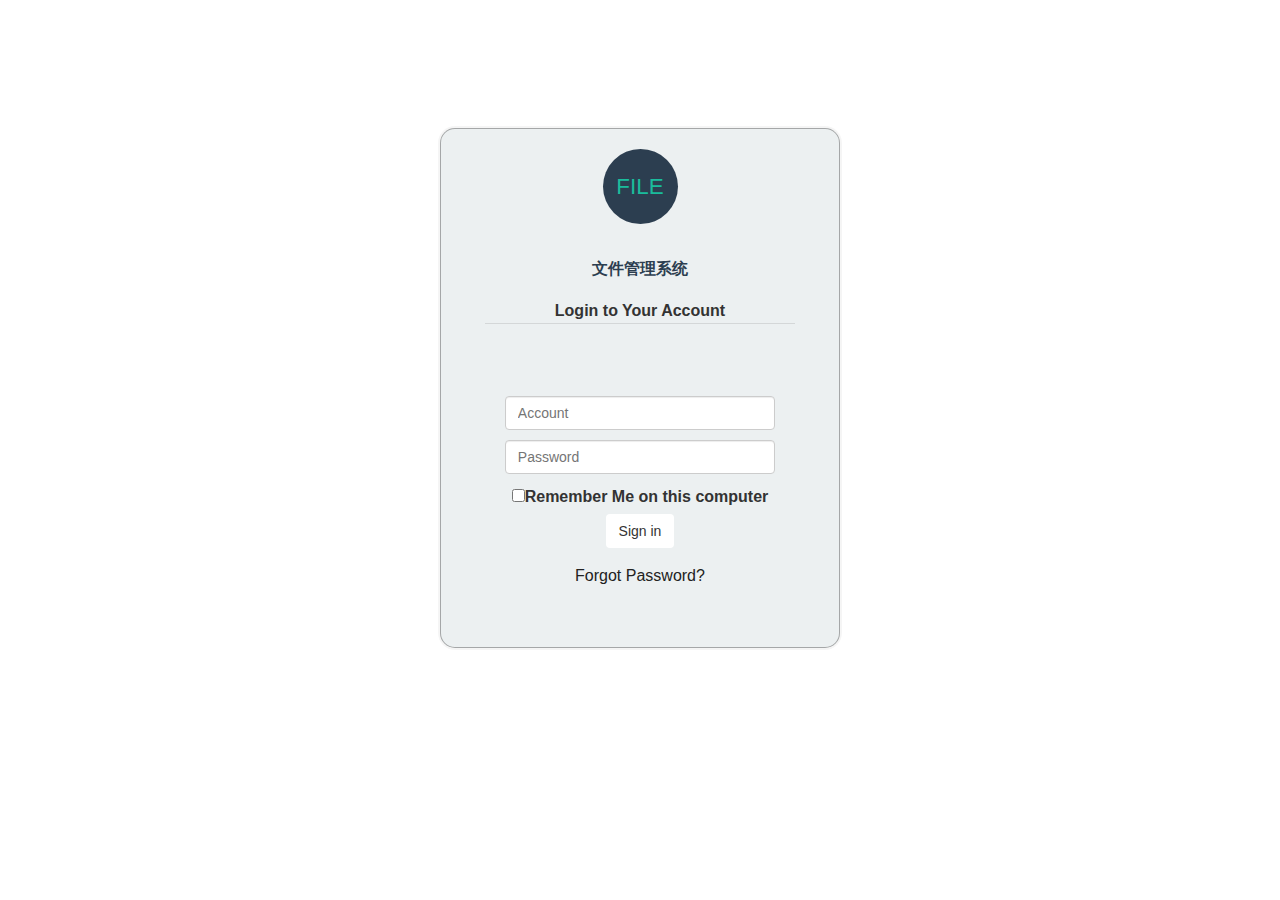
<file: src/index.html>
<!DOCTYPE html>
<html lang="en">
<head>
	<meta charset="UTF-8">
	<title>Jarvis 文件管理系统</title>
	<!-- 前端mdl样式 -->
	<!-- <link rel="stylesheet" href="./common/css/style.css"> -->
	<!-- <link rel="stylesheet" href="./common/css/material.min.css"> -->
	<!-- <link rel="stylesheet" href="./common/css/font-awesome.min.css"> -->

	<!-- 后台管理页面样式 -->
	<!-- <link rel="stylesheet" href="./common/css/font-awesome.BE.css">
	<link rel="stylesheet" href="./common/css/application-a07755f5.css"> -->

	<link rel="stylesheet" href="./common/css/amazeui/css/amazeui.min.css">
	<!-- <link rel="stylesheet" href="https://fonts.googleapis.com/icon?family=Material+Icons"> -->
</head>
<body>
	<div id="app">
		<router-view></router-view>
	</div>
	
	<script src="./common/js/jquery.min.js"></script>
	<script src="./common/css/amazeui/js/amazeui.min.js"></script>
	<script src="./lib/vendor.bundle.js"></script>
	<script src="./lib/app.js"></script>
	<!-- <script>
		window.localStorage.setItem('Root', '{"id":0,"childrenFolder":[{"id":123,"name":"test","owner":"admin","lock":0,"style":"folder","createTime":"2016-07-01","childrenFolder":[],"file":[]}],"file":[{"id":123,"name":"testfile","content":"dkl;sakda;","owner":"admin","style":"file","createTime":"2016-12-30T14:52:51.152Z","lock":0}]}');
	</script> -->
</body>
</html>
</file>
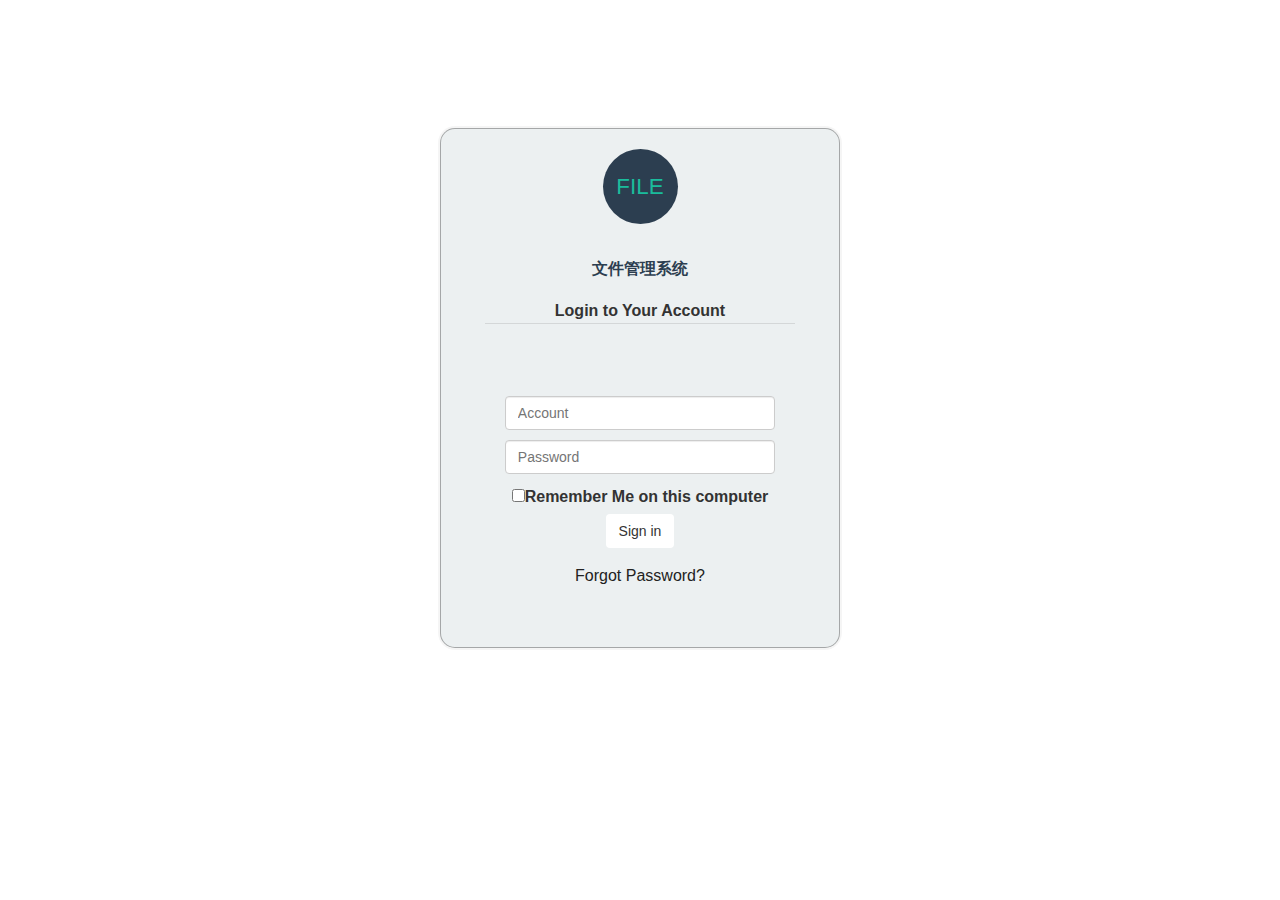
<file: src/entry/design/index.html>
<!DOCTYPE html>
<html lang="en">
<head>
	<meta charset="UTF-8">
	<title>Jarvis 文件管理系统</title>
	<!-- 前端mdl样式 -->
	<!-- <link rel="stylesheet" href="./common/css/style.css"> -->
	<!-- <link rel="stylesheet" href="./common/css/material.min.css"> -->
	<!-- <link rel="stylesheet" href="./common/css/font-awesome.min.css"> -->

	<!-- 后台管理页面样式 -->
	<!-- <link rel="stylesheet" href="./common/css/font-awesome.BE.css">
	<link rel="stylesheet" href="./common/css/application-a07755f5.css"> -->

	<link rel="stylesheet" href="./common/css/amazeui/css/amazeui.min.css">
	<!-- <link rel="stylesheet" href="https://fonts.googleapis.com/icon?family=Material+Icons"> -->
</head>
<body>
	<div id="app">
		<router-view></router-view>
	</div>
	
	<script src="./common/js/jquery.min.js"></script>
	<script src="./common/css/amazeui/js/amazeui.min.js"></script>
	<script src="./lib/vendor.bundle.js"></script>
	<script src="./lib/app.js"></script>
	<script>
		window.localStorage.setItem('Root', '{"id":0,"childrenFolder":[{"id":123,"name":"test","owner":"admin","lock":0,"style":"folder","createTime":"2016-07-01","childrenFolder":[],"file":[]}],"file":[{"id":123,"name":"testfile","content":"dkl;sakda;","owner":"admin","style":"file","createTime":"2016-12-30T14:52:51.152Z","lock":0}]}');
	</script>
</body>
</html>
</file>
<file: src/common/css/style.css>
*************************************************
说明：
1：我们建议你通过只改变css的方式来制作新的皮肤模板。当然，页面的部分代
码你也是可以更改的，例如一些图片的地址。但是，请你在递交作品的时候，请同时
提交对页面部分代码的修改备注和说明。以便我们了解。
2：为了保证页面的兼容性，请你分别在IE和Firefox中分别查看你的页面，以便保证页面
对浏览器的兼容性。
3：请你随时关注官方网站。以便获得最新的通知和说明
时间：2008-1-30
作者：杨正祎
**************************************************/


/**************************************************
说明2：
上面那个说明，是在 http://skintemplate.cnblogs.com 下载的皮肤模板中附带的
在八年后的今天，这份“模板”，其实真正保留的，也只有注释了。
博客园肯定经过了许许多多的变迁，好多元素的类名，ID都或多或少的有所变化。
我也没有准备兼容低级浏览器，用了一些奇怪的选择器。没办法，谁让没有JS权限呢。
博客园官方貌似一直没有更新这个主题模板，我也没有找到投递新主题的入口。
嗯，就放在这里吧，算是我对MaterialDesign的一个执念。
时间：2016-8-26 00：12
作者：Rocket1184@博客园
**************************************************/


/**************************************************
坑：
由于博客园任性的代码高亮CSS，全部是 !important 优先级而且无法覆盖，
此次的修改没有对代码块的字体大小做调整，但这恰恰是我最急于改变的地方之一。
我会尽快申请JS权限，以便找到更好的解决方案。
时间：2016-8-26 00:16

更新：
已经使用优先级更高的 id 选择器和 !important 优先级覆盖了默认代码字体。
这坑算是填上了。
时间：2012-11-8 00:14
作者：Rocket1184@博客园
**************************************************/


/**************************************************
第一部分：所有的模板都使用的公共样式。公告样式是为了更好的向前和向后兼容。
如果不符合你皮肤的要求，你可以在后面通过更高的优先级覆盖着这些样式，但是
你不能删除这些样式。
**************************************************/

#EntryTag {
    margin-top: 20px;
    font-size: 9pt;
    color: gray;
}

.topicListFooter {
    text-align: right;
    margin-right: 10px;
    margin-top: 10px;
}

#divRefreshComments {
    text-align: right;
    margin-right: 10px;
    margin-bottom: 5px;
    font-size: 9pt;
}


/*****第一部分结束*******************************/


/**************************************************
第二部：公共样式（全局样式）。公共会对所有页面的标签都起作用。这个部分你
可以随意的更改，并不会牵扯到其他的皮肤模板。但是每次更改都要注意你的皮肤
模板所有页面的变化。因为它们是全局的。
**************************************************/

* {
    margin: 0;
    padding: 0;
}

html {
    height: 100%;
}

body {
    color: #000000;
    background: #CFD8DD;
    font-family: '文泉驿微米黑', 'Noto Sans CJK SC', 'Segoe UI', sans-serif !important;
    font-size: 16px !important;
}

table {
    border-collapse: collapse;
    border-spacing: 0;
}

fieldset,
img {
    border: 0;
}

ul {
    word-break: break-all;
}

li {
    list-style: none;
}

h1,
h2,
h3,
h4,
h5,
h6 {
    font-size: 100%;
    font-weight: normal;
}

a {
    outline: none;
}

a:link {
    color: black;
    text-decoration: none;
}

a:visited {
    color: black;
    text-decoration: none;
}

a:hover {
    // color: #F60;
    color: #1abc9c;
    text-decoration: none;
}

a:active {
    color: black;
    text-decoration: none;
}

.clear {
    clear: both;
}


/*****第二部分结束*******************************/


/**************************************************
第三部分：各个页面元素的样式。你可以根据需要随意的更改，并不会牵扯到其他
的皮肤模板。这个部分是最能展现你想象力的部分。其中头部和侧边栏部分是此皮
肤公共的部分。而每个页面特有的部分会有相应的注释和说明。
**************************************************/


/*****home和头部开始**************************/

#header {
    margin-bottom: 1.2rem;
}

#blogTitle {
    height: 240px;
    margin-top: 3em;
    background-color: teal;
}

#blogTitle h1,
#blogTitle h2 {
    width: 1200px;
    display: block;
    margin: 0 auto;
}

#blogTitle h1 {
    margin-top: 4em;
}

a.headermaintitle,
#blogTitle h2 {
    text-decoration: none;
    font-size: 2.4rem;
    color: white;
    font-weight: 900;
    text-shadow: 0 4px 4px rgba(0, 0, 0, 0.2);
}

#blogTitle h2 {
    font-weight: 500;
    font-size: 1.2rem;
}

#navigator {
    background-color: #009688;
    position: fixed;
    width: 100%;
    height: 3em;
    top: 0;
    left: 0;
    right: 0;
    overflow: hidden;
    box-shadow: 0 0 8px rgba(0, 0, 0, 0.5);
    opacity: 0.8;
    z-index: 10086;
}

#navList {
    display: block;
    width: 1200px;
    margin: auto;
}

#navList li {
    display: inline-block;
    line-height: 3em;
    transition: background-color 0.4s;
}

#navList li:hover {
    background-color: rgba(255, 255, 255, 0.2);
}

#navList li a {
    text-decoration: none;
    color: white;
    padding: 1em;
}

.blogStats {
    display: none;
}


/*****home和头部结束**************************/


/*****主页文章列表开始**************************/

#main {
    width: 1200px;
    margin: auto;
    font-size: 0;
}

#mainContent,
#sideBar {
    font-size: 1rem;
    width: 920px;
    display: inline-block;
}

.day {
    width: 900px;
    margin-bottom: 2rem;
    background-color: white;
    box-shadow: 0 3px 5px rgba(0, 0, 0, 0.15);
    padding: 0.6rem 1rem;
    box-sizing: border-box;
    border-radius: 2px;
}

.dayTitle {
    color: #009688;
    float: right;
}

.postTitle::before,
.entrylistPosttitle::before {
    content: '|';
    color: #009688;
    font-size: 1.3rem;
    font-weight: 900;
    display: inline-block;
}

.postTitle a,
.entrylistPosttitle a {
    text-decoration: none;
    font-size: 1.3rem;
    color: #009688;
    transition: margin-left 0.4s;
}

.postTitle a:hover {
    margin-left: 1.2rem;
}

.postCon,
.entrylistPostSummary {
    margin: 1em;
}

.postTitle:not(:nth-child(2)) {
    padding-top: 0.6rem;
}

.postDesc:not(:nth-last-child(2))::after {
    user-select: none;
    color: white;
    font-size: 8px;
    display: block;
    width: calc(100% + 2rem);
    content: '-';
    position: relative;
    right: 1rem;
    box-shadow: 0 3px 5px rgba(0, 0, 0, 0.15);
    border-radius: 2px;
    z-index: 2;
}

.postSeparator {
    width: calc(100% + 3rem);
    position: relative;
    right: 1.5rem;
    height: 2rem;
    display: block;
    background-color: #CFD8DD;
}

.topicListFooter {
    width: 900px;
}

.topicListFooter a {
    padding: 0.6rem 1rem;
    color: white;
    background-color: #009688;
    box-shadow: 0 3px 5px rgba(0, 0, 0, 0.15);
}


/*****主页文章列表结束**************************/


/*****侧边栏开始********************************/

#sideBar {
    width: 280px;
    vertical-align: top;
}

.newsItem,
#blog-calendar,
#leftcontentcontainer > div > div {
    margin-bottom: 2rem;
    background-color: white;
    box-shadow: 0 3px 5px rgba(0, 0, 0, 0.15);
    box-sizing: border-box;
    border-radius: 2px;
    padding: 0.4rem 0.6rem;
    overflow: hidden;
}

.newsItem h3,
#blog-calendar::before {
    display: block;
    color: white;
    background-color: #009688;
    width: 100%;
    padding: 0.4rem 0.6rem;
    position: relative;
    right: 0.6rem;
    bottom: 0.4rem;
    box-sizing: content-box;
}

#blog-calendar::before {
    content: '日历';
}

#blogCalendar td,
#calender th {
    position: relative;
    color: black;
    padding: 0.1rem 0.6rem;
}

.CalTitle td:nth-child(2) {
    padding: 0 3.1rem !important;
}

#blogCalendar th.CalDayHeader {
    color: dimgrey;
}

#blogCalendar td.CalOtherMonthDay {
    color: grey;
}

#blogCalendar td a u {
    text-decoration: none;
    color: teal;
}

#blogCalendar td.CalTodayDay {
    z-index: 1;
}

#blogCalendar td.CalTodayDay,
#blogCalendar td.CalTodayDay a u {
    color: white !important;
}

#blogCalendar td.CalTodayDay::before {
    top: -0.05rem;
    right: 0.2rem;
    position: absolute;
    display: block;
    content: 'O';
    color: #009688;
    background-color: #009688;
    border-radius: 1rem;
    width: 1.8rem;
    height: 1.8rem;
    z-index: -1;
}

#leftcontentcontainer > div > div {
    padding: 0;
}

.catListTitle {
    color: white;
    background-color: #009688;
    padding: 0.4rem 0.6rem;
}

#leftcontentcontainer li {
    padding: 0.2rem 0.4rem;
    transition: background-color 0.4s;
}

#leftcontentcontainer li:not(:last-child) {
    border-bottom: 1px solid rgba(0, 0, 0, 0.15);
}

#leftcontentcontainer li:hover {
    background-color: rgba(0, 0, 0, 0.1);
}

#leftcontentcontainer ul li a {
    color: black;
    display: inline-block;
    width: 100%;
    white-space: nowrap;
    overflow: hidden;
    text-overflow: ellipsis;
}

#leftcontentcontainer ul li a {
    color: black;
    display: inline-block;
    width: 100%;
    white-space: nowrap;
    overflow: hidden;
    text-overflow: ellipsis;
}

.recent_comment_title,
.recent_comment_body {
    border: none !important;
    margin: 0 !important;
}

#sidebar_search_box {
    padding: 0.4rem 0.6rem;
}

input.input_my_zzk {
    border: none;
    border-bottom: 2px solid teal;
    width: 11rem;
}

input.btn_my_zzk {
    color: white;
    border: none;
    outline: none;
    display: inline-block;
    background-color: teal;
    padding: 0.4rem 0.6rem;
    cursor: pointer;
    box-shadow: 0 3px 5px rgba(0, 0, 0, 0.2);
    vertical-align: bottom;
    height: unset !important;
    border-radius: 2px;
}

#sidebar_toptags ul li {
    padding: 0.3rem 0.4rem;
}

#sidebar_toptags ul li a {
    display: inline-block;
    vertical-align: bottom;
    width: unset
}


/*****侧边栏结束********************************/


/* 文章查看部分 */

#post_detail,
.feedbackItem,
#comment_form_container,
#divCommentShow > div,
#under_post_news,
#under_post_kb,
.entrylistItem,
#myposts,
#ad_t2 {
    width: 900px;
    margin-bottom: 2rem;
    background-color: white;
    box-shadow: 0 3px 5px rgba(0, 0, 0, 0.15);
    padding: 0.6rem 1rem;
    box-sizing: border-box;
    border-radius: 2px;
}

#post_detail .postDesc::after {
    display: none;
}


/* 文章后的作者信息，支持/反对 */

#author_profile {
    width: 150px;
    float: left;
    margin-top: 10px;
}

#green_channel {
    float: right;
    position: relative;
    border: none;
    right: 150px;
}

#div_digg {
    float: right;
    position: relative;
    left: 360px;
}

#digg_tips {
    display: none;
}


/* 评论区 */

.feedback_area_title,
#commentform_title,
.entrylistTitle,
.myposts_title {
    font-size: 1.2rem;
    color: white;
    background-color: #009688;
    width: 900px;
    padding: 0.4rem 0.6rem;
    box-sizing: border-box;
    margin-bottom: 1rem;
}

.feedbackItem {
    margin-bottom: 1rem;
    position: relative;
}

.feedbackListSubtitle {
    color: white;
    font-size: 0;
}

.feedbackManage {
    z-index: 5;
    font-size: 1rem;
    position: absolute;
    bottom: 0.6rem;
    right: 1rem;
}

a.layer {
    font-style: italic;
    position: absolute;
    font-size: 3.5rem;
    color: black;
    opacity: 0.1;
    bottom: 0;
    right: 1rem;
    z-index: 1;
}

.comment_date {
    font-size: 1rem;
    position: relative;
    left: 0.5em;
    color: gray;
}

.blog_comment_body {
    margin: 8px;
}

.comment_vote {
    text-align: left;
    position: relative;
    right: 0.6rem;
}

a[id^='a_comment_author'] {
    font-size: 1rem;
    float: left;
}

.louzhu::before,
.comment_my_posted b::before,
.new-comment-title a:nth-child(2)::before {
    color: white;
    font-size: 1rem;
    content: '博主';
    display: inline-block !important;
    background-color: darkblue;
    padding: 0 0.2rem;
    border-radius: 4px;
    vertical-align: bottom;
}

.louzhu::before {
    margin-left: 0.5rem;
}

.sendMsg2This {
    display: none;
}

legend > a::before {
    content: '查看';
}

.comment_quote,
.postBody blockquote {
    position: relative;
    border: none;
    border-left: 10px solid lightgray;
    background-color: rgba(0, 0, 0, 0.05);
}

#comment_form {
    position: relative;
}

#comment_nav {
    width: 900px;
    margin: 2rem 0;
}


/* 发布评论 */

#comment_nav > a,
#span_refresh_tips,
#btn_comment_submit,
#commentbox_opt a {
    padding: 0.6rem 0.8rem;
    background-color: #009688;
    color: white !important;
    margin: 0.3rem;
    box-shadow: 0 3px 5px rgba(0, 0, 0, 0.15);
    border-radius: 2px;
}

#span_refresh_tips {
    display: none;
}

#commentform_title {
    background-image: none;
    position: relative;
    right: 1rem;
    bottom: 0.6rem;
    margin-bottom: 0;
}

#tip_comment {
    position: absolute;
    top: 0.1rem;
}

#tbCommentAuthor {
    background: none;
    border: none;
    padding: 0;
    font-size: 1rem;
    width: calc(100% - 3rem);
}

.comment_my_posted > img {
    display: none;
}

.comment_my_posted b::before {
    margin-right: 0.5rem;
    font-weight: 500;
    content: '发布中';
    background-color: skyblue;
}

.new-comment-title .comment_date {
    display: none;
}

.new-comment-title a:nth-child(2) {
    float: left;
}

.new-comment-title a:nth-child(2)::before {
    margin-right: 0.5rem;
    content: '已发布';
    background-color: lightgreen;
}

.new-comment-title a {
    float: right;
}

#tbCommentBody {
    height: 10rem;
    width: 860px;
    font-size: 1rem;
    font-family: 'Monaco', '文泉驿微米黑', '微软雅黑';
    resize: none;
}

#btn_comment_submit {
    border: none;
    width: unset;
    height: unset;
    font-size: 1rem;
}

#commentbox_opt a:last-child {
    background-color: gray;
}

#comment_form_container > p:nth-last-child(2) {
    color: gray;
    bottom: 2rem;
    position: relative;
    float: right;
}


/* 随笔档案（按时间分类） */

.entrylistPosttitle a {
    margin-left: 0.3rem;
}

.entrylistPosttitle a:hover {
    margin-left: 1.5rem;
}


/* 随笔标签 */

#myposts {
    margin: 0;
    padding: 0;
}

.myposts_title {
    font-size: 1.2rem !important;
}

.PostList {
    font-size: 1rem !important;
    padding: 1rem;
    margin: 0 !important;
    border-bottom: 1px solid gray;
}

.PostList:nth-last-child(2) {
    border: none;
}

.postDesc2 {
    float: right;
}


/* 页尾footer */

#footer {
    text-align: center;
    margin-bottom: 3rem;
}


/* 比较影响页面一致性的广告 */

#ad_c1,
#ad_c2 {
    display: none
}


/*****第三部分结束*******************************/


/**************************************************
第四部分：文章内容常用标签格式。这个部分是设置作者写作内容的部分。例如：
如果作者的文章用有p标签，则可通过这个对这些文章中的p标签进行设置。前面
的“.postBody”明确的指出了这里样式的作用范围。仅仅适用于文章主体部分。
建议这个不要设置过于详细的细节。因为，一些样式，一篇文章比较适合的话，
并不能保证所有的文章都适合。
**************************************************/


/*文章内部常用标签格式*/

#EntryTag,
#post_next_prev {
    font-size: 1rem;
}

#cnblogs_post_body code {
    font-family: 'Monaco', 'Consolas', monospace, '文泉驿微米黑', '微软雅黑' !important;
    white-space: pre;
}

.postBody img {
    max-width: 100% !important;
}

.postBody blockquote {
    position: relative;
    border: none;
    border-left: 10px solid lightgray;
    background-color: rgba(0, 0, 0, 0.05);
}


/*****第四部分结束*******************************/


/**************************************************
第五部分：响应式视图布局。
**************************************************/

@media screen and (max-width:1200px) {
    #navigator {
        width: 100%;
        overflow: scroll;
    }
    #navList {
        margin: 0;
        width: max-content;
    }
    #blogTitle h1,
    #blogTitle h2 {
        margin-left: 2rem;
        width: max-content;
    }
    #main {
        width: 100%;
        padding: 0 1rem;
        box-sizing: border-box;
    }
    .dayTitle,
    #comment_form_container > p:nth-last-child(2),
    .postText2 {
        display: none;
    }
    #mainContent,
    #sideBar,
    .day,
    .feedback_area_title,
    .entrylistTitle,
    .myposts_title,
    .feedbackItem,
    #post_detail,
    #comment_form_container,
    #divCommentShow > div,
    #under_post_news,
    #under_post_kb,
    .entrylistItem,
    #myposts,
    #comment_nav,
    #ad_t2 {
        width: 100% !important;
    }
    #green_channel {
        width: max-content;
        float: none;
        right: 0;
    }
    #div_digg {
        position: inherit;
    }
    #blogCalendar td.CalTodayDay {
        background-color: teal;
    }
    #blogCalendar td.CalTodayDay::before {
        display: none;
    }
    #commentform_title {
        width: calc(100% + 2rem);
    }
    #tbCommentBody {
        width: calc(100% - 0.5rem);
    }
    .commentbox_title {
        width: 300px;
    }
    .commentbox_title_right {
        float: none;
    }
    .PostList {
        padding: 0.5rem 0.5rem 0;
    }
    .postDesc2 {
        display: block;
        margin-top: 1rem;
    }
}

@media screen and (max-width:1200px) and (min-width:900px) {
    #main,
    #mainContent,
    #sideBar,
    #blogTitle h1,
    #blogTitle h2 {
        width: 900px;
    }
}


/*****第五部分结束*******************************/
#wrapper {
    position: absolute;
    top: 70px;
    bottom: 0;
    left: 20px;
    right: 20px;
    border: 1px solid rgba(0,0,0,0.2);
    -moz-border-radius-topleft: 15px;
    -webkit-border-top-left-radius: 15px;
    border-top-left-radius: 15px;
    -moz-border-radius-topright: 15px;
    -webkit-border-top-right-radius: 15px;
    border-top-right-radius: 15px;
    -webkit-box-shadow: 0 0 0 2px rgba(0,0,0,0.04);
    box-shadow: 0 0 0 2px rgba(0,0,0,0.04);
    overflow: hidden;
}
#content,#sidebar{position:absolute;top:0;bottom:0;left:0;right:0}
#sidebar{background-color:#2c3e50;width:80px;z-index:1;text-align:center}
#sidebar i#toggle{margin-top:20px;display:inline-block;color:#3e5771}
#sidebar ul#dock{margin:-15px 0 0 0;padding:0;width:80px;text-align:center;color:#ecf0f1;border-right:1px solid #1a242f}
#sidebar ul#dock li.launcher{list-style:none;margin-top:25px;cursor:pointer}
#sidebar ul#dock li.launcher>i{display:block;font-size:2.5em;margin-bottom:-2px}
#sidebar ul#dock li.launcher>a{height:36px;display:block;position:relative;padding-top:36px;margin-top:-36px;text-decoration:none;color:#ecf0f1;font-size:0.8em}
#sidebar ul#dock li.launcher ul.dropdown-menu{width:180px;border-left-width:0;text-align:left;position:absolute;margin-left:85px;top:8px}
#sidebar ul#dock li.launcher ul.dropdown-menu>li>a{padding:5px 20px}
#sidebar ul#dock li.launcher ul.dropdown-menu a,#sidebar ul#dock li.launcher ul.dropdown-menu li.dropdown-header{display:inline-block;width:100%;white-space:nowrap;overflow:hidden;text-overflow:ellipsis}
#sidebar ul#dock li.launcher ul.dropdown-menu li.dropdown-header{-webkit-border-radius:4px;-moz-border-radius:4px;-ms-border-radius:4px;-o-border-radius:4px;border-radius:4px;color:#1abc9c;margin-top:-5px;padding:5px 20px}
#sidebar ul#dock li.launcher ul.dropdown-menu li.dropdown-header:before{-webkit-transform:rotate(45deg);-ms-transform:rotate(45deg);-o-transform:rotate(45deg);transform:rotate(45deg);position:absolute;margin-top:4px;margin-left:-25px;width:10px;height:10px;background-color:#2c3e50;content:" ";display:inline-block}
#sidebar ul#dock li.launcher:hover>i,#sidebar ul#dock li.launcher:hover>a,#sidebar ul#dock li.launcher.active>i,#sidebar ul#dock li.launcher.active>a{-webkit-transition-property:color;transition-property:color;-webkit-transition-duration:0.4s;transition-duration:0.4s;-webkit-transition-timing-function:ease-in-out;transition-timing-function:ease-in-out;color:#1abc9c}
#sidebar ul#dock li.launcher:hover:before,#sidebar ul#dock li.launcher.active:before{-webkit-transform:rotate(45deg);-ms-transform:rotate(45deg);-o-transform:rotate(45deg);transform:rotate(45deg);content:"";display:inline-block;width:10px;height:10px;background-color:white;position:absolute;right:-6px;margin-top:22px}
#content{overflow:auto;margin-top:51px;background-color:white;padding:20px;left:80px}
#tools{margin-left:80px}
#tools #breadcrumb{-webkit-border-radius:0;-moz-border-radius:0;-ms-border-radius:0;-o-border-radius:0;border-radius:0;padding:15px 20px 15px 20px;border-bottom:1px solid #dddddd}
#tools #breadcrumb .title{font-weight:800;color:#1abc9c}
#tools #breadcrumb a{color:#869198}
#tools #toolbar{margin-top:-70px;margin-right:10px;float:right;height:50px;padding:8px;border-bottom:0}
#tools .btn-group,#tools .label,#tools form{float:right;display:inline-block}
#tools .btn-group .btn span.badge{background-color:#2c3e50;padding:3px 5px;font-size:0.7em;font-weight:200}
#tools .label{margin-right:5px;margin-top:6px;padding:5px;height:23px;font-size:0.9em;font-weight:200}
#beaker{position:absolute;bottom:5px;background-position:0 0;width:12px;height:24px;background-size:100px;background-repeat:no-repeat;margin-left:33px}
</file>
<file: src/entry/design/common/css/style.css>
*************************************************
说明：
1：我们建议你通过只改变css的方式来制作新的皮肤模板。当然，页面的部分代
码你也是可以更改的，例如一些图片的地址。但是，请你在递交作品的时候，请同时
提交对页面部分代码的修改备注和说明。以便我们了解。
2：为了保证页面的兼容性，请你分别在IE和Firefox中分别查看你的页面，以便保证页面
对浏览器的兼容性。
3：请你随时关注官方网站。以便获得最新的通知和说明
时间：2008-1-30
作者：杨正祎
**************************************************/


/**************************************************
说明2：
上面那个说明，是在 http://skintemplate.cnblogs.com 下载的皮肤模板中附带的
在八年后的今天，这份“模板”，其实真正保留的，也只有注释了。
博客园肯定经过了许许多多的变迁，好多元素的类名，ID都或多或少的有所变化。
我也没有准备兼容低级浏览器，用了一些奇怪的选择器。没办法，谁让没有JS权限呢。
博客园官方貌似一直没有更新这个主题模板，我也没有找到投递新主题的入口。
嗯，就放在这里吧，算是我对MaterialDesign的一个执念。
时间：2016-8-26 00：12
作者：Rocket1184@博客园
**************************************************/


/**************************************************
坑：
由于博客园任性的代码高亮CSS，全部是 !important 优先级而且无法覆盖，
此次的修改没有对代码块的字体大小做调整，但这恰恰是我最急于改变的地方之一。
我会尽快申请JS权限，以便找到更好的解决方案。
时间：2016-8-26 00:16

更新：
已经使用优先级更高的 id 选择器和 !important 优先级覆盖了默认代码字体。
这坑算是填上了。
时间：2012-11-8 00:14
作者：Rocket1184@博客园
**************************************************/


/**************************************************
第一部分：所有的模板都使用的公共样式。公告样式是为了更好的向前和向后兼容。
如果不符合你皮肤的要求，你可以在后面通过更高的优先级覆盖着这些样式，但是
你不能删除这些样式。
**************************************************/

#EntryTag {
    margin-top: 20px;
    font-size: 9pt;
    color: gray;
}

.topicListFooter {
    text-align: right;
    margin-right: 10px;
    margin-top: 10px;
}

#divRefreshComments {
    text-align: right;
    margin-right: 10px;
    margin-bottom: 5px;
    font-size: 9pt;
}


/*****第一部分结束*******************************/


/**************************************************
第二部：公共样式（全局样式）。公共会对所有页面的标签都起作用。这个部分你
可以随意的更改，并不会牵扯到其他的皮肤模板。但是每次更改都要注意你的皮肤
模板所有页面的变化。因为它们是全局的。
**************************************************/

* {
    margin: 0;
    padding: 0;
}

html {
    height: 100%;
}

body {
    color: #000000;
    background: #CFD8DD;
    font-family: '文泉驿微米黑', 'Noto Sans CJK SC', 'Segoe UI', sans-serif !important;
    font-size: 16px !important;
}

table {
    border-collapse: collapse;
    border-spacing: 0;
}

fieldset,
img {
    border: 0;
}

ul {
    word-break: break-all;
}

li {
    list-style: none;
}

h1,
h2,
h3,
h4,
h5,
h6 {
    font-size: 100%;
    font-weight: normal;
}

a {
    outline: none;
}

a:link {
    color: black;
    text-decoration: none;
}

a:visited {
    color: black;
    text-decoration: none;
}

a:hover {
    // color: #F60;
    color: #1abc9c;
    text-decoration: none;
}

a:active {
    color: black;
    text-decoration: none;
}

.clear {
    clear: both;
}


/*****第二部分结束*******************************/


/**************************************************
第三部分：各个页面元素的样式。你可以根据需要随意的更改，并不会牵扯到其他
的皮肤模板。这个部分是最能展现你想象力的部分。其中头部和侧边栏部分是此皮
肤公共的部分。而每个页面特有的部分会有相应的注释和说明。
**************************************************/


/*****home和头部开始**************************/

#header {
    margin-bottom: 1.2rem;
}

#blogTitle {
    height: 240px;
    margin-top: 3em;
    background-color: teal;
}

#blogTitle h1,
#blogTitle h2 {
    width: 1200px;
    display: block;
    margin: 0 auto;
}

#blogTitle h1 {
    margin-top: 4em;
}

a.headermaintitle,
#blogTitle h2 {
    text-decoration: none;
    font-size: 2.4rem;
    color: white;
    font-weight: 900;
    text-shadow: 0 4px 4px rgba(0, 0, 0, 0.2);
}

#blogTitle h2 {
    font-weight: 500;
    font-size: 1.2rem;
}

#navigator {
    background-color: #009688;
    position: fixed;
    width: 100%;
    height: 3em;
    top: 0;
    left: 0;
    right: 0;
    overflow: hidden;
    box-shadow: 0 0 8px rgba(0, 0, 0, 0.5);
    opacity: 0.8;
    z-index: 10086;
}

#navList {
    display: block;
    width: 1200px;
    margin: auto;
}

#navList li {
    display: inline-block;
    line-height: 3em;
    transition: background-color 0.4s;
}

#navList li:hover {
    background-color: rgba(255, 255, 255, 0.2);
}

#navList li a {
    text-decoration: none;
    color: white;
    padding: 1em;
}

.blogStats {
    display: none;
}


/*****home和头部结束**************************/


/*****主页文章列表开始**************************/

#main {
    width: 1200px;
    margin: auto;
    font-size: 0;
}

#mainContent,
#sideBar {
    font-size: 1rem;
    width: 920px;
    display: inline-block;
}

.day {
    width: 900px;
    margin-bottom: 2rem;
    background-color: white;
    box-shadow: 0 3px 5px rgba(0, 0, 0, 0.15);
    padding: 0.6rem 1rem;
    box-sizing: border-box;
    border-radius: 2px;
}

.dayTitle {
    color: #009688;
    float: right;
}

.postTitle::before,
.entrylistPosttitle::before {
    content: '|';
    color: #009688;
    font-size: 1.3rem;
    font-weight: 900;
    display: inline-block;
}

.postTitle a,
.entrylistPosttitle a {
    text-decoration: none;
    font-size: 1.3rem;
    color: #009688;
    transition: margin-left 0.4s;
}

.postTitle a:hover {
    margin-left: 1.2rem;
}

.postCon,
.entrylistPostSummary {
    margin: 1em;
}

.postTitle:not(:nth-child(2)) {
    padding-top: 0.6rem;
}

.postDesc:not(:nth-last-child(2))::after {
    user-select: none;
    color: white;
    font-size: 8px;
    display: block;
    width: calc(100% + 2rem);
    content: '-';
    position: relative;
    right: 1rem;
    box-shadow: 0 3px 5px rgba(0, 0, 0, 0.15);
    border-radius: 2px;
    z-index: 2;
}

.postSeparator {
    width: calc(100% + 3rem);
    position: relative;
    right: 1.5rem;
    height: 2rem;
    display: block;
    background-color: #CFD8DD;
}

.topicListFooter {
    width: 900px;
}

.topicListFooter a {
    padding: 0.6rem 1rem;
    color: white;
    background-color: #009688;
    box-shadow: 0 3px 5px rgba(0, 0, 0, 0.15);
}


/*****主页文章列表结束**************************/


/*****侧边栏开始********************************/

#sideBar {
    width: 280px;
    vertical-align: top;
}

.newsItem,
#blog-calendar,
#leftcontentcontainer > div > div {
    margin-bottom: 2rem;
    background-color: white;
    box-shadow: 0 3px 5px rgba(0, 0, 0, 0.15);
    box-sizing: border-box;
    border-radius: 2px;
    padding: 0.4rem 0.6rem;
    overflow: hidden;
}

.newsItem h3,
#blog-calendar::before {
    display: block;
    color: white;
    background-color: #009688;
    width: 100%;
    padding: 0.4rem 0.6rem;
    position: relative;
    right: 0.6rem;
    bottom: 0.4rem;
    box-sizing: content-box;
}

#blog-calendar::before {
    content: '日历';
}

#blogCalendar td,
#calender th {
    position: relative;
    color: black;
    padding: 0.1rem 0.6rem;
}

.CalTitle td:nth-child(2) {
    padding: 0 3.1rem !important;
}

#blogCalendar th.CalDayHeader {
    color: dimgrey;
}

#blogCalendar td.CalOtherMonthDay {
    color: grey;
}

#blogCalendar td a u {
    text-decoration: none;
    color: teal;
}

#blogCalendar td.CalTodayDay {
    z-index: 1;
}

#blogCalendar td.CalTodayDay,
#blogCalendar td.CalTodayDay a u {
    color: white !important;
}

#blogCalendar td.CalTodayDay::before {
    top: -0.05rem;
    right: 0.2rem;
    position: absolute;
    display: block;
    content: 'O';
    color: #009688;
    background-color: #009688;
    border-radius: 1rem;
    width: 1.8rem;
    height: 1.8rem;
    z-index: -1;
}

#leftcontentcontainer > div > div {
    padding: 0;
}

.catListTitle {
    color: white;
    background-color: #009688;
    padding: 0.4rem 0.6rem;
}

#leftcontentcontainer li {
    padding: 0.2rem 0.4rem;
    transition: background-color 0.4s;
}

#leftcontentcontainer li:not(:last-child) {
    border-bottom: 1px solid rgba(0, 0, 0, 0.15);
}

#leftcontentcontainer li:hover {
    background-color: rgba(0, 0, 0, 0.1);
}

#leftcontentcontainer ul li a {
    color: black;
    display: inline-block;
    width: 100%;
    white-space: nowrap;
    overflow: hidden;
    text-overflow: ellipsis;
}

#leftcontentcontainer ul li a {
    color: black;
    display: inline-block;
    width: 100%;
    white-space: nowrap;
    overflow: hidden;
    text-overflow: ellipsis;
}

.recent_comment_title,
.recent_comment_body {
    border: none !important;
    margin: 0 !important;
}

#sidebar_search_box {
    padding: 0.4rem 0.6rem;
}

input.input_my_zzk {
    border: none;
    border-bottom: 2px solid teal;
    width: 11rem;
}

input.btn_my_zzk {
    color: white;
    border: none;
    outline: none;
    display: inline-block;
    background-color: teal;
    padding: 0.4rem 0.6rem;
    cursor: pointer;
    box-shadow: 0 3px 5px rgba(0, 0, 0, 0.2);
    vertical-align: bottom;
    height: unset !important;
    border-radius: 2px;
}

#sidebar_toptags ul li {
    padding: 0.3rem 0.4rem;
}

#sidebar_toptags ul li a {
    display: inline-block;
    vertical-align: bottom;
    width: unset
}


/*****侧边栏结束********************************/


/* 文章查看部分 */

#post_detail,
.feedbackItem,
#comment_form_container,
#divCommentShow > div,
#under_post_news,
#under_post_kb,
.entrylistItem,
#myposts,
#ad_t2 {
    width: 900px;
    margin-bottom: 2rem;
    background-color: white;
    box-shadow: 0 3px 5px rgba(0, 0, 0, 0.15);
    padding: 0.6rem 1rem;
    box-sizing: border-box;
    border-radius: 2px;
}

#post_detail .postDesc::after {
    display: none;
}


/* 文章后的作者信息，支持/反对 */

#author_profile {
    width: 150px;
    float: left;
    margin-top: 10px;
}

#green_channel {
    float: right;
    position: relative;
    border: none;
    right: 150px;
}

#div_digg {
    float: right;
    position: relative;
    left: 360px;
}

#digg_tips {
    display: none;
}


/* 评论区 */

.feedback_area_title,
#commentform_title,
.entrylistTitle,
.myposts_title {
    font-size: 1.2rem;
    color: white;
    background-color: #009688;
    width: 900px;
    padding: 0.4rem 0.6rem;
    box-sizing: border-box;
    margin-bottom: 1rem;
}

.feedbackItem {
    margin-bottom: 1rem;
    position: relative;
}

.feedbackListSubtitle {
    color: white;
    font-size: 0;
}

.feedbackManage {
    z-index: 5;
    font-size: 1rem;
    position: absolute;
    bottom: 0.6rem;
    right: 1rem;
}

a.layer {
    font-style: italic;
    position: absolute;
    font-size: 3.5rem;
    color: black;
    opacity: 0.1;
    bottom: 0;
    right: 1rem;
    z-index: 1;
}

.comment_date {
    font-size: 1rem;
    position: relative;
    left: 0.5em;
    color: gray;
}

.blog_comment_body {
    margin: 8px;
}

.comment_vote {
    text-align: left;
    position: relative;
    right: 0.6rem;
}

a[id^='a_comment_author'] {
    font-size: 1rem;
    float: left;
}

.louzhu::before,
.comment_my_posted b::before,
.new-comment-title a:nth-child(2)::before {
    color: white;
    font-size: 1rem;
    content: '博主';
    display: inline-block !important;
    background-color: darkblue;
    padding: 0 0.2rem;
    border-radius: 4px;
    vertical-align: bottom;
}

.louzhu::before {
    margin-left: 0.5rem;
}

.sendMsg2This {
    display: none;
}

legend > a::before {
    content: '查看';
}

.comment_quote,
.postBody blockquote {
    position: relative;
    border: none;
    border-left: 10px solid lightgray;
    background-color: rgba(0, 0, 0, 0.05);
}

#comment_form {
    position: relative;
}

#comment_nav {
    width: 900px;
    margin: 2rem 0;
}


/* 发布评论 */

#comment_nav > a,
#span_refresh_tips,
#btn_comment_submit,
#commentbox_opt a {
    padding: 0.6rem 0.8rem;
    background-color: #009688;
    color: white !important;
    margin: 0.3rem;
    box-shadow: 0 3px 5px rgba(0, 0, 0, 0.15);
    border-radius: 2px;
}

#span_refresh_tips {
    display: none;
}

#commentform_title {
    background-image: none;
    position: relative;
    right: 1rem;
    bottom: 0.6rem;
    margin-bottom: 0;
}

#tip_comment {
    position: absolute;
    top: 0.1rem;
}

#tbCommentAuthor {
    background: none;
    border: none;
    padding: 0;
    font-size: 1rem;
    width: calc(100% - 3rem);
}

.comment_my_posted > img {
    display: none;
}

.comment_my_posted b::before {
    margin-right: 0.5rem;
    font-weight: 500;
    content: '发布中';
    background-color: skyblue;
}

.new-comment-title .comment_date {
    display: none;
}

.new-comment-title a:nth-child(2) {
    float: left;
}

.new-comment-title a:nth-child(2)::before {
    margin-right: 0.5rem;
    content: '已发布';
    background-color: lightgreen;
}

.new-comment-title a {
    float: right;
}

#tbCommentBody {
    height: 10rem;
    width: 860px;
    font-size: 1rem;
    font-family: 'Monaco', '文泉驿微米黑', '微软雅黑';
    resize: none;
}

#btn_comment_submit {
    border: none;
    width: unset;
    height: unset;
    font-size: 1rem;
}

#commentbox_opt a:last-child {
    background-color: gray;
}

#comment_form_container > p:nth-last-child(2) {
    color: gray;
    bottom: 2rem;
    position: relative;
    float: right;
}


/* 随笔档案（按时间分类） */

.entrylistPosttitle a {
    margin-left: 0.3rem;
}

.entrylistPosttitle a:hover {
    margin-left: 1.5rem;
}


/* 随笔标签 */

#myposts {
    margin: 0;
    padding: 0;
}

.myposts_title {
    font-size: 1.2rem !important;
}

.PostList {
    font-size: 1rem !important;
    padding: 1rem;
    margin: 0 !important;
    border-bottom: 1px solid gray;
}

.PostList:nth-last-child(2) {
    border: none;
}

.postDesc2 {
    float: right;
}


/* 页尾footer */

#footer {
    text-align: center;
    margin-bottom: 3rem;
}


/* 比较影响页面一致性的广告 */

#ad_c1,
#ad_c2 {
    display: none
}


/*****第三部分结束*******************************/


/**************************************************
第四部分：文章内容常用标签格式。这个部分是设置作者写作内容的部分。例如：
如果作者的文章用有p标签，则可通过这个对这些文章中的p标签进行设置。前面
的“.postBody”明确的指出了这里样式的作用范围。仅仅适用于文章主体部分。
建议这个不要设置过于详细的细节。因为，一些样式，一篇文章比较适合的话，
并不能保证所有的文章都适合。
**************************************************/


/*文章内部常用标签格式*/

#EntryTag,
#post_next_prev {
    font-size: 1rem;
}

#cnblogs_post_body code {
    font-family: 'Monaco', 'Consolas', monospace, '文泉驿微米黑', '微软雅黑' !important;
    white-space: pre;
}

.postBody img {
    max-width: 100% !important;
}

.postBody blockquote {
    position: relative;
    border: none;
    border-left: 10px solid lightgray;
    background-color: rgba(0, 0, 0, 0.05);
}


/*****第四部分结束*******************************/


/**************************************************
第五部分：响应式视图布局。
**************************************************/

@media screen and (max-width:1200px) {
    #navigator {
        width: 100%;
        overflow: scroll;
    }
    #navList {
        margin: 0;
        width: max-content;
    }
    #blogTitle h1,
    #blogTitle h2 {
        margin-left: 2rem;
        width: max-content;
    }
    #main {
        width: 100%;
        padding: 0 1rem;
        box-sizing: border-box;
    }
    .dayTitle,
    #comment_form_container > p:nth-last-child(2),
    .postText2 {
        display: none;
    }
    #mainContent,
    #sideBar,
    .day,
    .feedback_area_title,
    .entrylistTitle,
    .myposts_title,
    .feedbackItem,
    #post_detail,
    #comment_form_container,
    #divCommentShow > div,
    #under_post_news,
    #under_post_kb,
    .entrylistItem,
    #myposts,
    #comment_nav,
    #ad_t2 {
        width: 100% !important;
    }
    #green_channel {
        width: max-content;
        float: none;
        right: 0;
    }
    #div_digg {
        position: inherit;
    }
    #blogCalendar td.CalTodayDay {
        background-color: teal;
    }
    #blogCalendar td.CalTodayDay::before {
        display: none;
    }
    #commentform_title {
        width: calc(100% + 2rem);
    }
    #tbCommentBody {
        width: calc(100% - 0.5rem);
    }
    .commentbox_title {
        width: 300px;
    }
    .commentbox_title_right {
        float: none;
    }
    .PostList {
        padding: 0.5rem 0.5rem 0;
    }
    .postDesc2 {
        display: block;
        margin-top: 1rem;
    }
}

@media screen and (max-width:1200px) and (min-width:900px) {
    #main,
    #mainContent,
    #sideBar,
    #blogTitle h1,
    #blogTitle h2 {
        width: 900px;
    }
}


/*****第五部分结束*******************************/
#wrapper {
    position: absolute;
    top: 70px;
    bottom: 0;
    left: 20px;
    right: 20px;
    border: 1px solid rgba(0,0,0,0.2);
    -moz-border-radius-topleft: 15px;
    -webkit-border-top-left-radius: 15px;
    border-top-left-radius: 15px;
    -moz-border-radius-topright: 15px;
    -webkit-border-top-right-radius: 15px;
    border-top-right-radius: 15px;
    -webkit-box-shadow: 0 0 0 2px rgba(0,0,0,0.04);
    box-shadow: 0 0 0 2px rgba(0,0,0,0.04);
    overflow: hidden;
}
#content,#sidebar{position:absolute;top:0;bottom:0;left:0;right:0}
#sidebar{background-color:#2c3e50;width:80px;z-index:1;text-align:center}
#sidebar i#toggle{margin-top:20px;display:inline-block;color:#3e5771}
#sidebar ul#dock{margin:-15px 0 0 0;padding:0;width:80px;text-align:center;color:#ecf0f1;border-right:1px solid #1a242f}
#sidebar ul#dock li.launcher{list-style:none;margin-top:25px;cursor:pointer}
#sidebar ul#dock li.launcher>i{display:block;font-size:2.5em;margin-bottom:-2px}
#sidebar ul#dock li.launcher>a{height:36px;display:block;position:relative;padding-top:36px;margin-top:-36px;text-decoration:none;color:#ecf0f1;font-size:0.8em}
#sidebar ul#dock li.launcher ul.dropdown-menu{width:180px;border-left-width:0;text-align:left;position:absolute;margin-left:85px;top:8px}
#sidebar ul#dock li.launcher ul.dropdown-menu>li>a{padding:5px 20px}
#sidebar ul#dock li.launcher ul.dropdown-menu a,#sidebar ul#dock li.launcher ul.dropdown-menu li.dropdown-header{display:inline-block;width:100%;white-space:nowrap;overflow:hidden;text-overflow:ellipsis}
#sidebar ul#dock li.launcher ul.dropdown-menu li.dropdown-header{-webkit-border-radius:4px;-moz-border-radius:4px;-ms-border-radius:4px;-o-border-radius:4px;border-radius:4px;color:#1abc9c;margin-top:-5px;padding:5px 20px}
#sidebar ul#dock li.launcher ul.dropdown-menu li.dropdown-header:before{-webkit-transform:rotate(45deg);-ms-transform:rotate(45deg);-o-transform:rotate(45deg);transform:rotate(45deg);position:absolute;margin-top:4px;margin-left:-25px;width:10px;height:10px;background-color:#2c3e50;content:" ";display:inline-block}
#sidebar ul#dock li.launcher:hover>i,#sidebar ul#dock li.launcher:hover>a,#sidebar ul#dock li.launcher.active>i,#sidebar ul#dock li.launcher.active>a{-webkit-transition-property:color;transition-property:color;-webkit-transition-duration:0.4s;transition-duration:0.4s;-webkit-transition-timing-function:ease-in-out;transition-timing-function:ease-in-out;color:#1abc9c}
#sidebar ul#dock li.launcher:hover:before,#sidebar ul#dock li.launcher.active:before{-webkit-transform:rotate(45deg);-ms-transform:rotate(45deg);-o-transform:rotate(45deg);transform:rotate(45deg);content:"";display:inline-block;width:10px;height:10px;background-color:white;position:absolute;right:-6px;margin-top:22px}
#content{overflow:auto;margin-top:51px;background-color:white;padding:20px;left:80px}
#tools{margin-left:80px}
#tools #breadcrumb{-webkit-border-radius:0;-moz-border-radius:0;-ms-border-radius:0;-o-border-radius:0;border-radius:0;padding:15px 20px 15px 20px;border-bottom:1px solid #dddddd}
#tools #breadcrumb .title{font-weight:800;color:#1abc9c}
#tools #breadcrumb a{color:#869198}
#tools #toolbar{margin-top:-70px;margin-right:10px;float:right;height:50px;padding:8px;border-bottom:0}
#tools .btn-group,#tools .label,#tools form{float:right;display:inline-block}
#tools .btn-group .btn span.badge{background-color:#2c3e50;padding:3px 5px;font-size:0.7em;font-weight:200}
#tools .label{margin-right:5px;margin-top:6px;padding:5px;height:23px;font-size:0.9em;font-weight:200}
#beaker{position:absolute;bottom:5px;background-position:0 0;width:12px;height:24px;background-size:100px;background-repeat:no-repeat;margin-left:33px}
</file>
<file: src/common/css/material.min.css>
/**
 * material-design-lite - Material Design Components in CSS, JS and HTML
 * @version v1.2.1
 * @license Apache-2.0
 * @copyright 2015 Google, Inc.
 * @link https://github.com/google/material-design-lite
 */
@charset "UTF-8";html{color:rgba(0,0,0,.87)}::-moz-selection{background:#b3d4fc;text-shadow:none}::selection{background:#b3d4fc;text-shadow:none}hr{display:block;height:1px;border:0;border-top:1px solid #ccc;margin:1em 0;padding:0}audio,canvas,iframe,img,svg,video{vertical-align:middle}fieldset{border:0;margin:0;padding:0}textarea{resize:vertical}.browserupgrade{margin:.2em 0;background:#ccc;color:#000;padding:.2em 0}.hidden{display:none!important}.visuallyhidden{border:0;clip:rect(0 0 0 0);height:1px;margin:-1px;overflow:hidden;padding:0;position:absolute;width:1px}.visuallyhidden.focusable:active,.visuallyhidden.focusable:focus{clip:auto;height:auto;margin:0;overflow:visible;position:static;width:auto}.invisible{visibility:hidden}.clearfix:before,.clearfix:after{content:" ";display:table}.clearfix:after{clear:both}@media print{*,*:before,*:after,*:first-letter{background:transparent!important;color:#000!important;box-shadow:none!important}a,a:visited{text-decoration:underline}a[href]:after{content:" (" attr(href)")"}abbr[title]:after{content:" (" attr(title)")"}a[href^="#"]:after,a[href^="javascript:"]:after{content:""}pre,blockquote{border:1px solid #999;page-break-inside:avoid}thead{display:table-header-group}tr,img{page-break-inside:avoid}img{max-width:100%!important}p,h2,h3{orphans:3;widows:3}h2,h3{page-break-after:avoid}}a,.mdl-accordion,.mdl-button,.mdl-card,.mdl-checkbox,.mdl-dropdown-menu,.mdl-icon-toggle,.mdl-item,.mdl-radio,.mdl-slider,.mdl-switch,.mdl-tabs__tab{-webkit-tap-highlight-color:transparent;-webkit-tap-highlight-color:rgba(255,255,255,0)}html{width:100%;height:100%;-ms-touch-action:manipulation;touch-action:manipulation}body{width:100%;min-height:100%;margin:0}main{display:block}*[hidden]{display:none!important}html,body{font-family:"Helvetica","Arial",sans-serif;font-size:14px;font-weight:400;line-height:20px}h1,h2,h3,h4,h5,h6,p{padding:0}h1 small,h2 small,h3 small,h4 small,h5 small,h6 small{font-family:"Roboto","Helvetica","Arial",sans-serif;font-weight:400;line-height:1.35;letter-spacing:-.02em;opacity:.54;font-size:.6em}h1{font-size:56px;line-height:1.35;letter-spacing:-.02em;margin:24px 0}h1,h2{font-family:"Roboto","Helvetica","Arial",sans-serif;font-weight:400}h2{font-size:45px;line-height:48px}h2,h3{margin:24px 0}h3{font-size:34px;line-height:40px}h3,h4{font-family:"Roboto","Helvetica","Arial",sans-serif;font-weight:400}h4{font-size:24px;line-height:32px;-moz-osx-font-smoothing:grayscale;margin:24px 0 16px}h5{font-size:20px;font-weight:500;line-height:1;letter-spacing:.02em}h5,h6{font-family:"Roboto","Helvetica","Arial",sans-serif;margin:24px 0 16px}h6{font-size:16px;letter-spacing:.04em}h6,p{font-weight:400;line-height:24px}p{font-size:14px;letter-spacing:0;margin:0 0 16px}a{color:#ff4081;font-weight:500}blockquote{font-family:"Roboto","Helvetica","Arial",sans-serif;position:relative;font-size:24px;font-weight:300;font-style:italic;line-height:1.35;letter-spacing:.08em}blockquote:before{position:absolute;left:-.5em;content:'“'}blockquote:after{content:'”';margin-left:-.05em}mark{background-color:#f4ff81}dt{font-weight:700}address{font-size:12px;line-height:1;font-style:normal}address,ul,ol{font-weight:400;letter-spacing:0}ul,ol{font-size:14px;line-height:24px}.mdl-typography--display-4,.mdl-typography--display-4-color-contrast{font-family:"Roboto","Helvetica","Arial",sans-serif;font-size:112px;font-weight:300;line-height:1;letter-spacing:-.04em}.mdl-typography--display-4-color-contrast{opacity:.54}.mdl-typography--display-3,.mdl-typography--display-3-color-contrast{font-family:"Roboto","Helvetica","Arial",sans-serif;font-size:56px;font-weight:400;line-height:1.35;letter-spacing:-.02em}.mdl-typography--display-3-color-contrast{opacity:.54}.mdl-typography--display-2,.mdl-typography--display-2-color-contrast{font-family:"Roboto","Helvetica","Arial",sans-serif;font-size:45px;font-weight:400;line-height:48px}.mdl-typography--display-2-color-contrast{opacity:.54}.mdl-typography--display-1,.mdl-typography--display-1-color-contrast{font-family:"Roboto","Helvetica","Arial",sans-serif;font-size:34px;font-weight:400;line-height:40px}.mdl-typography--display-1-color-contrast{opacity:.54}.mdl-typography--headline,.mdl-typography--headline-color-contrast{font-family:"Roboto","Helvetica","Arial",sans-serif;font-size:24px;font-weight:400;line-height:32px;-moz-osx-font-smoothing:grayscale}.mdl-typography--headline-color-contrast{opacity:.87}.mdl-typography--title,.mdl-typography--title-color-contrast{font-family:"Roboto","Helvetica","Arial",sans-serif;font-size:20px;font-weight:500;line-height:1;letter-spacing:.02em}.mdl-typography--title-color-contrast{opacity:.87}.mdl-typography--subhead,.mdl-typography--subhead-color-contrast{font-family:"Roboto","Helvetica","Arial",sans-serif;font-size:16px;font-weight:400;line-height:24px;letter-spacing:.04em}.mdl-typography--subhead-color-contrast{opacity:.87}.mdl-typography--body-2,.mdl-typography--body-2-color-contrast{font-size:14px;font-weight:700;line-height:24px;letter-spacing:0}.mdl-typography--body-2-color-contrast{opacity:.87}.mdl-typography--body-1,.mdl-typography--body-1-color-contrast{font-size:14px;font-weight:400;line-height:24px;letter-spacing:0}.mdl-typography--body-1-color-contrast{opacity:.87}.mdl-typography--body-2-force-preferred-font,.mdl-typography--body-2-force-preferred-font-color-contrast{font-family:"Roboto","Helvetica","Arial",sans-serif;font-size:14px;font-weight:500;line-height:24px;letter-spacing:0}.mdl-typography--body-2-force-preferred-font-color-contrast{opacity:.87}.mdl-typography--body-1-force-preferred-font,.mdl-typography--body-1-force-preferred-font-color-contrast{font-family:"Roboto","Helvetica","Arial",sans-serif;font-size:14px;font-weight:400;line-height:24px;letter-spacing:0}.mdl-typography--body-1-force-preferred-font-color-contrast{opacity:.87}.mdl-typography--caption,.mdl-typography--caption-force-preferred-font{font-size:12px;font-weight:400;line-height:1;letter-spacing:0}.mdl-typography--caption-force-preferred-font{font-family:"Roboto","Helvetica","Arial",sans-serif}.mdl-typography--caption-color-contrast,.mdl-typography--caption-force-preferred-font-color-contrast{font-size:12px;font-weight:400;line-height:1;letter-spacing:0;opacity:.54}.mdl-typography--caption-force-preferred-font-color-contrast,.mdl-typography--menu{font-family:"Roboto","Helvetica","Arial",sans-serif}.mdl-typography--menu{font-size:14px;font-weight:500;line-height:1;letter-spacing:0}.mdl-typography--menu-color-contrast{opacity:.87}.mdl-typography--menu-color-contrast,.mdl-typography--button,.mdl-typography--button-color-contrast{font-family:"Roboto","Helvetica","Arial",sans-serif;font-size:14px;font-weight:500;line-height:1;letter-spacing:0}.mdl-typography--button,.mdl-typography--button-color-contrast{text-transform:uppercase}.mdl-typography--button-color-contrast{opacity:.87}.mdl-typography--text-left{text-align:left}.mdl-typography--text-right{text-align:right}.mdl-typography--text-center{text-align:center}.mdl-typography--text-justify{text-align:justify}.mdl-typography--text-nowrap{white-space:nowrap}.mdl-typography--text-lowercase{text-transform:lowercase}.mdl-typography--text-uppercase{text-transform:uppercase}.mdl-typography--text-capitalize{text-transform:capitalize}.mdl-typography--font-thin{font-weight:200!important}.mdl-typography--font-light{font-weight:300!important}.mdl-typography--font-regular{font-weight:400!important}.mdl-typography--font-medium{font-weight:500!important}.mdl-typography--font-bold{font-weight:700!important}.mdl-typography--font-black{font-weight:900!important}.material-icons{font-family:'Material Icons';font-weight:400;font-style:normal;font-size:24px;line-height:1;letter-spacing:normal;text-transform:none;display:inline-block;word-wrap:normal;-moz-font-feature-settings:'liga';font-feature-settings:'liga';-webkit-font-feature-settings:'liga';-webkit-font-smoothing:antialiased}.mdl-color-text--red{color:#f44336 !important}.mdl-color--red{background-color:#f44336 !important}.mdl-color-text--red-50{color:#ffebee !important}.mdl-color--red-50{background-color:#ffebee !important}.mdl-color-text--red-100{color:#ffcdd2 !important}.mdl-color--red-100{background-color:#ffcdd2 !important}.mdl-color-text--red-200{color:#ef9a9a !important}.mdl-color--red-200{background-color:#ef9a9a !important}.mdl-color-text--red-300{color:#e57373 !important}.mdl-color--red-300{background-color:#e57373 !important}.mdl-color-text--red-400{color:#ef5350 !important}.mdl-color--red-400{background-color:#ef5350 !important}.mdl-color-text--red-500{color:#f44336 !important}.mdl-color--red-500{background-color:#f44336 !important}.mdl-color-text--red-600{color:#e53935 !important}.mdl-color--red-600{background-color:#e53935 !important}.mdl-color-text--red-700{color:#d32f2f !important}.mdl-color--red-700{background-color:#d32f2f !important}.mdl-color-text--red-800{color:#c62828 !important}.mdl-color--red-800{background-color:#c62828 !important}.mdl-color-text--red-900{color:#b71c1c !important}.mdl-color--red-900{background-color:#b71c1c !important}.mdl-color-text--red-A100{color:#ff8a80 !important}.mdl-color--red-A100{background-color:#ff8a80 !important}.mdl-color-text--red-A200{color:#ff5252 !important}.mdl-color--red-A200{background-color:#ff5252 !important}.mdl-color-text--red-A400{color:#ff1744 !important}.mdl-color--red-A400{background-color:#ff1744 !important}.mdl-color-text--red-A700{color:#d50000 !important}.mdl-color--red-A700{background-color:#d50000 !important}.mdl-color-text--pink{color:#e91e63 !important}.mdl-color--pink{background-color:#e91e63 !important}.mdl-color-text--pink-50{color:#fce4ec !important}.mdl-color--pink-50{background-color:#fce4ec !important}.mdl-color-text--pink-100{color:#f8bbd0 !important}.mdl-color--pink-100{background-color:#f8bbd0 !important}.mdl-color-text--pink-200{color:#f48fb1 !important}.mdl-color--pink-200{background-color:#f48fb1 !important}.mdl-color-text--pink-300{color:#f06292 !important}.mdl-color--pink-300{background-color:#f06292 !important}.mdl-color-text--pink-400{color:#ec407a !important}.mdl-color--pink-400{background-color:#ec407a !important}.mdl-color-text--pink-500{color:#e91e63 !important}.mdl-color--pink-500{background-color:#e91e63 !important}.mdl-color-text--pink-600{color:#d81b60 !important}.mdl-color--pink-600{background-color:#d81b60 !important}.mdl-color-text--pink-700{color:#c2185b !important}.mdl-color--pink-700{background-color:#c2185b !important}.mdl-color-text--pink-800{color:#ad1457 !important}.mdl-color--pink-800{background-color:#ad1457 !important}.mdl-color-text--pink-900{color:#880e4f !important}.mdl-color--pink-900{background-color:#880e4f !important}.mdl-color-text--pink-A100{color:#ff80ab !important}.mdl-color--pink-A100{background-color:#ff80ab !important}.mdl-color-text--pink-A200{color:#ff4081 !important}.mdl-color--pink-A200{background-color:#ff4081 !important}.mdl-color-text--pink-A400{color:#f50057 !important}.mdl-color--pink-A400{background-color:#f50057 !important}.mdl-color-text--pink-A700{color:#c51162 !important}.mdl-color--pink-A700{background-color:#c51162 !important}.mdl-color-text--purple{color:#9c27b0 !important}.mdl-color--purple{background-color:#9c27b0 !important}.mdl-color-text--purple-50{color:#f3e5f5 !important}.mdl-color--purple-50{background-color:#f3e5f5 !important}.mdl-color-text--purple-100{color:#e1bee7 !important}.mdl-color--purple-100{background-color:#e1bee7 !important}.mdl-color-text--purple-200{color:#ce93d8 !important}.mdl-color--purple-200{background-color:#ce93d8 !important}.mdl-color-text--purple-300{color:#ba68c8 !important}.mdl-color--purple-300{background-color:#ba68c8 !important}.mdl-color-text--purple-400{color:#ab47bc !important}.mdl-color--purple-400{background-color:#ab47bc !important}.mdl-color-text--purple-500{color:#9c27b0 !important}.mdl-color--purple-500{background-color:#9c27b0 !important}.mdl-color-text--purple-600{color:#8e24aa !important}.mdl-color--purple-600{background-color:#8e24aa !important}.mdl-color-text--purple-700{color:#7b1fa2 !important}.mdl-color--purple-700{background-color:#7b1fa2 !important}.mdl-color-text--purple-800{color:#6a1b9a !important}.mdl-color--purple-800{background-color:#6a1b9a !important}.mdl-color-text--purple-900{color:#4a148c !important}.mdl-color--purple-900{background-color:#4a148c !important}.mdl-color-text--purple-A100{color:#ea80fc !important}.mdl-color--purple-A100{background-color:#ea80fc !important}.mdl-color-text--purple-A200{color:#e040fb !important}.mdl-color--purple-A200{background-color:#e040fb !important}.mdl-color-text--purple-A400{color:#d500f9 !important}.mdl-color--purple-A400{background-color:#d500f9 !important}.mdl-color-text--purple-A700{color:#a0f !important}.mdl-color--purple-A700{background-color:#a0f !important}.mdl-color-text--deep-purple{color:#673ab7 !important}.mdl-color--deep-purple{background-color:#673ab7 !important}.mdl-color-text--deep-purple-50{color:#ede7f6 !important}.mdl-color--deep-purple-50{background-color:#ede7f6 !important}.mdl-color-text--deep-purple-100{color:#d1c4e9 !important}.mdl-color--deep-purple-100{background-color:#d1c4e9 !important}.mdl-color-text--deep-purple-200{color:#b39ddb !important}.mdl-color--deep-purple-200{background-color:#b39ddb !important}.mdl-color-text--deep-purple-300{color:#9575cd !important}.mdl-color--deep-purple-300{background-color:#9575cd !important}.mdl-color-text--deep-purple-400{color:#7e57c2 !important}.mdl-color--deep-purple-400{background-color:#7e57c2 !important}.mdl-color-text--deep-purple-500{color:#673ab7 !important}.mdl-color--deep-purple-500{background-color:#673ab7 !important}.mdl-color-text--deep-purple-600{color:#5e35b1 !important}.mdl-color--deep-purple-600{background-color:#5e35b1 !important}.mdl-color-text--deep-purple-700{color:#512da8 !important}.mdl-color--deep-purple-700{background-color:#512da8 !important}.mdl-color-text--deep-purple-800{color:#4527a0 !important}.mdl-color--deep-purple-800{background-color:#4527a0 !important}.mdl-color-text--deep-purple-900{color:#311b92 !important}.mdl-color--deep-purple-900{background-color:#311b92 !important}.mdl-color-text--deep-purple-A100{color:#b388ff !important}.mdl-color--deep-purple-A100{background-color:#b388ff !important}.mdl-color-text--deep-purple-A200{color:#7c4dff !important}.mdl-color--deep-purple-A200{background-color:#7c4dff !important}.mdl-color-text--deep-purple-A400{color:#651fff !important}.mdl-color--deep-purple-A400{background-color:#651fff !important}.mdl-color-text--deep-purple-A700{color:#6200ea !important}.mdl-color--deep-purple-A700{background-color:#6200ea !important}.mdl-color-text--indigo{color:#3f51b5 !important}.mdl-color--indigo{background-color:#3f51b5 !important}.mdl-color-text--indigo-50{color:#e8eaf6 !important}.mdl-color--indigo-50{background-color:#e8eaf6 !important}.mdl-color-text--indigo-100{color:#c5cae9 !important}.mdl-color--indigo-100{background-color:#c5cae9 !important}.mdl-color-text--indigo-200{color:#9fa8da !important}.mdl-color--indigo-200{background-color:#9fa8da !important}.mdl-color-text--indigo-300{color:#7986cb !important}.mdl-color--indigo-300{background-color:#7986cb !important}.mdl-color-text--indigo-400{color:#5c6bc0 !important}.mdl-color--indigo-400{background-color:#5c6bc0 !important}.mdl-color-text--indigo-500{color:#3f51b5 !important}.mdl-color--indigo-500{background-color:#3f51b5 !important}.mdl-color-text--indigo-600{color:#3949ab !important}.mdl-color--indigo-600{background-color:#3949ab !important}.mdl-color-text--indigo-700{color:#303f9f !important}.mdl-color--indigo-700{background-color:#303f9f !important}.mdl-color-text--indigo-800{color:#283593 !important}.mdl-color--indigo-800{background-color:#283593 !important}.mdl-color-text--indigo-900{color:#1a237e !important}.mdl-color--indigo-900{background-color:#1a237e !important}.mdl-color-text--indigo-A100{color:#8c9eff !important}.mdl-color--indigo-A100{background-color:#8c9eff !important}.mdl-color-text--indigo-A200{color:#536dfe !important}.mdl-color--indigo-A200{background-color:#536dfe !important}.mdl-color-text--indigo-A400{color:#3d5afe !important}.mdl-color--indigo-A400{background-color:#3d5afe !important}.mdl-color-text--indigo-A700{color:#304ffe !important}.mdl-color--indigo-A700{background-color:#304ffe !important}.mdl-color-text--blue{color:#2196f3 !important}.mdl-color--blue{background-color:#2196f3 !important}.mdl-color-text--blue-50{color:#e3f2fd !important}.mdl-color--blue-50{background-color:#e3f2fd !important}.mdl-color-text--blue-100{color:#bbdefb !important}.mdl-color--blue-100{background-color:#bbdefb !important}.mdl-color-text--blue-200{color:#90caf9 !important}.mdl-color--blue-200{background-color:#90caf9 !important}.mdl-color-text--blue-300{color:#64b5f6 !important}.mdl-color--blue-300{background-color:#64b5f6 !important}.mdl-color-text--blue-400{color:#42a5f5 !important}.mdl-color--blue-400{background-color:#42a5f5 !important}.mdl-color-text--blue-500{color:#2196f3 !important}.mdl-color--blue-500{background-color:#2196f3 !important}.mdl-color-text--blue-600{color:#1e88e5 !important}.mdl-color--blue-600{background-color:#1e88e5 !important}.mdl-color-text--blue-700{color:#1976d2 !important}.mdl-color--blue-700{background-color:#1976d2 !important}.mdl-color-text--blue-800{color:#1565c0 !important}.mdl-color--blue-800{background-color:#1565c0 !important}.mdl-color-text--blue-900{color:#0d47a1 !important}.mdl-color--blue-900{background-color:#0d47a1 !important}.mdl-color-text--blue-A100{color:#82b1ff !important}.mdl-color--blue-A100{background-color:#82b1ff !important}.mdl-color-text--blue-A200{color:#448aff !important}.mdl-color--blue-A200{background-color:#448aff !important}.mdl-color-text--blue-A400{color:#2979ff !important}.mdl-color--blue-A400{background-color:#2979ff !important}.mdl-color-text--blue-A700{color:#2962ff !important}.mdl-color--blue-A700{background-color:#2962ff !important}.mdl-color-text--light-blue{color:#03a9f4 !important}.mdl-color--light-blue{background-color:#03a9f4 !important}.mdl-color-text--light-blue-50{color:#e1f5fe !important}.mdl-color--light-blue-50{background-color:#e1f5fe !important}.mdl-color-text--light-blue-100{color:#b3e5fc !important}.mdl-color--light-blue-100{background-color:#b3e5fc !important}.mdl-color-text--light-blue-200{color:#81d4fa !important}.mdl-color--light-blue-200{background-color:#81d4fa !important}.mdl-color-text--light-blue-300{color:#4fc3f7 !important}.mdl-color--light-blue-300{background-color:#4fc3f7 !important}.mdl-color-text--light-blue-400{color:#29b6f6 !important}.mdl-color--light-blue-400{background-color:#29b6f6 !important}.mdl-color-text--light-blue-500{color:#03a9f4 !important}.mdl-color--light-blue-500{background-color:#03a9f4 !important}.mdl-color-text--light-blue-600{color:#039be5 !important}.mdl-color--light-blue-600{background-color:#039be5 !important}.mdl-color-text--light-blue-700{color:#0288d1 !important}.mdl-color--light-blue-700{background-color:#0288d1 !important}.mdl-color-text--light-blue-800{color:#0277bd !important}.mdl-color--light-blue-800{background-color:#0277bd !important}.mdl-color-text--light-blue-900{color:#01579b !important}.mdl-color--light-blue-900{background-color:#01579b !important}.mdl-color-text--light-blue-A100{color:#80d8ff !important}.mdl-color--light-blue-A100{background-color:#80d8ff !important}.mdl-color-text--light-blue-A200{color:#40c4ff !important}.mdl-color--light-blue-A200{background-color:#40c4ff !important}.mdl-color-text--light-blue-A400{color:#00b0ff !important}.mdl-color--light-blue-A400{background-color:#00b0ff !important}.mdl-color-text--light-blue-A700{color:#0091ea !important}.mdl-color--light-blue-A700{background-color:#0091ea !important}.mdl-color-text--cyan{color:#00bcd4 !important}.mdl-color--cyan{background-color:#00bcd4 !important}.mdl-color-text--cyan-50{color:#e0f7fa !important}.mdl-color--cyan-50{background-color:#e0f7fa !important}.mdl-color-text--cyan-100{color:#b2ebf2 !important}.mdl-color--cyan-100{background-color:#b2ebf2 !important}.mdl-color-text--cyan-200{color:#80deea !important}.mdl-color--cyan-200{background-color:#80deea !important}.mdl-color-text--cyan-300{color:#4dd0e1 !important}.mdl-color--cyan-300{background-color:#4dd0e1 !important}.mdl-color-text--cyan-400{color:#26c6da !important}.mdl-color--cyan-400{background-color:#26c6da !important}.mdl-color-text--cyan-500{color:#00bcd4 !important}.mdl-color--cyan-500{background-color:#00bcd4 !important}.mdl-color-text--cyan-600{color:#00acc1 !important}.mdl-color--cyan-600{background-color:#00acc1 !important}.mdl-color-text--cyan-700{color:#0097a7 !important}.mdl-color--cyan-700{background-color:#0097a7 !important}.mdl-color-text--cyan-800{color:#00838f !important}.mdl-color--cyan-800{background-color:#00838f !important}.mdl-color-text--cyan-900{color:#006064 !important}.mdl-color--cyan-900{background-color:#006064 !important}.mdl-color-text--cyan-A100{color:#84ffff !important}.mdl-color--cyan-A100{background-color:#84ffff !important}.mdl-color-text--cyan-A200{color:#18ffff !important}.mdl-color--cyan-A200{background-color:#18ffff !important}.mdl-color-text--cyan-A400{color:#00e5ff !important}.mdl-color--cyan-A400{background-color:#00e5ff !important}.mdl-color-text--cyan-A700{color:#00b8d4 !important}.mdl-color--cyan-A700{background-color:#00b8d4 !important}.mdl-color-text--teal{color:#009688 !important}.mdl-color--teal{background-color:#009688 !important}.mdl-color-text--teal-50{color:#e0f2f1 !important}.mdl-color--teal-50{background-color:#e0f2f1 !important}.mdl-color-text--teal-100{color:#b2dfdb !important}.mdl-color--teal-100{background-color:#b2dfdb !important}.mdl-color-text--teal-200{color:#80cbc4 !important}.mdl-color--teal-200{background-color:#80cbc4 !important}.mdl-color-text--teal-300{color:#4db6ac !important}.mdl-color--teal-300{background-color:#4db6ac !important}.mdl-color-text--teal-400{color:#26a69a !important}.mdl-color--teal-400{background-color:#26a69a !important}.mdl-color-text--teal-500{color:#009688 !important}.mdl-color--teal-500{background-color:#009688 !important}.mdl-color-text--teal-600{color:#00897b !important}.mdl-color--teal-600{background-color:#00897b !important}.mdl-color-text--teal-700{color:#00796b !important}.mdl-color--teal-700{background-color:#00796b !important}.mdl-color-text--teal-800{color:#00695c !important}.mdl-color--teal-800{background-color:#00695c !important}.mdl-color-text--teal-900{color:#004d40 !important}.mdl-color--teal-900{background-color:#004d40 !important}.mdl-color-text--teal-A100{color:#a7ffeb !important}.mdl-color--teal-A100{background-color:#a7ffeb !important}.mdl-color-text--teal-A200{color:#64ffda !important}.mdl-color--teal-A200{background-color:#64ffda !important}.mdl-color-text--teal-A400{color:#1de9b6 !important}.mdl-color--teal-A400{background-color:#1de9b6 !important}.mdl-color-text--teal-A700{color:#00bfa5 !important}.mdl-color--teal-A700{background-color:#00bfa5 !important}.mdl-color-text--green{color:#4caf50 !important}.mdl-color--green{background-color:#4caf50 !important}.mdl-color-text--green-50{color:#e8f5e9 !important}.mdl-color--green-50{background-color:#e8f5e9 !important}.mdl-color-text--green-100{color:#c8e6c9 !important}.mdl-color--green-100{background-color:#c8e6c9 !important}.mdl-color-text--green-200{color:#a5d6a7 !important}.mdl-color--green-200{background-color:#a5d6a7 !important}.mdl-color-text--green-300{color:#81c784 !important}.mdl-color--green-300{background-color:#81c784 !important}.mdl-color-text--green-400{color:#66bb6a !important}.mdl-color--green-400{background-color:#66bb6a !important}.mdl-color-text--green-500{color:#4caf50 !important}.mdl-color--green-500{background-color:#4caf50 !important}.mdl-color-text--green-600{color:#43a047 !important}.mdl-color--green-600{background-color:#43a047 !important}.mdl-color-text--green-700{color:#388e3c !important}.mdl-color--green-700{background-color:#388e3c !important}.mdl-color-text--green-800{color:#2e7d32 !important}.mdl-color--green-800{background-color:#2e7d32 !important}.mdl-color-text--green-900{color:#1b5e20 !important}.mdl-color--green-900{background-color:#1b5e20 !important}.mdl-color-text--green-A100{color:#b9f6ca !important}.mdl-color--green-A100{background-color:#b9f6ca !important}.mdl-color-text--green-A200{color:#69f0ae !important}.mdl-color--green-A200{background-color:#69f0ae !important}.mdl-color-text--green-A400{color:#00e676 !important}.mdl-color--green-A400{background-color:#00e676 !important}.mdl-color-text--green-A700{color:#00c853 !important}.mdl-color--green-A700{background-color:#00c853 !important}.mdl-color-text--light-green{color:#8bc34a !important}.mdl-color--light-green{background-color:#8bc34a !important}.mdl-color-text--light-green-50{color:#f1f8e9 !important}.mdl-color--light-green-50{background-color:#f1f8e9 !important}.mdl-color-text--light-green-100{color:#dcedc8 !important}.mdl-color--light-green-100{background-color:#dcedc8 !important}.mdl-color-text--light-green-200{color:#c5e1a5 !important}.mdl-color--light-green-200{background-color:#c5e1a5 !important}.mdl-color-text--light-green-300{color:#aed581 !important}.mdl-color--light-green-300{background-color:#aed581 !important}.mdl-color-text--light-green-400{color:#9ccc65 !important}.mdl-color--light-green-400{background-color:#9ccc65 !important}.mdl-color-text--light-green-500{color:#8bc34a !important}.mdl-color--light-green-500{background-color:#8bc34a !important}.mdl-color-text--light-green-600{color:#7cb342 !important}.mdl-color--light-green-600{background-color:#7cb342 !important}.mdl-color-text--light-green-700{color:#689f38 !important}.mdl-color--light-green-700{background-color:#689f38 !important}.mdl-color-text--light-green-800{color:#558b2f !important}.mdl-color--light-green-800{background-color:#558b2f !important}.mdl-color-text--light-green-900{color:#33691e !important}.mdl-color--light-green-900{background-color:#33691e !important}.mdl-color-text--light-green-A100{color:#ccff90 !important}.mdl-color--light-green-A100{background-color:#ccff90 !important}.mdl-color-text--light-green-A200{color:#b2ff59 !important}.mdl-color--light-green-A200{background-color:#b2ff59 !important}.mdl-color-text--light-green-A400{color:#76ff03 !important}.mdl-color--light-green-A400{background-color:#76ff03 !important}.mdl-color-text--light-green-A700{color:#64dd17 !important}.mdl-color--light-green-A700{background-color:#64dd17 !important}.mdl-color-text--lime{color:#cddc39 !important}.mdl-color--lime{background-color:#cddc39 !important}.mdl-color-text--lime-50{color:#f9fbe7 !important}.mdl-color--lime-50{background-color:#f9fbe7 !important}.mdl-color-text--lime-100{color:#f0f4c3 !important}.mdl-color--lime-100{background-color:#f0f4c3 !important}.mdl-color-text--lime-200{color:#e6ee9c !important}.mdl-color--lime-200{background-color:#e6ee9c !important}.mdl-color-text--lime-300{color:#dce775 !important}.mdl-color--lime-300{background-color:#dce775 !important}.mdl-color-text--lime-400{color:#d4e157 !important}.mdl-color--lime-400{background-color:#d4e157 !important}.mdl-color-text--lime-500{color:#cddc39 !important}.mdl-color--lime-500{background-color:#cddc39 !important}.mdl-color-text--lime-600{color:#c0ca33 !important}.mdl-color--lime-600{background-color:#c0ca33 !important}.mdl-color-text--lime-700{color:#afb42b !important}.mdl-color--lime-700{background-color:#afb42b !important}.mdl-color-text--lime-800{color:#9e9d24 !important}.mdl-color--lime-800{background-color:#9e9d24 !important}.mdl-color-text--lime-900{color:#827717 !important}.mdl-color--lime-900{background-color:#827717 !important}.mdl-color-text--lime-A100{color:#f4ff81 !important}.mdl-color--lime-A100{background-color:#f4ff81 !important}.mdl-color-text--lime-A200{color:#eeff41 !important}.mdl-color--lime-A200{background-color:#eeff41 !important}.mdl-color-text--lime-A400{color:#c6ff00 !important}.mdl-color--lime-A400{background-color:#c6ff00 !important}.mdl-color-text--lime-A700{color:#aeea00 !important}.mdl-color--lime-A700{background-color:#aeea00 !important}.mdl-color-text--yellow{color:#ffeb3b !important}.mdl-color--yellow{background-color:#ffeb3b !important}.mdl-color-text--yellow-50{color:#fffde7 !important}.mdl-color--yellow-50{background-color:#fffde7 !important}.mdl-color-text--yellow-100{color:#fff9c4 !important}.mdl-color--yellow-100{background-color:#fff9c4 !important}.mdl-color-text--yellow-200{color:#fff59d !important}.mdl-color--yellow-200{background-color:#fff59d !important}.mdl-color-text--yellow-300{color:#fff176 !important}.mdl-color--yellow-300{background-color:#fff176 !important}.mdl-color-text--yellow-400{color:#ffee58 !important}.mdl-color--yellow-400{background-color:#ffee58 !important}.mdl-color-text--yellow-500{color:#ffeb3b !important}.mdl-color--yellow-500{background-color:#ffeb3b !important}.mdl-color-text--yellow-600{color:#fdd835 !important}.mdl-color--yellow-600{background-color:#fdd835 !important}.mdl-color-text--yellow-700{color:#fbc02d !important}.mdl-color--yellow-700{background-color:#fbc02d !important}.mdl-color-text--yellow-800{color:#f9a825 !important}.mdl-color--yellow-800{background-color:#f9a825 !important}.mdl-color-text--yellow-900{color:#f57f17 !important}.mdl-color--yellow-900{background-color:#f57f17 !important}.mdl-color-text--yellow-A100{color:#ffff8d !important}.mdl-color--yellow-A100{background-color:#ffff8d !important}.mdl-color-text--yellow-A200{color:#ff0 !important}.mdl-color--yellow-A200{background-color:#ff0 !important}.mdl-color-text--yellow-A400{color:#ffea00 !important}.mdl-color--yellow-A400{background-color:#ffea00 !important}.mdl-color-text--yellow-A700{color:#ffd600 !important}.mdl-color--yellow-A700{background-color:#ffd600 !important}.mdl-color-text--amber{color:#ffc107 !important}.mdl-color--amber{background-color:#ffc107 !important}.mdl-color-text--amber-50{color:#fff8e1 !important}.mdl-color--amber-50{background-color:#fff8e1 !important}.mdl-color-text--amber-100{color:#ffecb3 !important}.mdl-color--amber-100{background-color:#ffecb3 !important}.mdl-color-text--amber-200{color:#ffe082 !important}.mdl-color--amber-200{background-color:#ffe082 !important}.mdl-color-text--amber-300{color:#ffd54f !important}.mdl-color--amber-300{background-color:#ffd54f !important}.mdl-color-text--amber-400{color:#ffca28 !important}.mdl-color--amber-400{background-color:#ffca28 !important}.mdl-color-text--amber-500{color:#ffc107 !important}.mdl-color--amber-500{background-color:#ffc107 !important}.mdl-color-text--amber-600{color:#ffb300 !important}.mdl-color--amber-600{background-color:#ffb300 !important}.mdl-color-text--amber-700{color:#ffa000 !important}.mdl-color--amber-700{background-color:#ffa000 !important}.mdl-color-text--amber-800{color:#ff8f00 !important}.mdl-color--amber-800{background-color:#ff8f00 !important}.mdl-color-text--amber-900{color:#ff6f00 !important}.mdl-color--amber-900{background-color:#ff6f00 !important}.mdl-color-text--amber-A100{color:#ffe57f !important}.mdl-color--amber-A100{background-color:#ffe57f !important}.mdl-color-text--amber-A200{color:#ffd740 !important}.mdl-color--amber-A200{background-color:#ffd740 !important}.mdl-color-text--amber-A400{color:#ffc400 !important}.mdl-color--amber-A400{background-color:#ffc400 !important}.mdl-color-text--amber-A700{color:#ffab00 !important}.mdl-color--amber-A700{background-color:#ffab00 !important}.mdl-color-text--orange{color:#ff9800 !important}.mdl-color--orange{background-color:#ff9800 !important}.mdl-color-text--orange-50{color:#fff3e0 !important}.mdl-color--orange-50{background-color:#fff3e0 !important}.mdl-color-text--orange-100{color:#ffe0b2 !important}.mdl-color--orange-100{background-color:#ffe0b2 !important}.mdl-color-text--orange-200{color:#ffcc80 !important}.mdl-color--orange-200{background-color:#ffcc80 !important}.mdl-color-text--orange-300{color:#ffb74d !important}.mdl-color--orange-300{background-color:#ffb74d !important}.mdl-color-text--orange-400{color:#ffa726 !important}.mdl-color--orange-400{background-color:#ffa726 !important}.mdl-color-text--orange-500{color:#ff9800 !important}.mdl-color--orange-500{background-color:#ff9800 !important}.mdl-color-text--orange-600{color:#fb8c00 !important}.mdl-color--orange-600{background-color:#fb8c00 !important}.mdl-color-text--orange-700{color:#f57c00 !important}.mdl-color--orange-700{background-color:#f57c00 !important}.mdl-color-text--orange-800{color:#ef6c00 !important}.mdl-color--orange-800{background-color:#ef6c00 !important}.mdl-color-text--orange-900{color:#e65100 !important}.mdl-color--orange-900{background-color:#e65100 !important}.mdl-color-text--orange-A100{color:#ffd180 !important}.mdl-color--orange-A100{background-color:#ffd180 !important}.mdl-color-text--orange-A200{color:#ffab40 !important}.mdl-color--orange-A200{background-color:#ffab40 !important}.mdl-color-text--orange-A400{color:#ff9100 !important}.mdl-color--orange-A400{background-color:#ff9100 !important}.mdl-color-text--orange-A700{color:#ff6d00 !important}.mdl-color--orange-A700{background-color:#ff6d00 !important}.mdl-color-text--deep-orange{color:#ff5722 !important}.mdl-color--deep-orange{background-color:#ff5722 !important}.mdl-color-text--deep-orange-50{color:#fbe9e7 !important}.mdl-color--deep-orange-50{background-color:#fbe9e7 !important}.mdl-color-text--deep-orange-100{color:#ffccbc !important}.mdl-color--deep-orange-100{background-color:#ffccbc !important}.mdl-color-text--deep-orange-200{color:#ffab91 !important}.mdl-color--deep-orange-200{background-color:#ffab91 !important}.mdl-color-text--deep-orange-300{color:#ff8a65 !important}.mdl-color--deep-orange-300{background-color:#ff8a65 !important}.mdl-color-text--deep-orange-400{color:#ff7043 !important}.mdl-color--deep-orange-400{background-color:#ff7043 !important}.mdl-color-text--deep-orange-500{color:#ff5722 !important}.mdl-color--deep-orange-500{background-color:#ff5722 !important}.mdl-color-text--deep-orange-600{color:#f4511e !important}.mdl-color--deep-orange-600{background-color:#f4511e !important}.mdl-color-text--deep-orange-700{color:#e64a19 !important}.mdl-color--deep-orange-700{background-color:#e64a19 !important}.mdl-color-text--deep-orange-800{color:#d84315 !important}.mdl-color--deep-orange-800{background-color:#d84315 !important}.mdl-color-text--deep-orange-900{color:#bf360c !important}.mdl-color--deep-orange-900{background-color:#bf360c !important}.mdl-color-text--deep-orange-A100{color:#ff9e80 !important}.mdl-color--deep-orange-A100{background-color:#ff9e80 !important}.mdl-color-text--deep-orange-A200{color:#ff6e40 !important}.mdl-color--deep-orange-A200{background-color:#ff6e40 !important}.mdl-color-text--deep-orange-A400{color:#ff3d00 !important}.mdl-color--deep-orange-A400{background-color:#ff3d00 !important}.mdl-color-text--deep-orange-A700{color:#dd2c00 !important}.mdl-color--deep-orange-A700{background-color:#dd2c00 !important}.mdl-color-text--brown{color:#795548 !important}.mdl-color--brown{background-color:#795548 !important}.mdl-color-text--brown-50{color:#efebe9 !important}.mdl-color--brown-50{background-color:#efebe9 !important}.mdl-color-text--brown-100{color:#d7ccc8 !important}.mdl-color--brown-100{background-color:#d7ccc8 !important}.mdl-color-text--brown-200{color:#bcaaa4 !important}.mdl-color--brown-200{background-color:#bcaaa4 !important}.mdl-color-text--brown-300{color:#a1887f !important}.mdl-color--brown-300{background-color:#a1887f !important}.mdl-color-text--brown-400{color:#8d6e63 !important}.mdl-color--brown-400{background-color:#8d6e63 !important}.mdl-color-text--brown-500{color:#795548 !important}.mdl-color--brown-500{background-color:#795548 !important}.mdl-color-text--brown-600{color:#6d4c41 !important}.mdl-color--brown-600{background-color:#6d4c41 !important}.mdl-color-text--brown-700{color:#5d4037 !important}.mdl-color--brown-700{background-color:#5d4037 !important}.mdl-color-text--brown-800{color:#4e342e !important}.mdl-color--brown-800{background-color:#4e342e !important}.mdl-color-text--brown-900{color:#3e2723 !important}.mdl-color--brown-900{background-color:#3e2723 !important}.mdl-color-text--grey{color:#9e9e9e !important}.mdl-color--grey{background-color:#9e9e9e !important}.mdl-color-text--grey-50{color:#fafafa !important}.mdl-color--grey-50{background-color:#fafafa !important}.mdl-color-text--grey-100{color:#f5f5f5 !important}.mdl-color--grey-100{background-color:#f5f5f5 !important}.mdl-color-text--grey-200{color:#eee !important}.mdl-color--grey-200{background-color:#eee !important}.mdl-color-text--grey-300{color:#e0e0e0 !important}.mdl-color--grey-300{background-color:#e0e0e0 !important}.mdl-color-text--grey-400{color:#bdbdbd !important}.mdl-color--grey-400{background-color:#bdbdbd !important}.mdl-color-text--grey-500{color:#9e9e9e !important}.mdl-color--grey-500{background-color:#9e9e9e !important}.mdl-color-text--grey-600{color:#757575 !important}.mdl-color--grey-600{background-color:#757575 !important}.mdl-color-text--grey-700{color:#616161 !important}.mdl-color--grey-700{background-color:#616161 !important}.mdl-color-text--grey-800{color:#424242 !important}.mdl-color--grey-800{background-color:#424242 !important}.mdl-color-text--grey-900{color:#212121 !important}.mdl-color--grey-900{background-color:#212121 !important}.mdl-color-text--blue-grey{color:#607d8b !important}.mdl-color--blue-grey{background-color:#607d8b !important}.mdl-color-text--blue-grey-50{color:#eceff1 !important}.mdl-color--blue-grey-50{background-color:#eceff1 !important}.mdl-color-text--blue-grey-100{color:#cfd8dc !important}.mdl-color--blue-grey-100{background-color:#cfd8dc !important}.mdl-color-text--blue-grey-200{color:#b0bec5 !important}.mdl-color--blue-grey-200{background-color:#b0bec5 !important}.mdl-color-text--blue-grey-300{color:#90a4ae !important}.mdl-color--blue-grey-300{background-color:#90a4ae !important}.mdl-color-text--blue-grey-400{color:#78909c !important}.mdl-color--blue-grey-400{background-color:#78909c !important}.mdl-color-text--blue-grey-500{color:#607d8b !important}.mdl-color--blue-grey-500{background-color:#607d8b !important}.mdl-color-text--blue-grey-600{color:#546e7a !important}.mdl-color--blue-grey-600{background-color:#546e7a !important}.mdl-color-text--blue-grey-700{color:#455a64 !important}.mdl-color--blue-grey-700{background-color:#455a64 !important}.mdl-color-text--blue-grey-800{color:#37474f !important}.mdl-color--blue-grey-800{background-color:#37474f !important}.mdl-color-text--blue-grey-900{color:#263238 !important}.mdl-color--blue-grey-900{background-color:#263238 !important}.mdl-color--black{background-color:#000 !important}.mdl-color-text--black{color:#000 !important}.mdl-color--white{background-color:#fff !important}.mdl-color-text--white{color:#fff !important}.mdl-color--primary{background-color:#3f51b5 !important}.mdl-color--primary-contrast{background-color:#fff !important}.mdl-color--primary-dark{background-color:#303f9f !important}.mdl-color--accent{background-color:#ff4081 !important}.mdl-color--accent-contrast{background-color:#fff !important}.mdl-color-text--primary{color:#3f51b5 !important}.mdl-color-text--primary-contrast{color:#fff !important}.mdl-color-text--primary-dark{color:#303f9f !important}.mdl-color-text--accent{color:#ff4081 !important}.mdl-color-text--accent-contrast{color:#fff !important}.mdl-ripple{background:#000;border-radius:50%;height:50px;left:0;opacity:0;pointer-events:none;position:absolute;top:0;-webkit-transform:translate(-50%,-50%);transform:translate(-50%,-50%);width:50px;overflow:hidden}.mdl-ripple.is-animating{transition:transform .3s cubic-bezier(0,0,.2,1),width .3s cubic-bezier(0,0,.2,1),height .3s cubic-bezier(0,0,.2,1),opacity .6s cubic-bezier(0,0,.2,1);transition:transform .3s cubic-bezier(0,0,.2,1),width .3s cubic-bezier(0,0,.2,1),height .3s cubic-bezier(0,0,.2,1),opacity .6s cubic-bezier(0,0,.2,1),-webkit-transform .3s cubic-bezier(0,0,.2,1)}.mdl-ripple.is-visible{opacity:.3}.mdl-animation--default,.mdl-animation--fast-out-slow-in{transition-timing-function:cubic-bezier(.4,0,.2,1)}.mdl-animation--linear-out-slow-in{transition-timing-function:cubic-bezier(0,0,.2,1)}.mdl-animation--fast-out-linear-in{transition-timing-function:cubic-bezier(.4,0,1,1)}.mdl-badge{position:relative;white-space:nowrap;margin-right:24px}.mdl-badge:not([data-badge]){margin-right:auto}.mdl-badge[data-badge]:after{content:attr(data-badge);display:-webkit-flex;display:-ms-flexbox;display:flex;-webkit-flex-direction:row;-ms-flex-direction:row;flex-direction:row;-webkit-flex-wrap:wrap;-ms-flex-wrap:wrap;flex-wrap:wrap;-webkit-justify-content:center;-ms-flex-pack:center;justify-content:center;-webkit-align-content:center;-ms-flex-line-pack:center;align-content:center;-webkit-align-items:center;-ms-flex-align:center;align-items:center;position:absolute;top:-11px;right:-24px;font-family:"Roboto","Helvetica","Arial",sans-serif;font-weight:600;font-size:12px;width:22px;height:22px;border-radius:50%;background:#ff4081;color:#fff}.mdl-button .mdl-badge[data-badge]:after{top:-10px;right:-5px}.mdl-badge.mdl-badge--no-background[data-badge]:after{color:#ff4081;background:rgba(255,255,255,.2);box-shadow:0 0 1px gray}.mdl-badge.mdl-badge--overlap{margin-right:10px}.mdl-badge.mdl-badge--overlap:after{right:-10px}.mdl-button{background:0 0;border:none;border-radius:2px;color:#000;position:relative;height:36px;margin:0;min-width:64px;padding:0 16px;display:inline-block;font-family:"Roboto","Helvetica","Arial",sans-serif;font-size:14px;font-weight:500;text-transform:uppercase;letter-spacing:0;overflow:hidden;will-change:box-shadow;transition:box-shadow .2s cubic-bezier(.4,0,1,1),background-color .2s cubic-bezier(.4,0,.2,1),color .2s cubic-bezier(.4,0,.2,1);outline:none;cursor:pointer;text-decoration:none;text-align:center;line-height:36px;vertical-align:middle}.mdl-button::-moz-focus-inner{border:0}.mdl-button:hover{background-color:rgba(158,158,158,.2)}.mdl-button:focus:not(:active){background-color:rgba(0,0,0,.12)}.mdl-button:active{background-color:rgba(158,158,158,.4)}.mdl-button.mdl-button--colored{color:#3f51b5}.mdl-button.mdl-button--colored:focus:not(:active){background-color:rgba(0,0,0,.12)}input.mdl-button[type="submit"]{-webkit-appearance:none}.mdl-button--raised{background:rgba(158,158,158,.2);box-shadow:0 2px 2px 0 rgba(0,0,0,.14),0 3px 1px -2px rgba(0,0,0,.2),0 1px 5px 0 rgba(0,0,0,.12)}.mdl-button--raised:active{box-shadow:0 4px 5px 0 rgba(0,0,0,.14),0 1px 10px 0 rgba(0,0,0,.12),0 2px 4px -1px rgba(0,0,0,.2);background-color:rgba(158,158,158,.4)}.mdl-button--raised:focus:not(:active){box-shadow:0 0 8px rgba(0,0,0,.18),0 8px 16px rgba(0,0,0,.36);background-color:rgba(158,158,158,.4)}.mdl-button--raised.mdl-button--colored{background:#3f51b5;color:#fff}.mdl-button--raised.mdl-button--colored:hover{background-color:#3f51b5}.mdl-button--raised.mdl-button--colored:active{background-color:#3f51b5}.mdl-button--raised.mdl-button--colored:focus:not(:active){background-color:#3f51b5}.mdl-button--raised.mdl-button--colored .mdl-ripple{background:#fff}.mdl-button--fab{border-radius:50%;font-size:24px;height:56px;margin:auto;min-width:56px;width:56px;padding:0;overflow:hidden;background:rgba(158,158,158,.2);box-shadow:0 1px 1.5px 0 rgba(0,0,0,.12),0 1px 1px 0 rgba(0,0,0,.24);position:relative;line-height:normal}.mdl-button--fab .material-icons{position:absolute;top:50%;left:50%;-webkit-transform:translate(-12px,-12px);transform:translate(-12px,-12px);line-height:24px;width:24px}.mdl-button--fab.mdl-button--mini-fab{height:40px;min-width:40px;width:40px}.mdl-button--fab .mdl-button__ripple-container{border-radius:50%;-webkit-mask-image:-webkit-radial-gradient(circle,#fff,#000)}.mdl-button--fab:active{box-shadow:0 4px 5px 0 rgba(0,0,0,.14),0 1px 10px 0 rgba(0,0,0,.12),0 2px 4px -1px rgba(0,0,0,.2);background-color:rgba(158,158,158,.4)}.mdl-button--fab:focus:not(:active){box-shadow:0 0 8px rgba(0,0,0,.18),0 8px 16px rgba(0,0,0,.36);background-color:rgba(158,158,158,.4)}.mdl-button--fab.mdl-button--colored{background:#ff4081;color:#fff}.mdl-button--fab.mdl-button--colored:hover{background-color:#ff4081}.mdl-button--fab.mdl-button--colored:focus:not(:active){background-color:#ff4081}.mdl-button--fab.mdl-button--colored:active{background-color:#ff4081}.mdl-button--fab.mdl-button--colored .mdl-ripple{background:#fff}.mdl-button--icon{border-radius:50%;font-size:24px;height:32px;margin-left:0;margin-right:0;min-width:32px;width:32px;padding:0;overflow:hidden;color:inherit;line-height:normal}.mdl-button--icon .material-icons{position:absolute;top:50%;left:50%;-webkit-transform:translate(-12px,-12px);transform:translate(-12px,-12px);line-height:24px;width:24px}.mdl-button--icon.mdl-button--mini-icon{height:24px;min-width:24px;width:24px}.mdl-button--icon.mdl-button--mini-icon .material-icons{top:0;left:0}.mdl-button--icon .mdl-button__ripple-container{border-radius:50%;-webkit-mask-image:-webkit-radial-gradient(circle,#fff,#000)}.mdl-button__ripple-container{display:block;height:100%;left:0;position:absolute;top:0;width:100%;z-index:0;overflow:hidden}.mdl-button[disabled] .mdl-button__ripple-container .mdl-ripple,.mdl-button.mdl-button--disabled .mdl-button__ripple-container .mdl-ripple{background-color:transparent}.mdl-button--primary.mdl-button--primary{color:#3f51b5}.mdl-button--primary.mdl-button--primary .mdl-ripple{background:#fff}.mdl-button--primary.mdl-button--primary.mdl-button--raised,.mdl-button--primary.mdl-button--primary.mdl-button--fab{color:#fff;background-color:#3f51b5}.mdl-button--accent.mdl-button--accent{color:#ff4081}.mdl-button--accent.mdl-button--accent .mdl-ripple{background:#fff}.mdl-button--accent.mdl-button--accent.mdl-button--raised,.mdl-button--accent.mdl-button--accent.mdl-button--fab{color:#fff;background-color:#ff4081}.mdl-button[disabled][disabled],.mdl-button.mdl-button--disabled.mdl-button--disabled{color:rgba(0,0,0,.26);cursor:default;background-color:transparent}.mdl-button--fab[disabled][disabled],.mdl-button--fab.mdl-button--disabled.mdl-button--disabled{background-color:rgba(0,0,0,.12);color:rgba(0,0,0,.26)}.mdl-button--raised[disabled][disabled],.mdl-button--raised.mdl-button--disabled.mdl-button--disabled{background-color:rgba(0,0,0,.12);color:rgba(0,0,0,.26);box-shadow:none}.mdl-button--colored[disabled][disabled],.mdl-button--colored.mdl-button--disabled.mdl-button--disabled{color:rgba(0,0,0,.26)}.mdl-button .material-icons{vertical-align:middle}.mdl-card{display:-webkit-flex;display:-ms-flexbox;display:flex;-webkit-flex-direction:column;-ms-flex-direction:column;flex-direction:column;font-size:16px;font-weight:400;min-height:200px;overflow:hidden;width:330px;z-index:1;position:relative;background:#fff;border-radius:2px;box-sizing:border-box}.mdl-card__media{background-color:#ff4081;background-repeat:repeat;background-position:50% 50%;background-size:cover;background-origin:padding-box;background-attachment:scroll;box-sizing:border-box}.mdl-card__title{-webkit-align-items:center;-ms-flex-align:center;align-items:center;color:#000;display:block;display:-webkit-flex;display:-ms-flexbox;display:flex;-webkit-justify-content:stretch;-ms-flex-pack:stretch;justify-content:stretch;line-height:normal;padding:16px;-webkit-perspective-origin:165px 56px;perspective-origin:165px 56px;-webkit-transform-origin:165px 56px;transform-origin:165px 56px;box-sizing:border-box}.mdl-card__title.mdl-card--border{border-bottom:1px solid rgba(0,0,0,.1)}.mdl-card__title-text{-webkit-align-self:flex-end;-ms-flex-item-align:end;align-self:flex-end;color:inherit;display:block;display:-webkit-flex;display:-ms-flexbox;display:flex;font-size:24px;font-weight:300;line-height:normal;overflow:hidden;-webkit-transform-origin:149px 48px;transform-origin:149px 48px;margin:0}.mdl-card__subtitle-text{font-size:14px;color:rgba(0,0,0,.54);margin:0}.mdl-card__supporting-text{color:rgba(0,0,0,.54);font-size:1rem;line-height:18px;overflow:hidden;padding:16px;width:90%}.mdl-card__actions{font-size:16px;line-height:normal;width:100%;background-color:transparent;padding:8px;box-sizing:border-box}.mdl-card__actions.mdl-card--border{border-top:1px solid rgba(0,0,0,.1)}.mdl-card--expand{-webkit-flex-grow:1;-ms-flex-positive:1;flex-grow:1}.mdl-card__menu{position:absolute;right:16px;top:16px}.mdl-checkbox{position:relative;z-index:1;vertical-align:middle;display:inline-block;box-sizing:border-box;width:100%;height:24px;margin:0;padding:0}.mdl-checkbox.is-upgraded{padding-left:24px}.mdl-checkbox__input{line-height:24px}.mdl-checkbox.is-upgraded .mdl-checkbox__input{position:absolute;width:0;height:0;margin:0;padding:0;opacity:0;-ms-appearance:none;-moz-appearance:none;-webkit-appearance:none;appearance:none;border:none}.mdl-checkbox__box-outline{position:absolute;top:3px;left:0;display:inline-block;box-sizing:border-box;width:16px;height:16px;margin:0;cursor:pointer;overflow:hidden;border:2px solid rgba(0,0,0,.54);border-radius:2px;z-index:2}.mdl-checkbox.is-checked .mdl-checkbox__box-outline{border:2px solid #3f51b5}fieldset[disabled] .mdl-checkbox .mdl-checkbox__box-outline,.mdl-checkbox.is-disabled .mdl-checkbox__box-outline{border:2px solid rgba(0,0,0,.26);cursor:auto}.mdl-checkbox__focus-helper{position:absolute;top:3px;left:0;display:inline-block;box-sizing:border-box;width:16px;height:16px;border-radius:50%;background-color:transparent}.mdl-checkbox.is-focused .mdl-checkbox__focus-helper{box-shadow:0 0 0 8px rgba(0,0,0,.1);background-color:rgba(0,0,0,.1)}.mdl-checkbox.is-focused.is-checked .mdl-checkbox__focus-helper{box-shadow:0 0 0 8px rgba(63,81,181,.26);background-color:rgba(63,81,181,.26)}.mdl-checkbox__tick-outline{position:absolute;top:0;left:0;height:100%;width:100%;-webkit-mask:url("[data-uri]");mask:url("[data-uri]");background:0 0;transition-duration:.28s;transition-timing-function:cubic-bezier(.4,0,.2,1);transition-property:background}.mdl-checkbox.is-checked .mdl-checkbox__tick-outline{background:#3f51b5 url("[data-uri]")}fieldset[disabled] .mdl-checkbox.is-checked .mdl-checkbox__tick-outline,.mdl-checkbox.is-checked.is-disabled .mdl-checkbox__tick-outline{background:rgba(0,0,0,.26)url("[data-uri]")}.mdl-checkbox__label{position:relative;cursor:pointer;font-size:16px;line-height:24px;margin:0}fieldset[disabled] .mdl-checkbox .mdl-checkbox__label,.mdl-checkbox.is-disabled .mdl-checkbox__label{color:rgba(0,0,0,.26);cursor:auto}.mdl-checkbox__ripple-container{position:absolute;z-index:2;top:-6px;left:-10px;box-sizing:border-box;width:36px;height:36px;border-radius:50%;cursor:pointer;overflow:hidden;-webkit-mask-image:-webkit-radial-gradient(circle,#fff,#000)}.mdl-checkbox__ripple-container .mdl-ripple{background:#3f51b5}fieldset[disabled] .mdl-checkbox .mdl-checkbox__ripple-container,.mdl-checkbox.is-disabled .mdl-checkbox__ripple-container{cursor:auto}fieldset[disabled] .mdl-checkbox .mdl-checkbox__ripple-container .mdl-ripple,.mdl-checkbox.is-disabled .mdl-checkbox__ripple-container .mdl-ripple{background:0 0}.mdl-chip{height:32px;font-family:"Roboto","Helvetica","Arial",sans-serif;line-height:32px;padding:0 12px;border:0;border-radius:16px;background-color:#dedede;display:inline-block;color:rgba(0,0,0,.87);margin:2px 0;font-size:0;white-space:nowrap}.mdl-chip__text{font-size:13px;vertical-align:middle;display:inline-block}.mdl-chip__action{height:24px;width:24px;background:0 0;opacity:.54;cursor:pointer;padding:0;margin:0 0 0 4px;font-size:13px;text-decoration:none;color:rgba(0,0,0,.87);border:none;outline:none}.mdl-chip__action,.mdl-chip__contact{display:inline-block;vertical-align:middle;overflow:hidden;text-align:center}.mdl-chip__contact{height:32px;width:32px;border-radius:16px;margin-right:8px;font-size:18px;line-height:32px}.mdl-chip:focus{outline:0;box-shadow:0 2px 2px 0 rgba(0,0,0,.14),0 3px 1px -2px rgba(0,0,0,.2),0 1px 5px 0 rgba(0,0,0,.12)}.mdl-chip:active{background-color:#d6d6d6}.mdl-chip--deletable{padding-right:4px}.mdl-chip--contact{padding-left:0}.mdl-data-table{position:relative;border:1px solid rgba(0,0,0,.12);border-collapse:collapse;white-space:nowrap;font-size:13px;background-color:#fff}.mdl-data-table thead{padding-bottom:3px}.mdl-data-table thead .mdl-data-table__select{margin-top:0}.mdl-data-table tbody tr{position:relative;height:48px;transition-duration:.28s;transition-timing-function:cubic-bezier(.4,0,.2,1);transition-property:background-color}.mdl-data-table tbody tr.is-selected{background-color:#e0e0e0}.mdl-data-table tbody tr:hover{background-color:#eee}.mdl-data-table td{text-align:right}.mdl-data-table th{padding:0 18px 12px 18px;text-align:right}.mdl-data-table td:first-of-type,.mdl-data-table th:first-of-type{padding-left:24px}.mdl-data-table td:last-of-type,.mdl-data-table th:last-of-type{padding-right:24px}.mdl-data-table td{position:relative;height:48px;border-top:1px solid rgba(0,0,0,.12);border-bottom:1px solid rgba(0,0,0,.12);padding:12px 18px;box-sizing:border-box}.mdl-data-table td,.mdl-data-table td .mdl-data-table__select{vertical-align:middle}.mdl-data-table th{position:relative;vertical-align:bottom;text-overflow:ellipsis;font-weight:700;line-height:24px;letter-spacing:0;height:48px;font-size:12px;color:rgba(0,0,0,.54);padding-bottom:8px;box-sizing:border-box}.mdl-data-table th.mdl-data-table__header--sorted-ascending,.mdl-data-table th.mdl-data-table__header--sorted-descending{color:rgba(0,0,0,.87)}.mdl-data-table th.mdl-data-table__header--sorted-ascending:before,.mdl-data-table th.mdl-data-table__header--sorted-descending:before{font-family:'Material Icons';font-weight:400;font-style:normal;line-height:1;letter-spacing:normal;text-transform:none;display:inline-block;word-wrap:normal;-moz-font-feature-settings:'liga';font-feature-settings:'liga';-webkit-font-feature-settings:'liga';-webkit-font-smoothing:antialiased;font-size:16px;content:"\e5d8";margin-right:5px;vertical-align:sub}.mdl-data-table th.mdl-data-table__header--sorted-ascending:hover,.mdl-data-table th.mdl-data-table__header--sorted-descending:hover{cursor:pointer}.mdl-data-table th.mdl-data-table__header--sorted-ascending:hover:before,.mdl-data-table th.mdl-data-table__header--sorted-descending:hover:before{color:rgba(0,0,0,.26)}.mdl-data-table th.mdl-data-table__header--sorted-descending:before{content:"\e5db"}.mdl-data-table__select{width:16px}.mdl-data-table__cell--non-numeric.mdl-data-table__cell--non-numeric{text-align:left}.mdl-dialog{border:none;box-shadow:0 9px 46px 8px rgba(0,0,0,.14),0 11px 15px -7px rgba(0,0,0,.12),0 24px 38px 3px rgba(0,0,0,.2);width:280px}.mdl-dialog__title{padding:24px 24px 0;margin:0;font-size:2.5rem}.mdl-dialog__actions{padding:8px 8px 8px 24px;display:-webkit-flex;display:-ms-flexbox;display:flex;-webkit-flex-direction:row-reverse;-ms-flex-direction:row-reverse;flex-direction:row-reverse;-webkit-flex-wrap:wrap;-ms-flex-wrap:wrap;flex-wrap:wrap}.mdl-dialog__actions>*{margin-right:8px;height:36px}.mdl-dialog__actions>*:first-child{margin-right:0}.mdl-dialog__actions--full-width{padding:0 0 8px}.mdl-dialog__actions--full-width>*{height:48px;-webkit-flex:0 0 100%;-ms-flex:0 0 100%;flex:0 0 100%;padding-right:16px;margin-right:0;text-align:right}.mdl-dialog__content{padding:20px 24px 24px;color:rgba(0,0,0,.54)}.mdl-mega-footer{padding:16px 40px;color:#9e9e9e;background-color:#424242}.mdl-mega-footer--top-section:after,.mdl-mega-footer--middle-section:after,.mdl-mega-footer--bottom-section:after,.mdl-mega-footer__top-section:after,.mdl-mega-footer__middle-section:after,.mdl-mega-footer__bottom-section:after{content:'';display:block;clear:both}.mdl-mega-footer--left-section,.mdl-mega-footer__left-section,.mdl-mega-footer--right-section,.mdl-mega-footer__right-section{margin-bottom:16px}.mdl-mega-footer--right-section a,.mdl-mega-footer__right-section a{display:block;margin-bottom:16px;color:inherit;text-decoration:none}@media screen and (min-width:760px){.mdl-mega-footer--left-section,.mdl-mega-footer__left-section{float:left}.mdl-mega-footer--right-section,.mdl-mega-footer__right-section{float:right}.mdl-mega-footer--right-section a,.mdl-mega-footer__right-section a{display:inline-block;margin-left:16px;line-height:36px;vertical-align:middle}}.mdl-mega-footer--social-btn,.mdl-mega-footer__social-btn{width:36px;height:36px;padding:0;margin:0;background-color:#9e9e9e;border:none}.mdl-mega-footer--drop-down-section,.mdl-mega-footer__drop-down-section{display:block;position:relative}@media screen and (min-width:760px){.mdl-mega-footer--drop-down-section,.mdl-mega-footer__drop-down-section{width:33%}.mdl-mega-footer--drop-down-section:nth-child(1),.mdl-mega-footer--drop-down-section:nth-child(2),.mdl-mega-footer__drop-down-section:nth-child(1),.mdl-mega-footer__drop-down-section:nth-child(2){float:left}.mdl-mega-footer--drop-down-section:nth-child(3),.mdl-mega-footer__drop-down-section:nth-child(3){float:right}.mdl-mega-footer--drop-down-section:nth-child(3):after,.mdl-mega-footer__drop-down-section:nth-child(3):after{clear:right}.mdl-mega-footer--drop-down-section:nth-child(4),.mdl-mega-footer__drop-down-section:nth-child(4){clear:right;float:right}.mdl-mega-footer--middle-section:after,.mdl-mega-footer__middle-section:after{content:'';display:block;clear:both}.mdl-mega-footer--bottom-section,.mdl-mega-footer__bottom-section{padding-top:0}}@media screen and (min-width:1024px){.mdl-mega-footer--drop-down-section,.mdl-mega-footer--drop-down-section:nth-child(3),.mdl-mega-footer--drop-down-section:nth-child(4),.mdl-mega-footer__drop-down-section,.mdl-mega-footer__drop-down-section:nth-child(3),.mdl-mega-footer__drop-down-section:nth-child(4){width:24%;float:left}}.mdl-mega-footer--heading-checkbox,.mdl-mega-footer__heading-checkbox{position:absolute;width:100%;height:55.8px;padding:32px;margin:-16px 0 0;cursor:pointer;z-index:1;opacity:0}.mdl-mega-footer--heading-checkbox+.mdl-mega-footer--heading:after,.mdl-mega-footer--heading-checkbox+.mdl-mega-footer__heading:after,.mdl-mega-footer__heading-checkbox+.mdl-mega-footer--heading:after,.mdl-mega-footer__heading-checkbox+.mdl-mega-footer__heading:after{font-family:'Material Icons';content:'\E5CE'}.mdl-mega-footer--heading-checkbox:checked~.mdl-mega-footer--link-list,.mdl-mega-footer--heading-checkbox:checked~.mdl-mega-footer__link-list,.mdl-mega-footer--heading-checkbox:checked+.mdl-mega-footer--heading+.mdl-mega-footer--link-list,.mdl-mega-footer--heading-checkbox:checked+.mdl-mega-footer__heading+.mdl-mega-footer__link-list,.mdl-mega-footer__heading-checkbox:checked~.mdl-mega-footer--link-list,.mdl-mega-footer__heading-checkbox:checked~.mdl-mega-footer__link-list,.mdl-mega-footer__heading-checkbox:checked+.mdl-mega-footer--heading+.mdl-mega-footer--link-list,.mdl-mega-footer__heading-checkbox:checked+.mdl-mega-footer__heading+.mdl-mega-footer__link-list{display:none}.mdl-mega-footer--heading-checkbox:checked+.mdl-mega-footer--heading:after,.mdl-mega-footer--heading-checkbox:checked+.mdl-mega-footer__heading:after,.mdl-mega-footer__heading-checkbox:checked+.mdl-mega-footer--heading:after,.mdl-mega-footer__heading-checkbox:checked+.mdl-mega-footer__heading:after{font-family:'Material Icons';content:'\E5CF'}.mdl-mega-footer--heading,.mdl-mega-footer__heading{position:relative;width:100%;padding-right:39.8px;margin-bottom:16px;box-sizing:border-box;font-size:14px;line-height:23.8px;font-weight:500;white-space:nowrap;text-overflow:ellipsis;overflow:hidden;color:#e0e0e0}.mdl-mega-footer--heading:after,.mdl-mega-footer__heading:after{content:'';position:absolute;top:0;right:0;display:block;width:23.8px;height:23.8px;background-size:cover}.mdl-mega-footer--link-list,.mdl-mega-footer__link-list{list-style:none;padding:0;margin:0 0 32px}.mdl-mega-footer--link-list:after,.mdl-mega-footer__link-list:after{clear:both;display:block;content:''}.mdl-mega-footer--link-list li,.mdl-mega-footer__link-list li{font-size:14px;font-weight:400;letter-spacing:0;line-height:20px}.mdl-mega-footer--link-list a,.mdl-mega-footer__link-list a{color:inherit;text-decoration:none;white-space:nowrap}@media screen and (min-width:760px){.mdl-mega-footer--heading-checkbox,.mdl-mega-footer__heading-checkbox{display:none}.mdl-mega-footer--heading-checkbox+.mdl-mega-footer--heading:after,.mdl-mega-footer--heading-checkbox+.mdl-mega-footer__heading:after,.mdl-mega-footer__heading-checkbox+.mdl-mega-footer--heading:after,.mdl-mega-footer__heading-checkbox+.mdl-mega-footer__heading:after{content:''}.mdl-mega-footer--heading-checkbox:checked~.mdl-mega-footer--link-list,.mdl-mega-footer--heading-checkbox:checked~.mdl-mega-footer__link-list,.mdl-mega-footer--heading-checkbox:checked+.mdl-mega-footer__heading+.mdl-mega-footer__link-list,.mdl-mega-footer--heading-checkbox:checked+.mdl-mega-footer--heading+.mdl-mega-footer--link-list,.mdl-mega-footer__heading-checkbox:checked~.mdl-mega-footer--link-list,.mdl-mega-footer__heading-checkbox:checked~.mdl-mega-footer__link-list,.mdl-mega-footer__heading-checkbox:checked+.mdl-mega-footer__heading+.mdl-mega-footer__link-list,.mdl-mega-footer__heading-checkbox:checked+.mdl-mega-footer--heading+.mdl-mega-footer--link-list{display:block}.mdl-mega-footer--heading-checkbox:checked+.mdl-mega-footer--heading:after,.mdl-mega-footer--heading-checkbox:checked+.mdl-mega-footer__heading:after,.mdl-mega-footer__heading-checkbox:checked+.mdl-mega-footer--heading:after,.mdl-mega-footer__heading-checkbox:checked+.mdl-mega-footer__heading:after{content:''}}.mdl-mega-footer--bottom-section,.mdl-mega-footer__bottom-section{padding-top:16px;margin-bottom:16px}.mdl-logo{margin-bottom:16px;color:#fff}.mdl-mega-footer--bottom-section .mdl-mega-footer--link-list li,.mdl-mega-footer__bottom-section .mdl-mega-footer__link-list li{float:left;margin-bottom:0;margin-right:16px}@media screen and (min-width:760px){.mdl-logo{float:left;margin-bottom:0;margin-right:16px}}.mdl-mini-footer{display:-webkit-flex;display:-ms-flexbox;display:flex;-webkit-flex-flow:row wrap;-ms-flex-flow:row wrap;flex-flow:row wrap;-webkit-justify-content:space-between;-ms-flex-pack:justify;justify-content:space-between;padding:32px 16px;color:#9e9e9e;background-color:#424242}.mdl-mini-footer:after{content:'';display:block}.mdl-mini-footer .mdl-logo{line-height:36px}.mdl-mini-footer--link-list,.mdl-mini-footer__link-list{display:-webkit-flex;display:-ms-flexbox;display:flex;-webkit-flex-flow:row nowrap;-ms-flex-flow:row nowrap;flex-flow:row nowrap;list-style:none;margin:0;padding:0}.mdl-mini-footer--link-list li,.mdl-mini-footer__link-list li{margin-bottom:0;margin-right:16px}@media screen and (min-width:760px){.mdl-mini-footer--link-list li,.mdl-mini-footer__link-list li{line-height:36px}}.mdl-mini-footer--link-list a,.mdl-mini-footer__link-list a{color:inherit;text-decoration:none;white-space:nowrap}.mdl-mini-footer--left-section,.mdl-mini-footer__left-section{display:inline-block;-webkit-order:0;-ms-flex-order:0;order:0}.mdl-mini-footer--right-section,.mdl-mini-footer__right-section{display:inline-block;-webkit-order:1;-ms-flex-order:1;order:1}.mdl-mini-footer--social-btn,.mdl-mini-footer__social-btn{width:36px;height:36px;padding:0;margin:0;background-color:#9e9e9e;border:none}.mdl-icon-toggle{position:relative;z-index:1;vertical-align:middle;display:inline-block;height:32px;margin:0;padding:0}.mdl-icon-toggle__input{line-height:32px}.mdl-icon-toggle.is-upgraded .mdl-icon-toggle__input{position:absolute;width:0;height:0;margin:0;padding:0;opacity:0;-ms-appearance:none;-moz-appearance:none;-webkit-appearance:none;appearance:none;border:none}.mdl-icon-toggle__label{display:inline-block;position:relative;cursor:pointer;height:32px;width:32px;min-width:32px;color:#616161;border-radius:50%;padding:0;margin-left:0;margin-right:0;text-align:center;background-color:transparent;will-change:background-color;transition:background-color .2s cubic-bezier(.4,0,.2,1),color .2s cubic-bezier(.4,0,.2,1)}.mdl-icon-toggle__label.material-icons{line-height:32px;font-size:24px}.mdl-icon-toggle.is-checked .mdl-icon-toggle__label{color:#3f51b5}.mdl-icon-toggle.is-disabled .mdl-icon-toggle__label{color:rgba(0,0,0,.26);cursor:auto;transition:none}.mdl-icon-toggle.is-focused .mdl-icon-toggle__label{background-color:rgba(0,0,0,.12)}.mdl-icon-toggle.is-focused.is-checked .mdl-icon-toggle__label{background-color:rgba(63,81,181,.26)}.mdl-icon-toggle__ripple-container{position:absolute;z-index:2;top:-2px;left:-2px;box-sizing:border-box;width:36px;height:36px;border-radius:50%;cursor:pointer;overflow:hidden;-webkit-mask-image:-webkit-radial-gradient(circle,#fff,#000)}.mdl-icon-toggle__ripple-container .mdl-ripple{background:#616161}.mdl-icon-toggle.is-disabled .mdl-icon-toggle__ripple-container{cursor:auto}.mdl-icon-toggle.is-disabled .mdl-icon-toggle__ripple-container .mdl-ripple{background:0 0}.mdl-list{display:block;padding:8px 0;list-style:none}.mdl-list__item{font-family:"Roboto","Helvetica","Arial",sans-serif;font-size:16px;font-weight:400;letter-spacing:.04em;line-height:1;min-height:48px;-webkit-flex-direction:row;-ms-flex-direction:row;flex-direction:row;-webkit-flex-wrap:nowrap;-ms-flex-wrap:nowrap;flex-wrap:nowrap;padding:16px;cursor:default;color:rgba(0,0,0,.87);overflow:hidden}.mdl-list__item,.mdl-list__item .mdl-list__item-primary-content{box-sizing:border-box;display:-webkit-flex;display:-ms-flexbox;display:flex;-webkit-align-items:center;-ms-flex-align:center;align-items:center}.mdl-list__item .mdl-list__item-primary-content{-webkit-order:0;-ms-flex-order:0;order:0;-webkit-flex-grow:2;-ms-flex-positive:2;flex-grow:2;text-decoration:none}.mdl-list__item .mdl-list__item-primary-content .mdl-list__item-icon{margin-right:32px}.mdl-list__item .mdl-list__item-primary-content .mdl-list__item-avatar{margin-right:16px}.mdl-list__item .mdl-list__item-secondary-content{display:-webkit-flex;display:-ms-flexbox;display:flex;-webkit-flex-flow:column;-ms-flex-flow:column;flex-flow:column;-webkit-align-items:flex-end;-ms-flex-align:end;align-items:flex-end;margin-left:16px}.mdl-list__item .mdl-list__item-secondary-content .mdl-list__item-secondary-action label{display:inline}.mdl-list__item .mdl-list__item-secondary-content .mdl-list__item-secondary-info{font-size:12px;font-weight:400;line-height:1;letter-spacing:0;color:rgba(0,0,0,.54)}.mdl-list__item .mdl-list__item-secondary-content .mdl-list__item-sub-header{padding:0 0 0 16px}.mdl-list__item-icon,.mdl-list__item-icon.material-icons{height:24px;width:24px;font-size:24px;box-sizing:border-box;color:#757575}.mdl-list__item-avatar,.mdl-list__item-avatar.material-icons{height:40px;width:40px;box-sizing:border-box;border-radius:50%;background-color:#757575;font-size:40px;color:#fff}.mdl-list__item--two-line{height:72px}.mdl-list__item--two-line .mdl-list__item-primary-content{height:36px;line-height:20px;display:block}.mdl-list__item--two-line .mdl-list__item-primary-content .mdl-list__item-avatar{float:left}.mdl-list__item--two-line .mdl-list__item-primary-content .mdl-list__item-icon{float:left;margin-top:6px}.mdl-list__item--two-line .mdl-list__item-primary-content .mdl-list__item-secondary-content{height:36px}.mdl-list__item--two-line .mdl-list__item-primary-content .mdl-list__item-sub-title{font-size:14px;font-weight:400;letter-spacing:0;line-height:18px;color:rgba(0,0,0,.54);display:block;padding:0}.mdl-list__item--three-line{height:88px}.mdl-list__item--three-line .mdl-list__item-primary-content{height:52px;line-height:20px;display:block}.mdl-list__item--three-line .mdl-list__item-primary-content .mdl-list__item-avatar,.mdl-list__item--three-line .mdl-list__item-primary-content .mdl-list__item-icon{float:left}.mdl-list__item--three-line .mdl-list__item-secondary-content{height:52px}.mdl-list__item--three-line .mdl-list__item-text-body{font-size:14px;font-weight:400;letter-spacing:0;line-height:18px;height:52px;color:rgba(0,0,0,.54);display:block;padding:0}.mdl-menu__container{display:block;margin:0;padding:0;border:none;position:absolute;overflow:visible;height:0;width:0;visibility:hidden;z-index:-1}.mdl-menu__container.is-visible,.mdl-menu__container.is-animating{z-index:999;visibility:visible}.mdl-menu__outline{display:block;background:#fff;margin:0;padding:0;border:none;border-radius:2px;position:absolute;top:0;left:0;overflow:hidden;opacity:0;-webkit-transform:scale(0);transform:scale(0);-webkit-transform-origin:0 0;transform-origin:0 0;box-shadow:0 2px 2px 0 rgba(0,0,0,.14),0 3px 1px -2px rgba(0,0,0,.2),0 1px 5px 0 rgba(0,0,0,.12);will-change:transform;transition:transform .3s cubic-bezier(.4,0,.2,1),opacity .2s cubic-bezier(.4,0,.2,1);transition:transform .3s cubic-bezier(.4,0,.2,1),opacity .2s cubic-bezier(.4,0,.2,1),-webkit-transform .3s cubic-bezier(.4,0,.2,1);z-index:-1}.mdl-menu__container.is-visible .mdl-menu__outline{opacity:1;-webkit-transform:scale(1);transform:scale(1);z-index:999}.mdl-menu__outline.mdl-menu--bottom-right{-webkit-transform-origin:100% 0;transform-origin:100% 0}.mdl-menu__outline.mdl-menu--top-left{-webkit-transform-origin:0 100%;transform-origin:0 100%}.mdl-menu__outline.mdl-menu--top-right{-webkit-transform-origin:100% 100%;transform-origin:100% 100%}.mdl-menu{position:absolute;list-style:none;top:0;left:0;height:auto;width:auto;min-width:124px;padding:8px 0;margin:0;opacity:0;clip:rect(0 0 0 0);z-index:-1}.mdl-menu__container.is-visible .mdl-menu{opacity:1;z-index:999}.mdl-menu.is-animating{transition:opacity .2s cubic-bezier(.4,0,.2,1),clip .3s cubic-bezier(.4,0,.2,1)}.mdl-menu.mdl-menu--bottom-right{left:auto;right:0}.mdl-menu.mdl-menu--top-left{top:auto;bottom:0}.mdl-menu.mdl-menu--top-right{top:auto;left:auto;bottom:0;right:0}.mdl-menu.mdl-menu--unaligned{top:auto;left:auto}.mdl-menu__item{display:block;border:none;color:rgba(0,0,0,.87);background-color:transparent;text-align:left;margin:0;padding:0 16px;outline-color:#bdbdbd;position:relative;overflow:hidden;font-size:14px;font-weight:400;letter-spacing:0;text-decoration:none;cursor:pointer;height:48px;line-height:48px;white-space:nowrap;opacity:0;transition:opacity .2s cubic-bezier(.4,0,.2,1);-webkit-user-select:none;-moz-user-select:none;-ms-user-select:none;user-select:none}.mdl-menu__container.is-visible .mdl-menu__item{opacity:1}.mdl-menu__item::-moz-focus-inner{border:0}.mdl-menu__item--full-bleed-divider{border-bottom:1px solid rgba(0,0,0,.12)}.mdl-menu__item[disabled],.mdl-menu__item[data-mdl-disabled]{color:#bdbdbd;background-color:transparent;cursor:auto}.mdl-menu__item[disabled]:hover,.mdl-menu__item[data-mdl-disabled]:hover{background-color:transparent}.mdl-menu__item[disabled]:focus,.mdl-menu__item[data-mdl-disabled]:focus{background-color:transparent}.mdl-menu__item[disabled] .mdl-ripple,.mdl-menu__item[data-mdl-disabled] .mdl-ripple{background:0 0}.mdl-menu__item:hover{background-color:#eee}.mdl-menu__item:focus{outline:none;background-color:#eee}.mdl-menu__item:active{background-color:#e0e0e0}.mdl-menu__item--ripple-container{display:block;height:100%;left:0;position:absolute;top:0;width:100%;z-index:0;overflow:hidden}.mdl-progress{display:block;position:relative;height:4px;width:500px;max-width:100%}.mdl-progress>.bar{display:block;position:absolute;top:0;bottom:0;width:0%;transition:width .2s cubic-bezier(.4,0,.2,1)}.mdl-progress>.progressbar{background-color:#3f51b5;z-index:1;left:0}.mdl-progress>.bufferbar{background-image:linear-gradient(to right,rgba(255,255,255,.7),rgba(255,255,255,.7)),linear-gradient(to right,#3f51b5 ,#3f51b5);z-index:0;left:0}.mdl-progress>.auxbar{right:0}@supports (-webkit-appearance:none){.mdl-progress:not(.mdl-progress--indeterminate):not(.mdl-progress--indeterminate)>.auxbar,.mdl-progress:not(.mdl-progress__indeterminate):not(.mdl-progress__indeterminate)>.auxbar{background-image:linear-gradient(to right,rgba(255,255,255,.7),rgba(255,255,255,.7)),linear-gradient(to right,#3f51b5 ,#3f51b5);-webkit-mask:url("[data-uri]");mask:url("[data-uri]")}}.mdl-progress:not(.mdl-progress--indeterminate)>.auxbar,.mdl-progress:not(.mdl-progress__indeterminate)>.auxbar{background-image:linear-gradient(to right,rgba(255,255,255,.9),rgba(255,255,255,.9)),linear-gradient(to right,#3f51b5 ,#3f51b5)}.mdl-progress.mdl-progress--indeterminate>.bar1,.mdl-progress.mdl-progress__indeterminate>.bar1{-webkit-animation-name:indeterminate1;animation-name:indeterminate1}.mdl-progress.mdl-progress--indeterminate>.bar1,.mdl-progress.mdl-progress__indeterminate>.bar1,.mdl-progress.mdl-progress--indeterminate>.bar3,.mdl-progress.mdl-progress__indeterminate>.bar3{background-color:#3f51b5;-webkit-animation-duration:2s;animation-duration:2s;-webkit-animation-iteration-count:infinite;animation-iteration-count:infinite;-webkit-animation-timing-function:linear;animation-timing-function:linear}.mdl-progress.mdl-progress--indeterminate>.bar3,.mdl-progress.mdl-progress__indeterminate>.bar3{background-image:none;-webkit-animation-name:indeterminate2;animation-name:indeterminate2}@-webkit-keyframes indeterminate1{0%{left:0%;width:0%}50%{left:25%;width:75%}75%{left:100%;width:0%}}@keyframes indeterminate1{0%{left:0%;width:0%}50%{left:25%;width:75%}75%{left:100%;width:0%}}@-webkit-keyframes indeterminate2{0%,50%{left:0%;width:0%}75%{left:0%;width:25%}100%{left:100%;width:0%}}@keyframes indeterminate2{0%,50%{left:0%;width:0%}75%{left:0%;width:25%}100%{left:100%;width:0%}}.mdl-navigation{display:-webkit-flex;display:-ms-flexbox;display:flex;-webkit-flex-wrap:nowrap;-ms-flex-wrap:nowrap;flex-wrap:nowrap;box-sizing:border-box}.mdl-navigation__link{color:#424242;text-decoration:none;margin:0;font-size:14px;font-weight:400;line-height:24px;letter-spacing:0;opacity:.87}.mdl-navigation__link .material-icons{vertical-align:middle}.mdl-layout{width:100%;height:100%;display:-webkit-flex;display:-ms-flexbox;display:flex;-webkit-flex-direction:column;-ms-flex-direction:column;flex-direction:column;overflow-y:auto;overflow-x:hidden;position:relative;-webkit-overflow-scrolling:touch}.mdl-layout.is-small-screen .mdl-layout--large-screen-only{display:none}.mdl-layout:not(.is-small-screen) .mdl-layout--small-screen-only{display:none}.mdl-layout__container{position:absolute;width:100%;height:100%}.mdl-layout__title,.mdl-layout-title{display:block;position:relative;font-family:"Roboto","Helvetica","Arial",sans-serif;font-size:20px;line-height:1;letter-spacing:.02em;font-weight:400;box-sizing:border-box}.mdl-layout-spacer{-webkit-flex-grow:1;-ms-flex-positive:1;flex-grow:1}.mdl-layout__drawer{display:-webkit-flex;display:-ms-flexbox;display:flex;-webkit-flex-direction:column;-ms-flex-direction:column;flex-direction:column;-webkit-flex-wrap:nowrap;-ms-flex-wrap:nowrap;flex-wrap:nowrap;width:240px;height:100%;max-height:100%;position:absolute;top:0;left:0;box-shadow:0 2px 2px 0 rgba(0,0,0,.14),0 3px 1px -2px rgba(0,0,0,.2),0 1px 5px 0 rgba(0,0,0,.12);box-sizing:border-box;border-right:1px solid #e0e0e0;background:#fafafa;-webkit-transform:translateX(-250px);transform:translateX(-250px);-webkit-transform-style:preserve-3d;transform-style:preserve-3d;will-change:transform;transition-duration:.2s;transition-timing-function:cubic-bezier(.4,0,.2,1);transition-property:transform;transition-property:transform,-webkit-transform;color:#424242;overflow:visible;overflow-y:auto;z-index:5}.mdl-layout__drawer.is-visible{-webkit-transform:translateX(0);transform:translateX(0)}.mdl-layout__drawer.is-visible~.mdl-layout__content.mdl-layout__content{overflow:hidden}.mdl-layout__drawer>*{-webkit-flex-shrink:0;-ms-flex-negative:0;flex-shrink:0}.mdl-layout__drawer>.mdl-layout__title,.mdl-layout__drawer>.mdl-layout-title{line-height:64px;padding-left:40px}@media screen and (max-width:1024px){.mdl-layout__drawer>.mdl-layout__title,.mdl-layout__drawer>.mdl-layout-title{line-height:56px;padding-left:16px}}.mdl-layout__drawer .mdl-navigation{-webkit-flex-direction:column;-ms-flex-direction:column;flex-direction:column;-webkit-align-items:stretch;-ms-flex-align:stretch;-ms-grid-row-align:stretch;align-items:stretch;padding-top:16px}.mdl-layout__drawer .mdl-navigation .mdl-navigation__link{display:block;-webkit-flex-shrink:0;-ms-flex-negative:0;flex-shrink:0;padding:16px 40px;margin:0;color:#757575}@media screen and (max-width:1024px){.mdl-layout__drawer .mdl-navigation .mdl-navigation__link{padding:16px}}.mdl-layout__drawer .mdl-navigation .mdl-navigation__link:hover{background-color:#e0e0e0}.mdl-layout__drawer .mdl-navigation .mdl-navigation__link--current{background-color:#e0e0e0;color:#000}@media screen and (min-width:1025px){.mdl-layout--fixed-drawer>.mdl-layout__drawer{-webkit-transform:translateX(0);transform:translateX(0)}}.mdl-layout__drawer-button{display:block;position:absolute;height:48px;width:48px;border:0;-webkit-flex-shrink:0;-ms-flex-negative:0;flex-shrink:0;overflow:hidden;text-align:center;cursor:pointer;font-size:26px;line-height:56px;font-family:Helvetica,Arial,sans-serif;margin:8px 12px;top:0;left:0;color:#fff;z-index:4}.mdl-layout__header .mdl-layout__drawer-button{position:absolute;color:#fff;background-color:inherit}@media screen and (max-width:1024px){.mdl-layout__header .mdl-layout__drawer-button{margin:4px}}@media screen and (max-width:1024px){.mdl-layout__drawer-button{margin:4px;color:rgba(0,0,0,.5)}}@media screen and (min-width:1025px){.mdl-layout__drawer-button{line-height:54px}.mdl-layout--no-desktop-drawer-button .mdl-layout__drawer-button,.mdl-layout--fixed-drawer>.mdl-layout__drawer-button,.mdl-layout--no-drawer-button .mdl-layout__drawer-button{display:none}}.mdl-layout__header{display:-webkit-flex;display:-ms-flexbox;display:flex;-webkit-flex-direction:column;-ms-flex-direction:column;flex-direction:column;-webkit-flex-wrap:nowrap;-ms-flex-wrap:nowrap;flex-wrap:nowrap;-webkit-justify-content:flex-start;-ms-flex-pack:start;justify-content:flex-start;box-sizing:border-box;-webkit-flex-shrink:0;-ms-flex-negative:0;flex-shrink:0;width:100%;margin:0;padding:0;border:none;min-height:64px;max-height:1000px;z-index:3;background-color:#3f51b5;color:#fff;box-shadow:0 2px 2px 0 rgba(0,0,0,.14),0 3px 1px -2px rgba(0,0,0,.2),0 1px 5px 0 rgba(0,0,0,.12);transition-duration:.2s;transition-timing-function:cubic-bezier(.4,0,.2,1);transition-property:max-height,box-shadow}@media screen and (max-width:1024px){.mdl-layout__header{min-height:56px}}.mdl-layout--fixed-drawer.is-upgraded:not(.is-small-screen)>.mdl-layout__header{margin-left:240px;width:calc(100% - 240px)}@media screen and (min-width:1025px){.mdl-layout--fixed-drawer>.mdl-layout__header .mdl-layout__header-row{padding-left:40px}}.mdl-layout__header>.mdl-layout-icon{position:absolute;left:40px;top:16px;height:32px;width:32px;overflow:hidden;z-index:3;display:block}@media screen and (max-width:1024px){.mdl-layout__header>.mdl-layout-icon{left:16px;top:12px}}.mdl-layout.has-drawer .mdl-layout__header>.mdl-layout-icon{display:none}.mdl-layout__header.is-compact{max-height:64px}@media screen and (max-width:1024px){.mdl-layout__header.is-compact{max-height:56px}}.mdl-layout__header.is-compact.has-tabs{height:112px}@media screen and (max-width:1024px){.mdl-layout__header.is-compact.has-tabs{min-height:104px}}@media screen and (max-width:1024px){.mdl-layout__header{display:none}.mdl-layout--fixed-header>.mdl-layout__header{display:-webkit-flex;display:-ms-flexbox;display:flex}}.mdl-layout__header--transparent.mdl-layout__header--transparent{background-color:transparent;box-shadow:none}.mdl-layout__header--seamed,.mdl-layout__header--scroll{box-shadow:none}.mdl-layout__header--waterfall{box-shadow:none;overflow:hidden}.mdl-layout__header--waterfall.is-casting-shadow{box-shadow:0 2px 2px 0 rgba(0,0,0,.14),0 3px 1px -2px rgba(0,0,0,.2),0 1px 5px 0 rgba(0,0,0,.12)}.mdl-layout__header--waterfall.mdl-layout__header--waterfall-hide-top{-webkit-justify-content:flex-end;-ms-flex-pack:end;justify-content:flex-end}.mdl-layout__header-row{display:-webkit-flex;display:-ms-flexbox;display:flex;-webkit-flex-direction:row;-ms-flex-direction:row;flex-direction:row;-webkit-flex-wrap:nowrap;-ms-flex-wrap:nowrap;flex-wrap:nowrap;-webkit-flex-shrink:0;-ms-flex-negative:0;flex-shrink:0;box-sizing:border-box;-webkit-align-self:stretch;-ms-flex-item-align:stretch;align-self:stretch;-webkit-align-items:center;-ms-flex-align:center;align-items:center;height:64px;margin:0;padding:0 40px 0 80px}.mdl-layout--no-drawer-button .mdl-layout__header-row{padding-left:40px}@media screen and (min-width:1025px){.mdl-layout--no-desktop-drawer-button .mdl-layout__header-row{padding-left:40px}}@media screen and (max-width:1024px){.mdl-layout__header-row{height:56px;padding:0 16px 0 72px}.mdl-layout--no-drawer-button .mdl-layout__header-row{padding-left:16px}}.mdl-layout__header-row>*{-webkit-flex-shrink:0;-ms-flex-negative:0;flex-shrink:0}.mdl-layout__header--scroll .mdl-layout__header-row{width:100%}.mdl-layout__header-row .mdl-navigation{margin:0;padding:0;height:64px;-webkit-flex-direction:row;-ms-flex-direction:row;flex-direction:row;-webkit-align-items:center;-ms-flex-align:center;-ms-grid-row-align:center;align-items:center}@media screen and (max-width:1024px){.mdl-layout__header-row .mdl-navigation{height:56px}}.mdl-layout__header-row .mdl-navigation__link{display:block;color:#fff;line-height:64px;padding:0 24px}@media screen and (max-width:1024px){.mdl-layout__header-row .mdl-navigation__link{line-height:56px;padding:0 16px}}.mdl-layout__obfuscator{background-color:transparent;position:absolute;top:0;left:0;height:100%;width:100%;z-index:4;visibility:hidden;transition-property:background-color;transition-duration:.2s;transition-timing-function:cubic-bezier(.4,0,.2,1)}.mdl-layout__obfuscator.is-visible{background-color:rgba(0,0,0,.5);visibility:visible}@supports (pointer-events:auto){.mdl-layout__obfuscator{background-color:rgba(0,0,0,.5);opacity:0;transition-property:opacity;visibility:visible;pointer-events:none}.mdl-layout__obfuscator.is-visible{pointer-events:auto;opacity:1}}.mdl-layout__content{-ms-flex:0 1 auto;position:relative;display:inline-block;overflow-y:auto;overflow-x:hidden;-webkit-flex-grow:1;-ms-flex-positive:1;flex-grow:1;z-index:1;-webkit-overflow-scrolling:touch}.mdl-layout--fixed-drawer>.mdl-layout__content{margin-left:240px}.mdl-layout__container.has-scrolling-header .mdl-layout__content{overflow:visible}@media screen and (max-width:1024px){.mdl-layout--fixed-drawer>.mdl-layout__content{margin-left:0}.mdl-layout__container.has-scrolling-header .mdl-layout__content{overflow-y:auto;overflow-x:hidden}}.mdl-layout__tab-bar{height:96px;margin:0;width:calc(100% - 112px);padding:0 0 0 56px;display:-webkit-flex;display:-ms-flexbox;display:flex;background-color:#3f51b5;overflow-y:hidden;overflow-x:scroll}.mdl-layout__tab-bar::-webkit-scrollbar{display:none}.mdl-layout--no-drawer-button .mdl-layout__tab-bar{padding-left:16px;width:calc(100% - 32px)}@media screen and (min-width:1025px){.mdl-layout--no-desktop-drawer-button .mdl-layout__tab-bar{padding-left:16px;width:calc(100% - 32px)}}@media screen and (max-width:1024px){.mdl-layout__tab-bar{width:calc(100% - 60px);padding:0 0 0 60px}.mdl-layout--no-drawer-button .mdl-layout__tab-bar{width:calc(100% - 8px);padding-left:4px}}.mdl-layout--fixed-tabs .mdl-layout__tab-bar{padding:0;overflow:hidden;width:100%}.mdl-layout__tab-bar-container{position:relative;height:48px;width:100%;border:none;margin:0;z-index:2;-webkit-flex-grow:0;-ms-flex-positive:0;flex-grow:0;-webkit-flex-shrink:0;-ms-flex-negative:0;flex-shrink:0;overflow:hidden}.mdl-layout__container>.mdl-layout__tab-bar-container{position:absolute;top:0;left:0}.mdl-layout__tab-bar-button{display:inline-block;position:absolute;top:0;height:48px;width:56px;z-index:4;text-align:center;background-color:#3f51b5;color:transparent;cursor:pointer;-webkit-user-select:none;-moz-user-select:none;-ms-user-select:none;user-select:none}.mdl-layout--no-desktop-drawer-button .mdl-layout__tab-bar-button,.mdl-layout--no-drawer-button .mdl-layout__tab-bar-button{width:16px}.mdl-layout--no-desktop-drawer-button .mdl-layout__tab-bar-button .material-icons,.mdl-layout--no-drawer-button .mdl-layout__tab-bar-button .material-icons{position:relative;left:-4px}@media screen and (max-width:1024px){.mdl-layout__tab-bar-button{width:60px}}.mdl-layout--fixed-tabs .mdl-layout__tab-bar-button{display:none}.mdl-layout__tab-bar-button .material-icons{line-height:48px}.mdl-layout__tab-bar-button.is-active{color:#fff}.mdl-layout__tab-bar-left-button{left:0}.mdl-layout__tab-bar-right-button{right:0}.mdl-layout__tab{margin:0;border:none;padding:0 24px;float:left;position:relative;display:block;-webkit-flex-grow:0;-ms-flex-positive:0;flex-grow:0;-webkit-flex-shrink:0;-ms-flex-negative:0;flex-shrink:0;text-decoration:none;height:48px;line-height:48px;text-align:center;font-weight:500;font-size:14px;text-transform:uppercase;color:rgba(255,255,255,.6);overflow:hidden}@media screen and (max-width:1024px){.mdl-layout__tab{padding:0 12px}}.mdl-layout--fixed-tabs .mdl-layout__tab{float:none;-webkit-flex-grow:1;-ms-flex-positive:1;flex-grow:1;padding:0}.mdl-layout.is-upgraded .mdl-layout__tab.is-active{color:#fff}.mdl-layout.is-upgraded .mdl-layout__tab.is-active::after{height:2px;width:100%;display:block;content:" ";bottom:0;left:0;position:absolute;background:#ff4081;-webkit-animation:border-expand .2s cubic-bezier(.4,0,.4,1).01s alternate forwards;animation:border-expand .2s cubic-bezier(.4,0,.4,1).01s alternate forwards;transition:all 1s cubic-bezier(.4,0,1,1)}.mdl-layout__tab .mdl-layout__tab-ripple-container{display:block;position:absolute;height:100%;width:100%;left:0;top:0;z-index:1;overflow:hidden}.mdl-layout__tab .mdl-layout__tab-ripple-container .mdl-ripple{background-color:#fff}.mdl-layout__tab-panel{display:block}.mdl-layout.is-upgraded .mdl-layout__tab-panel{display:none}.mdl-layout.is-upgraded .mdl-layout__tab-panel.is-active{display:block}.mdl-radio{position:relative;font-size:16px;line-height:24px;display:inline-block;box-sizing:border-box;margin:0;padding-left:0}.mdl-radio.is-upgraded{padding-left:24px}.mdl-radio__button{line-height:24px}.mdl-radio.is-upgraded .mdl-radio__button{position:absolute;width:0;height:0;margin:0;padding:0;opacity:0;-ms-appearance:none;-moz-appearance:none;-webkit-appearance:none;appearance:none;border:none}.mdl-radio__outer-circle{position:absolute;top:4px;left:0;display:inline-block;box-sizing:border-box;width:16px;height:16px;margin:0;cursor:pointer;border:2px solid rgba(0,0,0,.54);border-radius:50%;z-index:2}.mdl-radio.is-checked .mdl-radio__outer-circle{border:2px solid #3f51b5}.mdl-radio__outer-circle fieldset[disabled] .mdl-radio,.mdl-radio.is-disabled .mdl-radio__outer-circle{border:2px solid rgba(0,0,0,.26);cursor:auto}.mdl-radio__inner-circle{position:absolute;z-index:1;margin:0;top:8px;left:4px;box-sizing:border-box;width:8px;height:8px;cursor:pointer;transition-duration:.28s;transition-timing-function:cubic-bezier(.4,0,.2,1);transition-property:transform;transition-property:transform,-webkit-transform;-webkit-transform:scale3d(0,0,0);transform:scale3d(0,0,0);border-radius:50%;background:#3f51b5}.mdl-radio.is-checked .mdl-radio__inner-circle{-webkit-transform:scale3d(1,1,1);transform:scale3d(1,1,1)}fieldset[disabled] .mdl-radio .mdl-radio__inner-circle,.mdl-radio.is-disabled .mdl-radio__inner-circle{background:rgba(0,0,0,.26);cursor:auto}.mdl-radio.is-focused .mdl-radio__inner-circle{box-shadow:0 0 0 10px rgba(0,0,0,.1)}.mdl-radio__label{cursor:pointer}fieldset[disabled] .mdl-radio .mdl-radio__label,.mdl-radio.is-disabled .mdl-radio__label{color:rgba(0,0,0,.26);cursor:auto}.mdl-radio__ripple-container{position:absolute;z-index:2;top:-9px;left:-13px;box-sizing:border-box;width:42px;height:42px;border-radius:50%;cursor:pointer;overflow:hidden;-webkit-mask-image:-webkit-radial-gradient(circle,#fff,#000)}.mdl-radio__ripple-container .mdl-ripple{background:#3f51b5}fieldset[disabled] .mdl-radio .mdl-radio__ripple-container,.mdl-radio.is-disabled .mdl-radio__ripple-container{cursor:auto}fieldset[disabled] .mdl-radio .mdl-radio__ripple-container .mdl-ripple,.mdl-radio.is-disabled .mdl-radio__ripple-container .mdl-ripple{background:0 0}_:-ms-input-placeholder,:root .mdl-slider.mdl-slider.is-upgraded{-ms-appearance:none;height:32px;margin:0}.mdl-slider{width:calc(100% - 40px);margin:0 20px}.mdl-slider.is-upgraded{-webkit-appearance:none;-moz-appearance:none;appearance:none;height:2px;background:0 0;-webkit-user-select:none;-moz-user-select:none;-ms-user-select:none;user-select:none;outline:0;padding:0;color:#3f51b5;-webkit-align-self:center;-ms-flex-item-align:center;align-self:center;z-index:1;cursor:pointer}.mdl-slider.is-upgraded::-moz-focus-outer{border:0}.mdl-slider.is-upgraded::-ms-tooltip{display:none}.mdl-slider.is-upgraded::-webkit-slider-runnable-track{background:0 0}.mdl-slider.is-upgraded::-moz-range-track{background:0 0;border:none}.mdl-slider.is-upgraded::-ms-track{background:0 0;color:transparent;height:2px;width:100%;border:none}.mdl-slider.is-upgraded::-ms-fill-lower{padding:0;background:linear-gradient(to right,transparent,transparent 16px,#3f51b5 16px,#3f51b5 0)}.mdl-slider.is-upgraded::-ms-fill-upper{padding:0;background:linear-gradient(to left,transparent,transparent 16px,rgba(0,0,0,.26)16px,rgba(0,0,0,.26)0)}.mdl-slider.is-upgraded::-webkit-slider-thumb{-webkit-appearance:none;width:12px;height:12px;box-sizing:border-box;border-radius:50%;background:#3f51b5;border:none;transition:transform .18s cubic-bezier(.4,0,.2,1),border .18s cubic-bezier(.4,0,.2,1),box-shadow .18s cubic-bezier(.4,0,.2,1),background .28s cubic-bezier(.4,0,.2,1);transition:transform .18s cubic-bezier(.4,0,.2,1),border .18s cubic-bezier(.4,0,.2,1),box-shadow .18s cubic-bezier(.4,0,.2,1),background .28s cubic-bezier(.4,0,.2,1),-webkit-transform .18s cubic-bezier(.4,0,.2,1)}.mdl-slider.is-upgraded::-moz-range-thumb{-moz-appearance:none;width:12px;height:12px;box-sizing:border-box;border-radius:50%;background-image:none;background:#3f51b5;border:none}.mdl-slider.is-upgraded:focus:not(:active)::-webkit-slider-thumb{box-shadow:0 0 0 10px rgba(63,81,181,.26)}.mdl-slider.is-upgraded:focus:not(:active)::-moz-range-thumb{box-shadow:0 0 0 10px rgba(63,81,181,.26)}.mdl-slider.is-upgraded:active::-webkit-slider-thumb{background-image:none;background:#3f51b5;-webkit-transform:scale(1.5);transform:scale(1.5)}.mdl-slider.is-upgraded:active::-moz-range-thumb{background-image:none;background:#3f51b5;transform:scale(1.5)}.mdl-slider.is-upgraded::-ms-thumb{width:32px;height:32px;border:none;border-radius:50%;background:#3f51b5;transform:scale(.375);transition:transform .18s cubic-bezier(.4,0,.2,1),background .28s cubic-bezier(.4,0,.2,1);transition:transform .18s cubic-bezier(.4,0,.2,1),background .28s cubic-bezier(.4,0,.2,1),-webkit-transform .18s cubic-bezier(.4,0,.2,1)}.mdl-slider.is-upgraded:focus:not(:active)::-ms-thumb{background:radial-gradient(circle closest-side,#3f51b5 0%,#3f51b5 37.5%,rgba(63,81,181,.26)37.5%,rgba(63,81,181,.26)100%);transform:scale(1)}.mdl-slider.is-upgraded:active::-ms-thumb{background:#3f51b5;transform:scale(.5625)}.mdl-slider.is-upgraded.is-lowest-value::-webkit-slider-thumb{border:2px solid rgba(0,0,0,.26);background:0 0}.mdl-slider.is-upgraded.is-lowest-value::-moz-range-thumb{border:2px solid rgba(0,0,0,.26);background:0 0}.mdl-slider.is-upgraded.is-lowest-value+.mdl-slider__background-flex>.mdl-slider__background-upper{left:6px}.mdl-slider.is-upgraded.is-lowest-value:focus:not(:active)::-webkit-slider-thumb{box-shadow:0 0 0 10px rgba(0,0,0,.12);background:rgba(0,0,0,.12)}.mdl-slider.is-upgraded.is-lowest-value:focus:not(:active)::-moz-range-thumb{box-shadow:0 0 0 10px rgba(0,0,0,.12);background:rgba(0,0,0,.12)}.mdl-slider.is-upgraded.is-lowest-value:active::-webkit-slider-thumb{border:1.6px solid rgba(0,0,0,.26);-webkit-transform:scale(1.5);transform:scale(1.5)}.mdl-slider.is-upgraded.is-lowest-value:active+.mdl-slider__background-flex>.mdl-slider__background-upper{left:9px}.mdl-slider.is-upgraded.is-lowest-value:active::-moz-range-thumb{border:1.5px solid rgba(0,0,0,.26);transform:scale(1.5)}.mdl-slider.is-upgraded.is-lowest-value::-ms-thumb{background:radial-gradient(circle closest-side,transparent 0%,transparent 66.67%,rgba(0,0,0,.26)66.67%,rgba(0,0,0,.26)100%)}.mdl-slider.is-upgraded.is-lowest-value:focus:not(:active)::-ms-thumb{background:radial-gradient(circle closest-side,rgba(0,0,0,.12)0%,rgba(0,0,0,.12)25%,rgba(0,0,0,.26)25%,rgba(0,0,0,.26)37.5%,rgba(0,0,0,.12)37.5%,rgba(0,0,0,.12)100%);transform:scale(1)}.mdl-slider.is-upgraded.is-lowest-value:active::-ms-thumb{transform:scale(.5625);background:radial-gradient(circle closest-side,transparent 0%,transparent 77.78%,rgba(0,0,0,.26)77.78%,rgba(0,0,0,.26)100%)}.mdl-slider.is-upgraded.is-lowest-value::-ms-fill-lower{background:0 0}.mdl-slider.is-upgraded.is-lowest-value::-ms-fill-upper{margin-left:6px}.mdl-slider.is-upgraded.is-lowest-value:active::-ms-fill-upper{margin-left:9px}.mdl-slider.is-upgraded:disabled:focus::-webkit-slider-thumb,.mdl-slider.is-upgraded:disabled:active::-webkit-slider-thumb,.mdl-slider.is-upgraded:disabled::-webkit-slider-thumb{-webkit-transform:scale(.667);transform:scale(.667);background:rgba(0,0,0,.26)}.mdl-slider.is-upgraded:disabled:focus::-moz-range-thumb,.mdl-slider.is-upgraded:disabled:active::-moz-range-thumb,.mdl-slider.is-upgraded:disabled::-moz-range-thumb{transform:scale(.667);background:rgba(0,0,0,.26)}.mdl-slider.is-upgraded:disabled+.mdl-slider__background-flex>.mdl-slider__background-lower{background-color:rgba(0,0,0,.26);left:-6px}.mdl-slider.is-upgraded:disabled+.mdl-slider__background-flex>.mdl-slider__background-upper{left:6px}.mdl-slider.is-upgraded.is-lowest-value:disabled:focus::-webkit-slider-thumb,.mdl-slider.is-upgraded.is-lowest-value:disabled:active::-webkit-slider-thumb,.mdl-slider.is-upgraded.is-lowest-value:disabled::-webkit-slider-thumb{border:3px solid rgba(0,0,0,.26);background:0 0;-webkit-transform:scale(.667);transform:scale(.667)}.mdl-slider.is-upgraded.is-lowest-value:disabled:focus::-moz-range-thumb,.mdl-slider.is-upgraded.is-lowest-value:disabled:active::-moz-range-thumb,.mdl-slider.is-upgraded.is-lowest-value:disabled::-moz-range-thumb{border:3px solid rgba(0,0,0,.26);background:0 0;transform:scale(.667)}.mdl-slider.is-upgraded.is-lowest-value:disabled:active+.mdl-slider__background-flex>.mdl-slider__background-upper{left:6px}.mdl-slider.is-upgraded:disabled:focus::-ms-thumb,.mdl-slider.is-upgraded:disabled:active::-ms-thumb,.mdl-slider.is-upgraded:disabled::-ms-thumb{transform:scale(.25);background:rgba(0,0,0,.26)}.mdl-slider.is-upgraded.is-lowest-value:disabled:focus::-ms-thumb,.mdl-slider.is-upgraded.is-lowest-value:disabled:active::-ms-thumb,.mdl-slider.is-upgraded.is-lowest-value:disabled::-ms-thumb{transform:scale(.25);background:radial-gradient(circle closest-side,transparent 0%,transparent 50%,rgba(0,0,0,.26)50%,rgba(0,0,0,.26)100%)}.mdl-slider.is-upgraded:disabled::-ms-fill-lower{margin-right:6px;background:linear-gradient(to right,transparent,transparent 25px,rgba(0,0,0,.26)25px,rgba(0,0,0,.26)0)}.mdl-slider.is-upgraded:disabled::-ms-fill-upper{margin-left:6px}.mdl-slider.is-upgraded.is-lowest-value:disabled:active::-ms-fill-upper{margin-left:6px}.mdl-slider__ie-container{height:18px;overflow:visible;border:none;margin:none;padding:none}.mdl-slider__container{height:18px;position:relative;-webkit-flex-direction:row;-ms-flex-direction:row;flex-direction:row}.mdl-slider__container,.mdl-slider__background-flex{background:0 0;display:-webkit-flex;display:-ms-flexbox;display:flex}.mdl-slider__background-flex{position:absolute;height:2px;width:calc(100% - 52px);top:50%;left:0;margin:0 26px;overflow:hidden;border:0;padding:0;-webkit-transform:translate(0,-1px);transform:translate(0,-1px)}.mdl-slider__background-lower{background:#3f51b5}.mdl-slider__background-lower,.mdl-slider__background-upper{-webkit-flex:0;-ms-flex:0;flex:0;position:relative;border:0;padding:0}.mdl-slider__background-upper{background:rgba(0,0,0,.26);transition:left .18s cubic-bezier(.4,0,.2,1)}.mdl-snackbar{position:fixed;bottom:0;left:50%;cursor:default;background-color:#323232;z-index:3;display:block;display:-webkit-flex;display:-ms-flexbox;display:flex;-webkit-justify-content:space-between;-ms-flex-pack:justify;justify-content:space-between;font-family:"Roboto","Helvetica","Arial",sans-serif;will-change:transform;-webkit-transform:translate(0,80px);transform:translate(0,80px);transition:transform .25s cubic-bezier(.4,0,1,1);transition:transform .25s cubic-bezier(.4,0,1,1),-webkit-transform .25s cubic-bezier(.4,0,1,1);pointer-events:none}@media (max-width:479px){.mdl-snackbar{width:100%;left:0;min-height:48px;max-height:80px}}@media (min-width:480px){.mdl-snackbar{min-width:288px;max-width:568px;border-radius:2px;-webkit-transform:translate(-50%,80px);transform:translate(-50%,80px)}}.mdl-snackbar--active{-webkit-transform:translate(0,0);transform:translate(0,0);pointer-events:auto;transition:transform .25s cubic-bezier(0,0,.2,1);transition:transform .25s cubic-bezier(0,0,.2,1),-webkit-transform .25s cubic-bezier(0,0,.2,1)}@media (min-width:480px){.mdl-snackbar--active{-webkit-transform:translate(-50%,0);transform:translate(-50%,0)}}.mdl-snackbar__text{padding:14px 12px 14px 24px;vertical-align:middle;color:#fff;float:left}.mdl-snackbar__action{background:0 0;border:none;color:#ff4081;float:right;padding:14px 24px 14px 12px;font-family:"Roboto","Helvetica","Arial",sans-serif;font-size:14px;font-weight:500;text-transform:uppercase;line-height:1;letter-spacing:0;overflow:hidden;outline:none;opacity:0;pointer-events:none;cursor:pointer;text-decoration:none;text-align:center;-webkit-align-self:center;-ms-flex-item-align:center;align-self:center}.mdl-snackbar__action::-moz-focus-inner{border:0}.mdl-snackbar__action:not([aria-hidden]){opacity:1;pointer-events:auto}.mdl-spinner{display:inline-block;position:relative;width:28px;height:28px}.mdl-spinner:not(.is-upgraded).is-active:after{content:"Loading..."}.mdl-spinner.is-upgraded.is-active{-webkit-animation:mdl-spinner__container-rotate 1568.23529412ms linear infinite;animation:mdl-spinner__container-rotate 1568.23529412ms linear infinite}@-webkit-keyframes mdl-spinner__container-rotate{to{-webkit-transform:rotate(360deg);transform:rotate(360deg)}}@keyframes mdl-spinner__container-rotate{to{-webkit-transform:rotate(360deg);transform:rotate(360deg)}}.mdl-spinner__layer{position:absolute;width:100%;height:100%;opacity:0}.mdl-spinner__layer-1{border-color:#42a5f5}.mdl-spinner--single-color .mdl-spinner__layer-1{border-color:#3f51b5}.mdl-spinner.is-active .mdl-spinner__layer-1{-webkit-animation:mdl-spinner__fill-unfill-rotate 5332ms cubic-bezier(.4,0,.2,1)infinite both,mdl-spinner__layer-1-fade-in-out 5332ms cubic-bezier(.4,0,.2,1)infinite both;animation:mdl-spinner__fill-unfill-rotate 5332ms cubic-bezier(.4,0,.2,1)infinite both,mdl-spinner__layer-1-fade-in-out 5332ms cubic-bezier(.4,0,.2,1)infinite both}.mdl-spinner__layer-2{border-color:#f44336}.mdl-spinner--single-color .mdl-spinner__layer-2{border-color:#3f51b5}.mdl-spinner.is-active .mdl-spinner__layer-2{-webkit-animation:mdl-spinner__fill-unfill-rotate 5332ms cubic-bezier(.4,0,.2,1)infinite both,mdl-spinner__layer-2-fade-in-out 5332ms cubic-bezier(.4,0,.2,1)infinite both;animation:mdl-spinner__fill-unfill-rotate 5332ms cubic-bezier(.4,0,.2,1)infinite both,mdl-spinner__layer-2-fade-in-out 5332ms cubic-bezier(.4,0,.2,1)infinite both}.mdl-spinner__layer-3{border-color:#fdd835}.mdl-spinner--single-color .mdl-spinner__layer-3{border-color:#3f51b5}.mdl-spinner.is-active .mdl-spinner__layer-3{-webkit-animation:mdl-spinner__fill-unfill-rotate 5332ms cubic-bezier(.4,0,.2,1)infinite both,mdl-spinner__layer-3-fade-in-out 5332ms cubic-bezier(.4,0,.2,1)infinite both;animation:mdl-spinner__fill-unfill-rotate 5332ms cubic-bezier(.4,0,.2,1)infinite both,mdl-spinner__layer-3-fade-in-out 5332ms cubic-bezier(.4,0,.2,1)infinite both}.mdl-spinner__layer-4{border-color:#4caf50}.mdl-spinner--single-color .mdl-spinner__layer-4{border-color:#3f51b5}.mdl-spinner.is-active .mdl-spinner__layer-4{-webkit-animation:mdl-spinner__fill-unfill-rotate 5332ms cubic-bezier(.4,0,.2,1)infinite both,mdl-spinner__layer-4-fade-in-out 5332ms cubic-bezier(.4,0,.2,1)infinite both;animation:mdl-spinner__fill-unfill-rotate 5332ms cubic-bezier(.4,0,.2,1)infinite both,mdl-spinner__layer-4-fade-in-out 5332ms cubic-bezier(.4,0,.2,1)infinite both}@-webkit-keyframes mdl-spinner__fill-unfill-rotate{12.5%{-webkit-transform:rotate(135deg);transform:rotate(135deg)}25%{-webkit-transform:rotate(270deg);transform:rotate(270deg)}37.5%{-webkit-transform:rotate(405deg);transform:rotate(405deg)}50%{-webkit-transform:rotate(540deg);transform:rotate(540deg)}62.5%{-webkit-transform:rotate(675deg);transform:rotate(675deg)}75%{-webkit-transform:rotate(810deg);transform:rotate(810deg)}87.5%{-webkit-transform:rotate(945deg);transform:rotate(945deg)}to{-webkit-transform:rotate(1080deg);transform:rotate(1080deg)}}@keyframes mdl-spinner__fill-unfill-rotate{12.5%{-webkit-transform:rotate(135deg);transform:rotate(135deg)}25%{-webkit-transform:rotate(270deg);transform:rotate(270deg)}37.5%{-webkit-transform:rotate(405deg);transform:rotate(405deg)}50%{-webkit-transform:rotate(540deg);transform:rotate(540deg)}62.5%{-webkit-transform:rotate(675deg);transform:rotate(675deg)}75%{-webkit-transform:rotate(810deg);transform:rotate(810deg)}87.5%{-webkit-transform:rotate(945deg);transform:rotate(945deg)}to{-webkit-transform:rotate(1080deg);transform:rotate(1080deg)}}@-webkit-keyframes mdl-spinner__layer-1-fade-in-out{from,25%{opacity:.99}26%,89%{opacity:0}90%,100%{opacity:.99}}@keyframes mdl-spinner__layer-1-fade-in-out{from,25%{opacity:.99}26%,89%{opacity:0}90%,100%{opacity:.99}}@-webkit-keyframes mdl-spinner__layer-2-fade-in-out{from,15%{opacity:0}25%,50%{opacity:.99}51%{opacity:0}}@keyframes mdl-spinner__layer-2-fade-in-out{from,15%{opacity:0}25%,50%{opacity:.99}51%{opacity:0}}@-webkit-keyframes mdl-spinner__layer-3-fade-in-out{from,40%{opacity:0}50%,75%{opacity:.99}76%{opacity:0}}@keyframes mdl-spinner__layer-3-fade-in-out{from,40%{opacity:0}50%,75%{opacity:.99}76%{opacity:0}}@-webkit-keyframes mdl-spinner__layer-4-fade-in-out{from,65%{opacity:0}75%,90%{opacity:.99}100%{opacity:0}}@keyframes mdl-spinner__layer-4-fade-in-out{from,65%{opacity:0}75%,90%{opacity:.99}100%{opacity:0}}.mdl-spinner__gap-patch{position:absolute;box-sizing:border-box;top:0;left:45%;width:10%;height:100%;overflow:hidden;border-color:inherit}.mdl-spinner__gap-patch .mdl-spinner__circle{width:1000%;left:-450%}.mdl-spinner__circle-clipper{display:inline-block;position:relative;width:50%;height:100%;overflow:hidden;border-color:inherit}.mdl-spinner__circle-clipper .mdl-spinner__circle{width:200%}.mdl-spinner__circle{box-sizing:border-box;height:100%;border-width:3px;border-style:solid;border-color:inherit;border-bottom-color:transparent!important;border-radius:50%;-webkit-animation:none;animation:none;position:absolute;top:0;right:0;bottom:0;left:0}.mdl-spinner__left .mdl-spinner__circle{border-right-color:transparent!important;-webkit-transform:rotate(129deg);transform:rotate(129deg)}.mdl-spinner.is-active .mdl-spinner__left .mdl-spinner__circle{-webkit-animation:mdl-spinner__left-spin 1333ms cubic-bezier(.4,0,.2,1)infinite both;animation:mdl-spinner__left-spin 1333ms cubic-bezier(.4,0,.2,1)infinite both}.mdl-spinner__right .mdl-spinner__circle{left:-100%;border-left-color:transparent!important;-webkit-transform:rotate(-129deg);transform:rotate(-129deg)}.mdl-spinner.is-active .mdl-spinner__right .mdl-spinner__circle{-webkit-animation:mdl-spinner__right-spin 1333ms cubic-bezier(.4,0,.2,1)infinite both;animation:mdl-spinner__right-spin 1333ms cubic-bezier(.4,0,.2,1)infinite both}@-webkit-keyframes mdl-spinner__left-spin{from{-webkit-transform:rotate(130deg);transform:rotate(130deg)}50%{-webkit-transform:rotate(-5deg);transform:rotate(-5deg)}to{-webkit-transform:rotate(130deg);transform:rotate(130deg)}}@keyframes mdl-spinner__left-spin{from{-webkit-transform:rotate(130deg);transform:rotate(130deg)}50%{-webkit-transform:rotate(-5deg);transform:rotate(-5deg)}to{-webkit-transform:rotate(130deg);transform:rotate(130deg)}}@-webkit-keyframes mdl-spinner__right-spin{from{-webkit-transform:rotate(-130deg);transform:rotate(-130deg)}50%{-webkit-transform:rotate(5deg);transform:rotate(5deg)}to{-webkit-transform:rotate(-130deg);transform:rotate(-130deg)}}@keyframes mdl-spinner__right-spin{from{-webkit-transform:rotate(-130deg);transform:rotate(-130deg)}50%{-webkit-transform:rotate(5deg);transform:rotate(5deg)}to{-webkit-transform:rotate(-130deg);transform:rotate(-130deg)}}.mdl-switch{position:relative;z-index:1;vertical-align:middle;display:inline-block;box-sizing:border-box;width:100%;height:24px;margin:0;padding:0;overflow:visible;-webkit-touch-callout:none;-webkit-user-select:none;-moz-user-select:none;-ms-user-select:none;user-select:none}.mdl-switch.is-upgraded{padding-left:28px}.mdl-switch__input{line-height:24px}.mdl-switch.is-upgraded .mdl-switch__input{position:absolute;width:0;height:0;margin:0;padding:0;opacity:0;-ms-appearance:none;-moz-appearance:none;-webkit-appearance:none;appearance:none;border:none}.mdl-switch__track{background:rgba(0,0,0,.26);position:absolute;left:0;top:5px;height:14px;width:36px;border-radius:14px;cursor:pointer}.mdl-switch.is-checked .mdl-switch__track{background:rgba(63,81,181,.5)}.mdl-switch__track fieldset[disabled] .mdl-switch,.mdl-switch.is-disabled .mdl-switch__track{background:rgba(0,0,0,.12);cursor:auto}.mdl-switch__thumb{background:#fafafa;position:absolute;left:0;top:2px;height:20px;width:20px;border-radius:50%;cursor:pointer;box-shadow:0 2px 2px 0 rgba(0,0,0,.14),0 3px 1px -2px rgba(0,0,0,.2),0 1px 5px 0 rgba(0,0,0,.12);transition-duration:.28s;transition-timing-function:cubic-bezier(.4,0,.2,1);transition-property:left}.mdl-switch.is-checked .mdl-switch__thumb{background:#3f51b5;left:16px;box-shadow:0 3px 4px 0 rgba(0,0,0,.14),0 3px 3px -2px rgba(0,0,0,.2),0 1px 8px 0 rgba(0,0,0,.12)}.mdl-switch__thumb fieldset[disabled] .mdl-switch,.mdl-switch.is-disabled .mdl-switch__thumb{background:#bdbdbd;cursor:auto}.mdl-switch__focus-helper{position:absolute;top:50%;left:50%;-webkit-transform:translate(-4px,-4px);transform:translate(-4px,-4px);display:inline-block;box-sizing:border-box;width:8px;height:8px;border-radius:50%;background-color:transparent}.mdl-switch.is-focused .mdl-switch__focus-helper{box-shadow:0 0 0 20px rgba(0,0,0,.1);background-color:rgba(0,0,0,.1)}.mdl-switch.is-focused.is-checked .mdl-switch__focus-helper{box-shadow:0 0 0 20px rgba(63,81,181,.26);background-color:rgba(63,81,181,.26)}.mdl-switch__label{position:relative;cursor:pointer;font-size:16px;line-height:24px;margin:0;left:24px}.mdl-switch__label fieldset[disabled] .mdl-switch,.mdl-switch.is-disabled .mdl-switch__label{color:#bdbdbd;cursor:auto}.mdl-switch__ripple-container{position:absolute;z-index:2;top:-12px;left:-14px;box-sizing:border-box;width:48px;height:48px;border-radius:50%;cursor:pointer;overflow:hidden;-webkit-mask-image:-webkit-radial-gradient(circle,#fff,#000);transition-duration:.4s;transition-timing-function:step-end;transition-property:left}.mdl-switch__ripple-container .mdl-ripple{background:#3f51b5}.mdl-switch__ripple-container fieldset[disabled] .mdl-switch,.mdl-switch.is-disabled .mdl-switch__ripple-container{cursor:auto}fieldset[disabled] .mdl-switch .mdl-switch__ripple-container .mdl-ripple,.mdl-switch.is-disabled .mdl-switch__ripple-container .mdl-ripple{background:0 0}.mdl-switch.is-checked .mdl-switch__ripple-container{left:2px}.mdl-tabs{display:block;width:100%}.mdl-tabs__tab-bar{display:-webkit-flex;display:-ms-flexbox;display:flex;-webkit-flex-direction:row;-ms-flex-direction:row;flex-direction:row;-webkit-justify-content:center;-ms-flex-pack:center;justify-content:center;-webkit-align-content:space-between;-ms-flex-line-pack:justify;align-content:space-between;-webkit-align-items:flex-start;-ms-flex-align:start;align-items:flex-start;height:48px;padding:0;margin:0;border-bottom:1px solid #e0e0e0}.mdl-tabs__tab{margin:0;border:none;padding:0 24px;float:left;position:relative;display:block;text-decoration:none;height:48px;line-height:48px;text-align:center;font-weight:500;font-size:14px;text-transform:uppercase;color:rgba(0,0,0,.54);overflow:hidden}.mdl-tabs.is-upgraded .mdl-tabs__tab.is-active{color:rgba(0,0,0,.87)}.mdl-tabs.is-upgraded .mdl-tabs__tab.is-active:after{height:2px;width:100%;display:block;content:" ";bottom:0;left:0;position:absolute;background:#3f51b5;-webkit-animation:border-expand .2s cubic-bezier(.4,0,.4,1).01s alternate forwards;animation:border-expand .2s cubic-bezier(.4,0,.4,1).01s alternate forwards;transition:all 1s cubic-bezier(.4,0,1,1)}.mdl-tabs__tab .mdl-tabs__ripple-container{display:block;position:absolute;height:100%;width:100%;left:0;top:0;z-index:1;overflow:hidden}.mdl-tabs__tab .mdl-tabs__ripple-container .mdl-ripple{background:#3f51b5}.mdl-tabs__panel{display:block}.mdl-tabs.is-upgraded .mdl-tabs__panel{display:none}.mdl-tabs.is-upgraded .mdl-tabs__panel.is-active{display:block}@-webkit-keyframes border-expand{0%{opacity:0;width:0}100%{opacity:1;width:100%}}@keyframes border-expand{0%{opacity:0;width:0}100%{opacity:1;width:100%}}.mdl-textfield{position:relative;font-size:16px;display:inline-block;box-sizing:border-box;width:300px;max-width:100%;margin:0;padding:20px 0}.mdl-textfield .mdl-button{position:absolute;bottom:20px}.mdl-textfield--align-right{text-align:right}.mdl-textfield--full-width{width:100%}.mdl-textfield--expandable{min-width:32px;width:auto;min-height:32px}.mdl-textfield--expandable .mdl-button--icon{top:16px}.mdl-textfield__input{border:none;border-bottom:1px solid rgba(0,0,0,.12);display:block;font-size:16px;font-family:"Helvetica","Arial",sans-serif;margin:0;padding:4px 0;width:100%;background:0 0;text-align:left;color:inherit}.mdl-textfield__input[type="number"]{-moz-appearance:textfield}.mdl-textfield__input[type="number"]::-webkit-inner-spin-button,.mdl-textfield__input[type="number"]::-webkit-outer-spin-button{-webkit-appearance:none;margin:0}.mdl-textfield.is-focused .mdl-textfield__input{outline:none}.mdl-textfield.is-invalid .mdl-textfield__input{border-color:#d50000;box-shadow:none}fieldset[disabled] .mdl-textfield .mdl-textfield__input,.mdl-textfield.is-disabled .mdl-textfield__input{background-color:transparent;border-bottom:1px dotted rgba(0,0,0,.12);color:rgba(0,0,0,.26)}.mdl-textfield textarea.mdl-textfield__input{display:block}.mdl-textfield__label{bottom:0;color:rgba(0,0,0,.26);font-size:16px;left:0;right:0;pointer-events:none;position:absolute;display:block;top:24px;width:100%;overflow:hidden;white-space:nowrap;text-align:left}.mdl-textfield.is-dirty .mdl-textfield__label,.mdl-textfield.has-placeholder .mdl-textfield__label{visibility:hidden}.mdl-textfield--floating-label .mdl-textfield__label{transition-duration:.2s;transition-timing-function:cubic-bezier(.4,0,.2,1)}.mdl-textfield--floating-label.has-placeholder .mdl-textfield__label{transition:none}fieldset[disabled] .mdl-textfield .mdl-textfield__label,.mdl-textfield.is-disabled.is-disabled .mdl-textfield__label{color:rgba(0,0,0,.26)}.mdl-textfield--floating-label.is-focused .mdl-textfield__label,.mdl-textfield--floating-label.is-dirty .mdl-textfield__label,.mdl-textfield--floating-label.has-placeholder .mdl-textfield__label{color:#3f51b5;font-size:12px;top:4px;visibility:visible}.mdl-textfield--floating-label.is-focused .mdl-textfield__expandable-holder .mdl-textfield__label,.mdl-textfield--floating-label.is-dirty .mdl-textfield__expandable-holder .mdl-textfield__label,.mdl-textfield--floating-label.has-placeholder .mdl-textfield__expandable-holder .mdl-textfield__label{top:-16px}.mdl-textfield--floating-label.is-invalid .mdl-textfield__label{color:#d50000;font-size:12px}.mdl-textfield__label:after{background-color:#3f51b5;bottom:20px;content:'';height:2px;left:45%;position:absolute;transition-duration:.2s;transition-timing-function:cubic-bezier(.4,0,.2,1);visibility:hidden;width:10px}.mdl-textfield.is-focused .mdl-textfield__label:after{left:0;visibility:visible;width:100%}.mdl-textfield.is-invalid .mdl-textfield__label:after{background-color:#d50000}.mdl-textfield__error{color:#d50000;position:absolute;font-size:12px;margin-top:3px;visibility:hidden;display:block}.mdl-textfield.is-invalid .mdl-textfield__error{visibility:visible}.mdl-textfield__expandable-holder{display:inline-block;position:relative;margin-left:32px;transition-duration:.2s;transition-timing-function:cubic-bezier(.4,0,.2,1);display:inline-block;max-width:.1px}.mdl-textfield.is-focused .mdl-textfield__expandable-holder,.mdl-textfield.is-dirty .mdl-textfield__expandable-holder{max-width:600px}.mdl-textfield__expandable-holder .mdl-textfield__label:after{bottom:0}.mdl-tooltip{-webkit-transform:scale(0);transform:scale(0);-webkit-transform-origin:top center;transform-origin:top center;z-index:999;background:rgba(97,97,97,.9);border-radius:2px;color:#fff;display:inline-block;font-size:10px;font-weight:500;line-height:14px;max-width:170px;position:fixed;top:-500px;left:-500px;padding:8px;text-align:center}.mdl-tooltip.is-active{-webkit-animation:pulse 200ms cubic-bezier(0,0,.2,1)forwards;animation:pulse 200ms cubic-bezier(0,0,.2,1)forwards}.mdl-tooltip--large{line-height:14px;font-size:14px;padding:16px}@-webkit-keyframes pulse{0%{-webkit-transform:scale(0);transform:scale(0);opacity:0}50%{-webkit-transform:scale(.99);transform:scale(.99)}100%{-webkit-transform:scale(1);transform:scale(1);opacity:1;visibility:visible}}@keyframes pulse{0%{-webkit-transform:scale(0);transform:scale(0);opacity:0}50%{-webkit-transform:scale(.99);transform:scale(.99)}100%{-webkit-transform:scale(1);transform:scale(1);opacity:1;visibility:visible}}.mdl-shadow--2dp{box-shadow:0 2px 2px 0 rgba(0,0,0,.14),0 3px 1px -2px rgba(0,0,0,.2),0 1px 5px 0 rgba(0,0,0,.12)}.mdl-shadow--3dp{box-shadow:0 3px 4px 0 rgba(0,0,0,.14),0 3px 3px -2px rgba(0,0,0,.2),0 1px 8px 0 rgba(0,0,0,.12)}.mdl-shadow--4dp{box-shadow:0 4px 5px 0 rgba(0,0,0,.14),0 1px 10px 0 rgba(0,0,0,.12),0 2px 4px -1px rgba(0,0,0,.2)}.mdl-shadow--6dp{box-shadow:0 6px 10px 0 rgba(0,0,0,.14),0 1px 18px 0 rgba(0,0,0,.12),0 3px 5px -1px rgba(0,0,0,.2)}.mdl-shadow--8dp{box-shadow:0 8px 10px 1px rgba(0,0,0,.14),0 3px 14px 2px rgba(0,0,0,.12),0 5px 5px -3px rgba(0,0,0,.2)}.mdl-shadow--16dp{box-shadow:0 16px 24px 2px rgba(0,0,0,.14),0 6px 30px 5px rgba(0,0,0,.12),0 8px 10px -5px rgba(0,0,0,.2)}.mdl-shadow--24dp{box-shadow:0 9px 46px 8px rgba(0,0,0,.14),0 11px 15px -7px rgba(0,0,0,.12),0 24px 38px 3px rgba(0,0,0,.2)}.mdl-grid{display:-webkit-flex;display:-ms-flexbox;display:flex;-webkit-flex-flow:row wrap;-ms-flex-flow:row wrap;flex-flow:row wrap;margin:0 auto;-webkit-align-items:stretch;-ms-flex-align:stretch;align-items:stretch}.mdl-grid.mdl-grid--no-spacing{padding:0}.mdl-cell{box-sizing:border-box}.mdl-cell--top{-webkit-align-self:flex-start;-ms-flex-item-align:start;align-self:flex-start}.mdl-cell--middle{-webkit-align-self:center;-ms-flex-item-align:center;align-self:center}.mdl-cell--bottom{-webkit-align-self:flex-end;-ms-flex-item-align:end;align-self:flex-end}.mdl-cell--stretch{-webkit-align-self:stretch;-ms-flex-item-align:stretch;align-self:stretch}.mdl-grid.mdl-grid--no-spacing>.mdl-cell{margin:0}.mdl-cell--order-1{-webkit-order:1;-ms-flex-order:1;order:1}.mdl-cell--order-2{-webkit-order:2;-ms-flex-order:2;order:2}.mdl-cell--order-3{-webkit-order:3;-ms-flex-order:3;order:3}.mdl-cell--order-4{-webkit-order:4;-ms-flex-order:4;order:4}.mdl-cell--order-5{-webkit-order:5;-ms-flex-order:5;order:5}.mdl-cell--order-6{-webkit-order:6;-ms-flex-order:6;order:6}.mdl-cell--order-7{-webkit-order:7;-ms-flex-order:7;order:7}.mdl-cell--order-8{-webkit-order:8;-ms-flex-order:8;order:8}.mdl-cell--order-9{-webkit-order:9;-ms-flex-order:9;order:9}.mdl-cell--order-10{-webkit-order:10;-ms-flex-order:10;order:10}.mdl-cell--order-11{-webkit-order:11;-ms-flex-order:11;order:11}.mdl-cell--order-12{-webkit-order:12;-ms-flex-order:12;order:12}@media (max-width:479px){.mdl-grid{padding:8px}.mdl-cell{margin:8px;width:calc(100% - 16px)}.mdl-grid--no-spacing>.mdl-cell{width:100%}.mdl-cell--hide-phone{display:none!important}.mdl-cell--order-1-phone.mdl-cell--order-1-phone{-webkit-order:1;-ms-flex-order:1;order:1}.mdl-cell--order-2-phone.mdl-cell--order-2-phone{-webkit-order:2;-ms-flex-order:2;order:2}.mdl-cell--order-3-phone.mdl-cell--order-3-phone{-webkit-order:3;-ms-flex-order:3;order:3}.mdl-cell--order-4-phone.mdl-cell--order-4-phone{-webkit-order:4;-ms-flex-order:4;order:4}.mdl-cell--order-5-phone.mdl-cell--order-5-phone{-webkit-order:5;-ms-flex-order:5;order:5}.mdl-cell--order-6-phone.mdl-cell--order-6-phone{-webkit-order:6;-ms-flex-order:6;order:6}.mdl-cell--order-7-phone.mdl-cell--order-7-phone{-webkit-order:7;-ms-flex-order:7;order:7}.mdl-cell--order-8-phone.mdl-cell--order-8-phone{-webkit-order:8;-ms-flex-order:8;order:8}.mdl-cell--order-9-phone.mdl-cell--order-9-phone{-webkit-order:9;-ms-flex-order:9;order:9}.mdl-cell--order-10-phone.mdl-cell--order-10-phone{-webkit-order:10;-ms-flex-order:10;order:10}.mdl-cell--order-11-phone.mdl-cell--order-11-phone{-webkit-order:11;-ms-flex-order:11;order:11}.mdl-cell--order-12-phone.mdl-cell--order-12-phone{-webkit-order:12;-ms-flex-order:12;order:12}.mdl-cell--1-col,.mdl-cell--1-col-phone.mdl-cell--1-col-phone{width:calc(25% - 16px)}.mdl-grid--no-spacing>.mdl-cell--1-col,.mdl-grid--no-spacing>.mdl-cell--1-col-phone.mdl-cell--1-col-phone{width:25%}.mdl-cell--2-col,.mdl-cell--2-col-phone.mdl-cell--2-col-phone{width:calc(50% - 16px)}.mdl-grid--no-spacing>.mdl-cell--2-col,.mdl-grid--no-spacing>.mdl-cell--2-col-phone.mdl-cell--2-col-phone{width:50%}.mdl-cell--3-col,.mdl-cell--3-col-phone.mdl-cell--3-col-phone{width:calc(75% - 16px)}.mdl-grid--no-spacing>.mdl-cell--3-col,.mdl-grid--no-spacing>.mdl-cell--3-col-phone.mdl-cell--3-col-phone{width:75%}.mdl-cell--4-col,.mdl-cell--4-col-phone.mdl-cell--4-col-phone{width:calc(100% - 16px)}.mdl-grid--no-spacing>.mdl-cell--4-col,.mdl-grid--no-spacing>.mdl-cell--4-col-phone.mdl-cell--4-col-phone{width:100%}.mdl-cell--5-col,.mdl-cell--5-col-phone.mdl-cell--5-col-phone{width:calc(100% - 16px)}.mdl-grid--no-spacing>.mdl-cell--5-col,.mdl-grid--no-spacing>.mdl-cell--5-col-phone.mdl-cell--5-col-phone{width:100%}.mdl-cell--6-col,.mdl-cell--6-col-phone.mdl-cell--6-col-phone{width:calc(100% - 16px)}.mdl-grid--no-spacing>.mdl-cell--6-col,.mdl-grid--no-spacing>.mdl-cell--6-col-phone.mdl-cell--6-col-phone{width:100%}.mdl-cell--7-col,.mdl-cell--7-col-phone.mdl-cell--7-col-phone{width:calc(100% - 16px)}.mdl-grid--no-spacing>.mdl-cell--7-col,.mdl-grid--no-spacing>.mdl-cell--7-col-phone.mdl-cell--7-col-phone{width:100%}.mdl-cell--8-col,.mdl-cell--8-col-phone.mdl-cell--8-col-phone{width:calc(100% - 16px)}.mdl-grid--no-spacing>.mdl-cell--8-col,.mdl-grid--no-spacing>.mdl-cell--8-col-phone.mdl-cell--8-col-phone{width:100%}.mdl-cell--9-col,.mdl-cell--9-col-phone.mdl-cell--9-col-phone{width:calc(100% - 16px)}.mdl-grid--no-spacing>.mdl-cell--9-col,.mdl-grid--no-spacing>.mdl-cell--9-col-phone.mdl-cell--9-col-phone{width:100%}.mdl-cell--10-col,.mdl-cell--10-col-phone.mdl-cell--10-col-phone{width:calc(100% - 16px)}.mdl-grid--no-spacing>.mdl-cell--10-col,.mdl-grid--no-spacing>.mdl-cell--10-col-phone.mdl-cell--10-col-phone{width:100%}.mdl-cell--11-col,.mdl-cell--11-col-phone.mdl-cell--11-col-phone{width:calc(100% - 16px)}.mdl-grid--no-spacing>.mdl-cell--11-col,.mdl-grid--no-spacing>.mdl-cell--11-col-phone.mdl-cell--11-col-phone{width:100%}.mdl-cell--12-col,.mdl-cell--12-col-phone.mdl-cell--12-col-phone{width:calc(100% - 16px)}.mdl-grid--no-spacing>.mdl-cell--12-col,.mdl-grid--no-spacing>.mdl-cell--12-col-phone.mdl-cell--12-col-phone{width:100%}.mdl-cell--1-offset,.mdl-cell--1-offset-phone.mdl-cell--1-offset-phone{margin-left:calc(25% + 8px)}.mdl-grid.mdl-grid--no-spacing>.mdl-cell--1-offset,.mdl-grid.mdl-grid--no-spacing>.mdl-cell--1-offset-phone.mdl-cell--1-offset-phone{margin-left:25%}.mdl-cell--2-offset,.mdl-cell--2-offset-phone.mdl-cell--2-offset-phone{margin-left:calc(50% + 8px)}.mdl-grid.mdl-grid--no-spacing>.mdl-cell--2-offset,.mdl-grid.mdl-grid--no-spacing>.mdl-cell--2-offset-phone.mdl-cell--2-offset-phone{margin-left:50%}.mdl-cell--3-offset,.mdl-cell--3-offset-phone.mdl-cell--3-offset-phone{margin-left:calc(75% + 8px)}.mdl-grid.mdl-grid--no-spacing>.mdl-cell--3-offset,.mdl-grid.mdl-grid--no-spacing>.mdl-cell--3-offset-phone.mdl-cell--3-offset-phone{margin-left:75%}}@media (min-width:480px) and (max-width:839px){.mdl-grid{padding:8px}.mdl-cell{margin:8px;width:calc(50% - 16px)}.mdl-grid--no-spacing>.mdl-cell{width:50%}.mdl-cell--hide-tablet{display:none!important}.mdl-cell--order-1-tablet.mdl-cell--order-1-tablet{-webkit-order:1;-ms-flex-order:1;order:1}.mdl-cell--order-2-tablet.mdl-cell--order-2-tablet{-webkit-order:2;-ms-flex-order:2;order:2}.mdl-cell--order-3-tablet.mdl-cell--order-3-tablet{-webkit-order:3;-ms-flex-order:3;order:3}.mdl-cell--order-4-tablet.mdl-cell--order-4-tablet{-webkit-order:4;-ms-flex-order:4;order:4}.mdl-cell--order-5-tablet.mdl-cell--order-5-tablet{-webkit-order:5;-ms-flex-order:5;order:5}.mdl-cell--order-6-tablet.mdl-cell--order-6-tablet{-webkit-order:6;-ms-flex-order:6;order:6}.mdl-cell--order-7-tablet.mdl-cell--order-7-tablet{-webkit-order:7;-ms-flex-order:7;order:7}.mdl-cell--order-8-tablet.mdl-cell--order-8-tablet{-webkit-order:8;-ms-flex-order:8;order:8}.mdl-cell--order-9-tablet.mdl-cell--order-9-tablet{-webkit-order:9;-ms-flex-order:9;order:9}.mdl-cell--order-10-tablet.mdl-cell--order-10-tablet{-webkit-order:10;-ms-flex-order:10;order:10}.mdl-cell--order-11-tablet.mdl-cell--order-11-tablet{-webkit-order:11;-ms-flex-order:11;order:11}.mdl-cell--order-12-tablet.mdl-cell--order-12-tablet{-webkit-order:12;-ms-flex-order:12;order:12}.mdl-cell--1-col,.mdl-cell--1-col-tablet.mdl-cell--1-col-tablet{width:calc(12.5% - 16px)}.mdl-grid--no-spacing>.mdl-cell--1-col,.mdl-grid--no-spacing>.mdl-cell--1-col-tablet.mdl-cell--1-col-tablet{width:12.5%}.mdl-cell--2-col,.mdl-cell--2-col-tablet.mdl-cell--2-col-tablet{width:calc(25% - 16px)}.mdl-grid--no-spacing>.mdl-cell--2-col,.mdl-grid--no-spacing>.mdl-cell--2-col-tablet.mdl-cell--2-col-tablet{width:25%}.mdl-cell--3-col,.mdl-cell--3-col-tablet.mdl-cell--3-col-tablet{width:calc(37.5% - 16px)}.mdl-grid--no-spacing>.mdl-cell--3-col,.mdl-grid--no-spacing>.mdl-cell--3-col-tablet.mdl-cell--3-col-tablet{width:37.5%}.mdl-cell--4-col,.mdl-cell--4-col-tablet.mdl-cell--4-col-tablet{width:calc(50% - 16px)}.mdl-grid--no-spacing>.mdl-cell--4-col,.mdl-grid--no-spacing>.mdl-cell--4-col-tablet.mdl-cell--4-col-tablet{width:50%}.mdl-cell--5-col,.mdl-cell--5-col-tablet.mdl-cell--5-col-tablet{width:calc(62.5% - 16px)}.mdl-grid--no-spacing>.mdl-cell--5-col,.mdl-grid--no-spacing>.mdl-cell--5-col-tablet.mdl-cell--5-col-tablet{width:62.5%}.mdl-cell--6-col,.mdl-cell--6-col-tablet.mdl-cell--6-col-tablet{width:calc(75% - 16px)}.mdl-grid--no-spacing>.mdl-cell--6-col,.mdl-grid--no-spacing>.mdl-cell--6-col-tablet.mdl-cell--6-col-tablet{width:75%}.mdl-cell--7-col,.mdl-cell--7-col-tablet.mdl-cell--7-col-tablet{width:calc(87.5% - 16px)}.mdl-grid--no-spacing>.mdl-cell--7-col,.mdl-grid--no-spacing>.mdl-cell--7-col-tablet.mdl-cell--7-col-tablet{width:87.5%}.mdl-cell--8-col,.mdl-cell--8-col-tablet.mdl-cell--8-col-tablet{width:calc(100% - 16px)}.mdl-grid--no-spacing>.mdl-cell--8-col,.mdl-grid--no-spacing>.mdl-cell--8-col-tablet.mdl-cell--8-col-tablet{width:100%}.mdl-cell--9-col,.mdl-cell--9-col-tablet.mdl-cell--9-col-tablet{width:calc(100% - 16px)}.mdl-grid--no-spacing>.mdl-cell--9-col,.mdl-grid--no-spacing>.mdl-cell--9-col-tablet.mdl-cell--9-col-tablet{width:100%}.mdl-cell--10-col,.mdl-cell--10-col-tablet.mdl-cell--10-col-tablet{width:calc(100% - 16px)}.mdl-grid--no-spacing>.mdl-cell--10-col,.mdl-grid--no-spacing>.mdl-cell--10-col-tablet.mdl-cell--10-col-tablet{width:100%}.mdl-cell--11-col,.mdl-cell--11-col-tablet.mdl-cell--11-col-tablet{width:calc(100% - 16px)}.mdl-grid--no-spacing>.mdl-cell--11-col,.mdl-grid--no-spacing>.mdl-cell--11-col-tablet.mdl-cell--11-col-tablet{width:100%}.mdl-cell--12-col,.mdl-cell--12-col-tablet.mdl-cell--12-col-tablet{width:calc(100% - 16px)}.mdl-grid--no-spacing>.mdl-cell--12-col,.mdl-grid--no-spacing>.mdl-cell--12-col-tablet.mdl-cell--12-col-tablet{width:100%}.mdl-cell--1-offset,.mdl-cell--1-offset-tablet.mdl-cell--1-offset-tablet{margin-left:calc(12.5% + 8px)}.mdl-grid.mdl-grid--no-spacing>.mdl-cell--1-offset,.mdl-grid.mdl-grid--no-spacing>.mdl-cell--1-offset-tablet.mdl-cell--1-offset-tablet{margin-left:12.5%}.mdl-cell--2-offset,.mdl-cell--2-offset-tablet.mdl-cell--2-offset-tablet{margin-left:calc(25% + 8px)}.mdl-grid.mdl-grid--no-spacing>.mdl-cell--2-offset,.mdl-grid.mdl-grid--no-spacing>.mdl-cell--2-offset-tablet.mdl-cell--2-offset-tablet{margin-left:25%}.mdl-cell--3-offset,.mdl-cell--3-offset-tablet.mdl-cell--3-offset-tablet{margin-left:calc(37.5% + 8px)}.mdl-grid.mdl-grid--no-spacing>.mdl-cell--3-offset,.mdl-grid.mdl-grid--no-spacing>.mdl-cell--3-offset-tablet.mdl-cell--3-offset-tablet{margin-left:37.5%}.mdl-cell--4-offset,.mdl-cell--4-offset-tablet.mdl-cell--4-offset-tablet{margin-left:calc(50% + 8px)}.mdl-grid.mdl-grid--no-spacing>.mdl-cell--4-offset,.mdl-grid.mdl-grid--no-spacing>.mdl-cell--4-offset-tablet.mdl-cell--4-offset-tablet{margin-left:50%}.mdl-cell--5-offset,.mdl-cell--5-offset-tablet.mdl-cell--5-offset-tablet{margin-left:calc(62.5% + 8px)}.mdl-grid.mdl-grid--no-spacing>.mdl-cell--5-offset,.mdl-grid.mdl-grid--no-spacing>.mdl-cell--5-offset-tablet.mdl-cell--5-offset-tablet{margin-left:62.5%}.mdl-cell--6-offset,.mdl-cell--6-offset-tablet.mdl-cell--6-offset-tablet{margin-left:calc(75% + 8px)}.mdl-grid.mdl-grid--no-spacing>.mdl-cell--6-offset,.mdl-grid.mdl-grid--no-spacing>.mdl-cell--6-offset-tablet.mdl-cell--6-offset-tablet{margin-left:75%}.mdl-cell--7-offset,.mdl-cell--7-offset-tablet.mdl-cell--7-offset-tablet{margin-left:calc(87.5% + 8px)}.mdl-grid.mdl-grid--no-spacing>.mdl-cell--7-offset,.mdl-grid.mdl-grid--no-spacing>.mdl-cell--7-offset-tablet.mdl-cell--7-offset-tablet{margin-left:87.5%}}@media (min-width:840px){.mdl-grid{padding:8px}.mdl-cell{margin:8px;width:calc(33.3333333333% - 16px)}.mdl-grid--no-spacing>.mdl-cell{width:33.3333333333%}.mdl-cell--hide-desktop{display:none!important}.mdl-cell--order-1-desktop.mdl-cell--order-1-desktop{-webkit-order:1;-ms-flex-order:1;order:1}.mdl-cell--order-2-desktop.mdl-cell--order-2-desktop{-webkit-order:2;-ms-flex-order:2;order:2}.mdl-cell--order-3-desktop.mdl-cell--order-3-desktop{-webkit-order:3;-ms-flex-order:3;order:3}.mdl-cell--order-4-desktop.mdl-cell--order-4-desktop{-webkit-order:4;-ms-flex-order:4;order:4}.mdl-cell--order-5-desktop.mdl-cell--order-5-desktop{-webkit-order:5;-ms-flex-order:5;order:5}.mdl-cell--order-6-desktop.mdl-cell--order-6-desktop{-webkit-order:6;-ms-flex-order:6;order:6}.mdl-cell--order-7-desktop.mdl-cell--order-7-desktop{-webkit-order:7;-ms-flex-order:7;order:7}.mdl-cell--order-8-desktop.mdl-cell--order-8-desktop{-webkit-order:8;-ms-flex-order:8;order:8}.mdl-cell--order-9-desktop.mdl-cell--order-9-desktop{-webkit-order:9;-ms-flex-order:9;order:9}.mdl-cell--order-10-desktop.mdl-cell--order-10-desktop{-webkit-order:10;-ms-flex-order:10;order:10}.mdl-cell--order-11-desktop.mdl-cell--order-11-desktop{-webkit-order:11;-ms-flex-order:11;order:11}.mdl-cell--order-12-desktop.mdl-cell--order-12-desktop{-webkit-order:12;-ms-flex-order:12;order:12}.mdl-cell--1-col,.mdl-cell--1-col-desktop.mdl-cell--1-col-desktop{width:calc(8.3333333333% - 16px)}.mdl-grid--no-spacing>.mdl-cell--1-col,.mdl-grid--no-spacing>.mdl-cell--1-col-desktop.mdl-cell--1-col-desktop{width:8.3333333333%}.mdl-cell--2-col,.mdl-cell--2-col-desktop.mdl-cell--2-col-desktop{width:calc(16.6666666667% - 16px)}.mdl-grid--no-spacing>.mdl-cell--2-col,.mdl-grid--no-spacing>.mdl-cell--2-col-desktop.mdl-cell--2-col-desktop{width:16.6666666667%}.mdl-cell--3-col,.mdl-cell--3-col-desktop.mdl-cell--3-col-desktop{width:calc(25% - 16px)}.mdl-grid--no-spacing>.mdl-cell--3-col,.mdl-grid--no-spacing>.mdl-cell--3-col-desktop.mdl-cell--3-col-desktop{width:25%}.mdl-cell--4-col,.mdl-cell--4-col-desktop.mdl-cell--4-col-desktop{width:calc(33.3333333333% - 16px)}.mdl-grid--no-spacing>.mdl-cell--4-col,.mdl-grid--no-spacing>.mdl-cell--4-col-desktop.mdl-cell--4-col-desktop{width:33.3333333333%}.mdl-cell--5-col,.mdl-cell--5-col-desktop.mdl-cell--5-col-desktop{width:calc(41.6666666667% - 16px)}.mdl-grid--no-spacing>.mdl-cell--5-col,.mdl-grid--no-spacing>.mdl-cell--5-col-desktop.mdl-cell--5-col-desktop{width:41.6666666667%}.mdl-cell--6-col,.mdl-cell--6-col-desktop.mdl-cell--6-col-desktop{width:calc(50% - 16px)}.mdl-grid--no-spacing>.mdl-cell--6-col,.mdl-grid--no-spacing>.mdl-cell--6-col-desktop.mdl-cell--6-col-desktop{width:50%}.mdl-cell--7-col,.mdl-cell--7-col-desktop.mdl-cell--7-col-desktop{width:calc(58.3333333333% - 16px)}.mdl-grid--no-spacing>.mdl-cell--7-col,.mdl-grid--no-spacing>.mdl-cell--7-col-desktop.mdl-cell--7-col-desktop{width:58.3333333333%}.mdl-cell--8-col,.mdl-cell--8-col-desktop.mdl-cell--8-col-desktop{width:calc(66.6666666667% - 16px)}.mdl-grid--no-spacing>.mdl-cell--8-col,.mdl-grid--no-spacing>.mdl-cell--8-col-desktop.mdl-cell--8-col-desktop{width:66.6666666667%}.mdl-cell--9-col,.mdl-cell--9-col-desktop.mdl-cell--9-col-desktop{width:calc(75% - 16px)}.mdl-grid--no-spacing>.mdl-cell--9-col,.mdl-grid--no-spacing>.mdl-cell--9-col-desktop.mdl-cell--9-col-desktop{width:75%}.mdl-cell--10-col,.mdl-cell--10-col-desktop.mdl-cell--10-col-desktop{width:calc(83.3333333333% - 16px)}.mdl-grid--no-spacing>.mdl-cell--10-col,.mdl-grid--no-spacing>.mdl-cell--10-col-desktop.mdl-cell--10-col-desktop{width:83.3333333333%}.mdl-cell--11-col,.mdl-cell--11-col-desktop.mdl-cell--11-col-desktop{width:calc(91.6666666667% - 16px)}.mdl-grid--no-spacing>.mdl-cell--11-col,.mdl-grid--no-spacing>.mdl-cell--11-col-desktop.mdl-cell--11-col-desktop{width:91.6666666667%}.mdl-cell--12-col,.mdl-cell--12-col-desktop.mdl-cell--12-col-desktop{width:calc(100% - 16px)}.mdl-grid--no-spacing>.mdl-cell--12-col,.mdl-grid--no-spacing>.mdl-cell--12-col-desktop.mdl-cell--12-col-desktop{width:100%}.mdl-cell--1-offset,.mdl-cell--1-offset-desktop.mdl-cell--1-offset-desktop{margin-left:calc(8.3333333333% + 8px)}.mdl-grid.mdl-grid--no-spacing>.mdl-cell--1-offset,.mdl-grid.mdl-grid--no-spacing>.mdl-cell--1-offset-desktop.mdl-cell--1-offset-desktop{margin-left:8.3333333333%}.mdl-cell--2-offset,.mdl-cell--2-offset-desktop.mdl-cell--2-offset-desktop{margin-left:calc(16.6666666667% + 8px)}.mdl-grid.mdl-grid--no-spacing>.mdl-cell--2-offset,.mdl-grid.mdl-grid--no-spacing>.mdl-cell--2-offset-desktop.mdl-cell--2-offset-desktop{margin-left:16.6666666667%}.mdl-cell--3-offset,.mdl-cell--3-offset-desktop.mdl-cell--3-offset-desktop{margin-left:calc(25% + 8px)}.mdl-grid.mdl-grid--no-spacing>.mdl-cell--3-offset,.mdl-grid.mdl-grid--no-spacing>.mdl-cell--3-offset-desktop.mdl-cell--3-offset-desktop{margin-left:25%}.mdl-cell--4-offset,.mdl-cell--4-offset-desktop.mdl-cell--4-offset-desktop{margin-left:calc(33.3333333333% + 8px)}.mdl-grid.mdl-grid--no-spacing>.mdl-cell--4-offset,.mdl-grid.mdl-grid--no-spacing>.mdl-cell--4-offset-desktop.mdl-cell--4-offset-desktop{margin-left:33.3333333333%}.mdl-cell--5-offset,.mdl-cell--5-offset-desktop.mdl-cell--5-offset-desktop{margin-left:calc(41.6666666667% + 8px)}.mdl-grid.mdl-grid--no-spacing>.mdl-cell--5-offset,.mdl-grid.mdl-grid--no-spacing>.mdl-cell--5-offset-desktop.mdl-cell--5-offset-desktop{margin-left:41.6666666667%}.mdl-cell--6-offset,.mdl-cell--6-offset-desktop.mdl-cell--6-offset-desktop{margin-left:calc(50% + 8px)}.mdl-grid.mdl-grid--no-spacing>.mdl-cell--6-offset,.mdl-grid.mdl-grid--no-spacing>.mdl-cell--6-offset-desktop.mdl-cell--6-offset-desktop{margin-left:50%}.mdl-cell--7-offset,.mdl-cell--7-offset-desktop.mdl-cell--7-offset-desktop{margin-left:calc(58.3333333333% + 8px)}.mdl-grid.mdl-grid--no-spacing>.mdl-cell--7-offset,.mdl-grid.mdl-grid--no-spacing>.mdl-cell--7-offset-desktop.mdl-cell--7-offset-desktop{margin-left:58.3333333333%}.mdl-cell--8-offset,.mdl-cell--8-offset-desktop.mdl-cell--8-offset-desktop{margin-left:calc(66.6666666667% + 8px)}.mdl-grid.mdl-grid--no-spacing>.mdl-cell--8-offset,.mdl-grid.mdl-grid--no-spacing>.mdl-cell--8-offset-desktop.mdl-cell--8-offset-desktop{margin-left:66.6666666667%}.mdl-cell--9-offset,.mdl-cell--9-offset-desktop.mdl-cell--9-offset-desktop{margin-left:calc(75% + 8px)}.mdl-grid.mdl-grid--no-spacing>.mdl-cell--9-offset,.mdl-grid.mdl-grid--no-spacing>.mdl-cell--9-offset-desktop.mdl-cell--9-offset-desktop{margin-left:75%}.mdl-cell--10-offset,.mdl-cell--10-offset-desktop.mdl-cell--10-offset-desktop{margin-left:calc(83.3333333333% + 8px)}.mdl-grid.mdl-grid--no-spacing>.mdl-cell--10-offset,.mdl-grid.mdl-grid--no-spacing>.mdl-cell--10-offset-desktop.mdl-cell--10-offset-desktop{margin-left:83.3333333333%}.mdl-cell--11-offset,.mdl-cell--11-offset-desktop.mdl-cell--11-offset-desktop{margin-left:calc(91.6666666667% + 8px)}.mdl-grid.mdl-grid--no-spacing>.mdl-cell--11-offset,.mdl-grid.mdl-grid--no-spacing>.mdl-cell--11-offset-desktop.mdl-cell--11-offset-desktop{margin-left:91.6666666667%}}
/*# sourceMappingURL=material.min.css.map */
</file>
<file: src/entry/design/common/css/material.min.css>
/**
 * material-design-lite - Material Design Components in CSS, JS and HTML
 * @version v1.2.1
 * @license Apache-2.0
 * @copyright 2015 Google, Inc.
 * @link https://github.com/google/material-design-lite
 */
@charset "UTF-8";html{color:rgba(0,0,0,.87)}::-moz-selection{background:#b3d4fc;text-shadow:none}::selection{background:#b3d4fc;text-shadow:none}hr{display:block;height:1px;border:0;border-top:1px solid #ccc;margin:1em 0;padding:0}audio,canvas,iframe,img,svg,video{vertical-align:middle}fieldset{border:0;margin:0;padding:0}textarea{resize:vertical}.browserupgrade{margin:.2em 0;background:#ccc;color:#000;padding:.2em 0}.hidden{display:none!important}.visuallyhidden{border:0;clip:rect(0 0 0 0);height:1px;margin:-1px;overflow:hidden;padding:0;position:absolute;width:1px}.visuallyhidden.focusable:active,.visuallyhidden.focusable:focus{clip:auto;height:auto;margin:0;overflow:visible;position:static;width:auto}.invisible{visibility:hidden}.clearfix:before,.clearfix:after{content:" ";display:table}.clearfix:after{clear:both}@media print{*,*:before,*:after,*:first-letter{background:transparent!important;color:#000!important;box-shadow:none!important}a,a:visited{text-decoration:underline}a[href]:after{content:" (" attr(href)")"}abbr[title]:after{content:" (" attr(title)")"}a[href^="#"]:after,a[href^="javascript:"]:after{content:""}pre,blockquote{border:1px solid #999;page-break-inside:avoid}thead{display:table-header-group}tr,img{page-break-inside:avoid}img{max-width:100%!important}p,h2,h3{orphans:3;widows:3}h2,h3{page-break-after:avoid}}a,.mdl-accordion,.mdl-button,.mdl-card,.mdl-checkbox,.mdl-dropdown-menu,.mdl-icon-toggle,.mdl-item,.mdl-radio,.mdl-slider,.mdl-switch,.mdl-tabs__tab{-webkit-tap-highlight-color:transparent;-webkit-tap-highlight-color:rgba(255,255,255,0)}html{width:100%;height:100%;-ms-touch-action:manipulation;touch-action:manipulation}body{width:100%;min-height:100%;margin:0}main{display:block}*[hidden]{display:none!important}html,body{font-family:"Helvetica","Arial",sans-serif;font-size:14px;font-weight:400;line-height:20px}h1,h2,h3,h4,h5,h6,p{padding:0}h1 small,h2 small,h3 small,h4 small,h5 small,h6 small{font-family:"Roboto","Helvetica","Arial",sans-serif;font-weight:400;line-height:1.35;letter-spacing:-.02em;opacity:.54;font-size:.6em}h1{font-size:56px;line-height:1.35;letter-spacing:-.02em;margin:24px 0}h1,h2{font-family:"Roboto","Helvetica","Arial",sans-serif;font-weight:400}h2{font-size:45px;line-height:48px}h2,h3{margin:24px 0}h3{font-size:34px;line-height:40px}h3,h4{font-family:"Roboto","Helvetica","Arial",sans-serif;font-weight:400}h4{font-size:24px;line-height:32px;-moz-osx-font-smoothing:grayscale;margin:24px 0 16px}h5{font-size:20px;font-weight:500;line-height:1;letter-spacing:.02em}h5,h6{font-family:"Roboto","Helvetica","Arial",sans-serif;margin:24px 0 16px}h6{font-size:16px;letter-spacing:.04em}h6,p{font-weight:400;line-height:24px}p{font-size:14px;letter-spacing:0;margin:0 0 16px}a{color:#ff4081;font-weight:500}blockquote{font-family:"Roboto","Helvetica","Arial",sans-serif;position:relative;font-size:24px;font-weight:300;font-style:italic;line-height:1.35;letter-spacing:.08em}blockquote:before{position:absolute;left:-.5em;content:'“'}blockquote:after{content:'”';margin-left:-.05em}mark{background-color:#f4ff81}dt{font-weight:700}address{font-size:12px;line-height:1;font-style:normal}address,ul,ol{font-weight:400;letter-spacing:0}ul,ol{font-size:14px;line-height:24px}.mdl-typography--display-4,.mdl-typography--display-4-color-contrast{font-family:"Roboto","Helvetica","Arial",sans-serif;font-size:112px;font-weight:300;line-height:1;letter-spacing:-.04em}.mdl-typography--display-4-color-contrast{opacity:.54}.mdl-typography--display-3,.mdl-typography--display-3-color-contrast{font-family:"Roboto","Helvetica","Arial",sans-serif;font-size:56px;font-weight:400;line-height:1.35;letter-spacing:-.02em}.mdl-typography--display-3-color-contrast{opacity:.54}.mdl-typography--display-2,.mdl-typography--display-2-color-contrast{font-family:"Roboto","Helvetica","Arial",sans-serif;font-size:45px;font-weight:400;line-height:48px}.mdl-typography--display-2-color-contrast{opacity:.54}.mdl-typography--display-1,.mdl-typography--display-1-color-contrast{font-family:"Roboto","Helvetica","Arial",sans-serif;font-size:34px;font-weight:400;line-height:40px}.mdl-typography--display-1-color-contrast{opacity:.54}.mdl-typography--headline,.mdl-typography--headline-color-contrast{font-family:"Roboto","Helvetica","Arial",sans-serif;font-size:24px;font-weight:400;line-height:32px;-moz-osx-font-smoothing:grayscale}.mdl-typography--headline-color-contrast{opacity:.87}.mdl-typography--title,.mdl-typography--title-color-contrast{font-family:"Roboto","Helvetica","Arial",sans-serif;font-size:20px;font-weight:500;line-height:1;letter-spacing:.02em}.mdl-typography--title-color-contrast{opacity:.87}.mdl-typography--subhead,.mdl-typography--subhead-color-contrast{font-family:"Roboto","Helvetica","Arial",sans-serif;font-size:16px;font-weight:400;line-height:24px;letter-spacing:.04em}.mdl-typography--subhead-color-contrast{opacity:.87}.mdl-typography--body-2,.mdl-typography--body-2-color-contrast{font-size:14px;font-weight:700;line-height:24px;letter-spacing:0}.mdl-typography--body-2-color-contrast{opacity:.87}.mdl-typography--body-1,.mdl-typography--body-1-color-contrast{font-size:14px;font-weight:400;line-height:24px;letter-spacing:0}.mdl-typography--body-1-color-contrast{opacity:.87}.mdl-typography--body-2-force-preferred-font,.mdl-typography--body-2-force-preferred-font-color-contrast{font-family:"Roboto","Helvetica","Arial",sans-serif;font-size:14px;font-weight:500;line-height:24px;letter-spacing:0}.mdl-typography--body-2-force-preferred-font-color-contrast{opacity:.87}.mdl-typography--body-1-force-preferred-font,.mdl-typography--body-1-force-preferred-font-color-contrast{font-family:"Roboto","Helvetica","Arial",sans-serif;font-size:14px;font-weight:400;line-height:24px;letter-spacing:0}.mdl-typography--body-1-force-preferred-font-color-contrast{opacity:.87}.mdl-typography--caption,.mdl-typography--caption-force-preferred-font{font-size:12px;font-weight:400;line-height:1;letter-spacing:0}.mdl-typography--caption-force-preferred-font{font-family:"Roboto","Helvetica","Arial",sans-serif}.mdl-typography--caption-color-contrast,.mdl-typography--caption-force-preferred-font-color-contrast{font-size:12px;font-weight:400;line-height:1;letter-spacing:0;opacity:.54}.mdl-typography--caption-force-preferred-font-color-contrast,.mdl-typography--menu{font-family:"Roboto","Helvetica","Arial",sans-serif}.mdl-typography--menu{font-size:14px;font-weight:500;line-height:1;letter-spacing:0}.mdl-typography--menu-color-contrast{opacity:.87}.mdl-typography--menu-color-contrast,.mdl-typography--button,.mdl-typography--button-color-contrast{font-family:"Roboto","Helvetica","Arial",sans-serif;font-size:14px;font-weight:500;line-height:1;letter-spacing:0}.mdl-typography--button,.mdl-typography--button-color-contrast{text-transform:uppercase}.mdl-typography--button-color-contrast{opacity:.87}.mdl-typography--text-left{text-align:left}.mdl-typography--text-right{text-align:right}.mdl-typography--text-center{text-align:center}.mdl-typography--text-justify{text-align:justify}.mdl-typography--text-nowrap{white-space:nowrap}.mdl-typography--text-lowercase{text-transform:lowercase}.mdl-typography--text-uppercase{text-transform:uppercase}.mdl-typography--text-capitalize{text-transform:capitalize}.mdl-typography--font-thin{font-weight:200!important}.mdl-typography--font-light{font-weight:300!important}.mdl-typography--font-regular{font-weight:400!important}.mdl-typography--font-medium{font-weight:500!important}.mdl-typography--font-bold{font-weight:700!important}.mdl-typography--font-black{font-weight:900!important}.material-icons{font-family:'Material Icons';font-weight:400;font-style:normal;font-size:24px;line-height:1;letter-spacing:normal;text-transform:none;display:inline-block;word-wrap:normal;-moz-font-feature-settings:'liga';font-feature-settings:'liga';-webkit-font-feature-settings:'liga';-webkit-font-smoothing:antialiased}.mdl-color-text--red{color:#f44336 !important}.mdl-color--red{background-color:#f44336 !important}.mdl-color-text--red-50{color:#ffebee !important}.mdl-color--red-50{background-color:#ffebee !important}.mdl-color-text--red-100{color:#ffcdd2 !important}.mdl-color--red-100{background-color:#ffcdd2 !important}.mdl-color-text--red-200{color:#ef9a9a !important}.mdl-color--red-200{background-color:#ef9a9a !important}.mdl-color-text--red-300{color:#e57373 !important}.mdl-color--red-300{background-color:#e57373 !important}.mdl-color-text--red-400{color:#ef5350 !important}.mdl-color--red-400{background-color:#ef5350 !important}.mdl-color-text--red-500{color:#f44336 !important}.mdl-color--red-500{background-color:#f44336 !important}.mdl-color-text--red-600{color:#e53935 !important}.mdl-color--red-600{background-color:#e53935 !important}.mdl-color-text--red-700{color:#d32f2f !important}.mdl-color--red-700{background-color:#d32f2f !important}.mdl-color-text--red-800{color:#c62828 !important}.mdl-color--red-800{background-color:#c62828 !important}.mdl-color-text--red-900{color:#b71c1c !important}.mdl-color--red-900{background-color:#b71c1c !important}.mdl-color-text--red-A100{color:#ff8a80 !important}.mdl-color--red-A100{background-color:#ff8a80 !important}.mdl-color-text--red-A200{color:#ff5252 !important}.mdl-color--red-A200{background-color:#ff5252 !important}.mdl-color-text--red-A400{color:#ff1744 !important}.mdl-color--red-A400{background-color:#ff1744 !important}.mdl-color-text--red-A700{color:#d50000 !important}.mdl-color--red-A700{background-color:#d50000 !important}.mdl-color-text--pink{color:#e91e63 !important}.mdl-color--pink{background-color:#e91e63 !important}.mdl-color-text--pink-50{color:#fce4ec !important}.mdl-color--pink-50{background-color:#fce4ec !important}.mdl-color-text--pink-100{color:#f8bbd0 !important}.mdl-color--pink-100{background-color:#f8bbd0 !important}.mdl-color-text--pink-200{color:#f48fb1 !important}.mdl-color--pink-200{background-color:#f48fb1 !important}.mdl-color-text--pink-300{color:#f06292 !important}.mdl-color--pink-300{background-color:#f06292 !important}.mdl-color-text--pink-400{color:#ec407a !important}.mdl-color--pink-400{background-color:#ec407a !important}.mdl-color-text--pink-500{color:#e91e63 !important}.mdl-color--pink-500{background-color:#e91e63 !important}.mdl-color-text--pink-600{color:#d81b60 !important}.mdl-color--pink-600{background-color:#d81b60 !important}.mdl-color-text--pink-700{color:#c2185b !important}.mdl-color--pink-700{background-color:#c2185b !important}.mdl-color-text--pink-800{color:#ad1457 !important}.mdl-color--pink-800{background-color:#ad1457 !important}.mdl-color-text--pink-900{color:#880e4f !important}.mdl-color--pink-900{background-color:#880e4f !important}.mdl-color-text--pink-A100{color:#ff80ab !important}.mdl-color--pink-A100{background-color:#ff80ab !important}.mdl-color-text--pink-A200{color:#ff4081 !important}.mdl-color--pink-A200{background-color:#ff4081 !important}.mdl-color-text--pink-A400{color:#f50057 !important}.mdl-color--pink-A400{background-color:#f50057 !important}.mdl-color-text--pink-A700{color:#c51162 !important}.mdl-color--pink-A700{background-color:#c51162 !important}.mdl-color-text--purple{color:#9c27b0 !important}.mdl-color--purple{background-color:#9c27b0 !important}.mdl-color-text--purple-50{color:#f3e5f5 !important}.mdl-color--purple-50{background-color:#f3e5f5 !important}.mdl-color-text--purple-100{color:#e1bee7 !important}.mdl-color--purple-100{background-color:#e1bee7 !important}.mdl-color-text--purple-200{color:#ce93d8 !important}.mdl-color--purple-200{background-color:#ce93d8 !important}.mdl-color-text--purple-300{color:#ba68c8 !important}.mdl-color--purple-300{background-color:#ba68c8 !important}.mdl-color-text--purple-400{color:#ab47bc !important}.mdl-color--purple-400{background-color:#ab47bc !important}.mdl-color-text--purple-500{color:#9c27b0 !important}.mdl-color--purple-500{background-color:#9c27b0 !important}.mdl-color-text--purple-600{color:#8e24aa !important}.mdl-color--purple-600{background-color:#8e24aa !important}.mdl-color-text--purple-700{color:#7b1fa2 !important}.mdl-color--purple-700{background-color:#7b1fa2 !important}.mdl-color-text--purple-800{color:#6a1b9a !important}.mdl-color--purple-800{background-color:#6a1b9a !important}.mdl-color-text--purple-900{color:#4a148c !important}.mdl-color--purple-900{background-color:#4a148c !important}.mdl-color-text--purple-A100{color:#ea80fc !important}.mdl-color--purple-A100{background-color:#ea80fc !important}.mdl-color-text--purple-A200{color:#e040fb !important}.mdl-color--purple-A200{background-color:#e040fb !important}.mdl-color-text--purple-A400{color:#d500f9 !important}.mdl-color--purple-A400{background-color:#d500f9 !important}.mdl-color-text--purple-A700{color:#a0f !important}.mdl-color--purple-A700{background-color:#a0f !important}.mdl-color-text--deep-purple{color:#673ab7 !important}.mdl-color--deep-purple{background-color:#673ab7 !important}.mdl-color-text--deep-purple-50{color:#ede7f6 !important}.mdl-color--deep-purple-50{background-color:#ede7f6 !important}.mdl-color-text--deep-purple-100{color:#d1c4e9 !important}.mdl-color--deep-purple-100{background-color:#d1c4e9 !important}.mdl-color-text--deep-purple-200{color:#b39ddb !important}.mdl-color--deep-purple-200{background-color:#b39ddb !important}.mdl-color-text--deep-purple-300{color:#9575cd !important}.mdl-color--deep-purple-300{background-color:#9575cd !important}.mdl-color-text--deep-purple-400{color:#7e57c2 !important}.mdl-color--deep-purple-400{background-color:#7e57c2 !important}.mdl-color-text--deep-purple-500{color:#673ab7 !important}.mdl-color--deep-purple-500{background-color:#673ab7 !important}.mdl-color-text--deep-purple-600{color:#5e35b1 !important}.mdl-color--deep-purple-600{background-color:#5e35b1 !important}.mdl-color-text--deep-purple-700{color:#512da8 !important}.mdl-color--deep-purple-700{background-color:#512da8 !important}.mdl-color-text--deep-purple-800{color:#4527a0 !important}.mdl-color--deep-purple-800{background-color:#4527a0 !important}.mdl-color-text--deep-purple-900{color:#311b92 !important}.mdl-color--deep-purple-900{background-color:#311b92 !important}.mdl-color-text--deep-purple-A100{color:#b388ff !important}.mdl-color--deep-purple-A100{background-color:#b388ff !important}.mdl-color-text--deep-purple-A200{color:#7c4dff !important}.mdl-color--deep-purple-A200{background-color:#7c4dff !important}.mdl-color-text--deep-purple-A400{color:#651fff !important}.mdl-color--deep-purple-A400{background-color:#651fff !important}.mdl-color-text--deep-purple-A700{color:#6200ea !important}.mdl-color--deep-purple-A700{background-color:#6200ea !important}.mdl-color-text--indigo{color:#3f51b5 !important}.mdl-color--indigo{background-color:#3f51b5 !important}.mdl-color-text--indigo-50{color:#e8eaf6 !important}.mdl-color--indigo-50{background-color:#e8eaf6 !important}.mdl-color-text--indigo-100{color:#c5cae9 !important}.mdl-color--indigo-100{background-color:#c5cae9 !important}.mdl-color-text--indigo-200{color:#9fa8da !important}.mdl-color--indigo-200{background-color:#9fa8da !important}.mdl-color-text--indigo-300{color:#7986cb !important}.mdl-color--indigo-300{background-color:#7986cb !important}.mdl-color-text--indigo-400{color:#5c6bc0 !important}.mdl-color--indigo-400{background-color:#5c6bc0 !important}.mdl-color-text--indigo-500{color:#3f51b5 !important}.mdl-color--indigo-500{background-color:#3f51b5 !important}.mdl-color-text--indigo-600{color:#3949ab !important}.mdl-color--indigo-600{background-color:#3949ab !important}.mdl-color-text--indigo-700{color:#303f9f !important}.mdl-color--indigo-700{background-color:#303f9f !important}.mdl-color-text--indigo-800{color:#283593 !important}.mdl-color--indigo-800{background-color:#283593 !important}.mdl-color-text--indigo-900{color:#1a237e !important}.mdl-color--indigo-900{background-color:#1a237e !important}.mdl-color-text--indigo-A100{color:#8c9eff !important}.mdl-color--indigo-A100{background-color:#8c9eff !important}.mdl-color-text--indigo-A200{color:#536dfe !important}.mdl-color--indigo-A200{background-color:#536dfe !important}.mdl-color-text--indigo-A400{color:#3d5afe !important}.mdl-color--indigo-A400{background-color:#3d5afe !important}.mdl-color-text--indigo-A700{color:#304ffe !important}.mdl-color--indigo-A700{background-color:#304ffe !important}.mdl-color-text--blue{color:#2196f3 !important}.mdl-color--blue{background-color:#2196f3 !important}.mdl-color-text--blue-50{color:#e3f2fd !important}.mdl-color--blue-50{background-color:#e3f2fd !important}.mdl-color-text--blue-100{color:#bbdefb !important}.mdl-color--blue-100{background-color:#bbdefb !important}.mdl-color-text--blue-200{color:#90caf9 !important}.mdl-color--blue-200{background-color:#90caf9 !important}.mdl-color-text--blue-300{color:#64b5f6 !important}.mdl-color--blue-300{background-color:#64b5f6 !important}.mdl-color-text--blue-400{color:#42a5f5 !important}.mdl-color--blue-400{background-color:#42a5f5 !important}.mdl-color-text--blue-500{color:#2196f3 !important}.mdl-color--blue-500{background-color:#2196f3 !important}.mdl-color-text--blue-600{color:#1e88e5 !important}.mdl-color--blue-600{background-color:#1e88e5 !important}.mdl-color-text--blue-700{color:#1976d2 !important}.mdl-color--blue-700{background-color:#1976d2 !important}.mdl-color-text--blue-800{color:#1565c0 !important}.mdl-color--blue-800{background-color:#1565c0 !important}.mdl-color-text--blue-900{color:#0d47a1 !important}.mdl-color--blue-900{background-color:#0d47a1 !important}.mdl-color-text--blue-A100{color:#82b1ff !important}.mdl-color--blue-A100{background-color:#82b1ff !important}.mdl-color-text--blue-A200{color:#448aff !important}.mdl-color--blue-A200{background-color:#448aff !important}.mdl-color-text--blue-A400{color:#2979ff !important}.mdl-color--blue-A400{background-color:#2979ff !important}.mdl-color-text--blue-A700{color:#2962ff !important}.mdl-color--blue-A700{background-color:#2962ff !important}.mdl-color-text--light-blue{color:#03a9f4 !important}.mdl-color--light-blue{background-color:#03a9f4 !important}.mdl-color-text--light-blue-50{color:#e1f5fe !important}.mdl-color--light-blue-50{background-color:#e1f5fe !important}.mdl-color-text--light-blue-100{color:#b3e5fc !important}.mdl-color--light-blue-100{background-color:#b3e5fc !important}.mdl-color-text--light-blue-200{color:#81d4fa !important}.mdl-color--light-blue-200{background-color:#81d4fa !important}.mdl-color-text--light-blue-300{color:#4fc3f7 !important}.mdl-color--light-blue-300{background-color:#4fc3f7 !important}.mdl-color-text--light-blue-400{color:#29b6f6 !important}.mdl-color--light-blue-400{background-color:#29b6f6 !important}.mdl-color-text--light-blue-500{color:#03a9f4 !important}.mdl-color--light-blue-500{background-color:#03a9f4 !important}.mdl-color-text--light-blue-600{color:#039be5 !important}.mdl-color--light-blue-600{background-color:#039be5 !important}.mdl-color-text--light-blue-700{color:#0288d1 !important}.mdl-color--light-blue-700{background-color:#0288d1 !important}.mdl-color-text--light-blue-800{color:#0277bd !important}.mdl-color--light-blue-800{background-color:#0277bd !important}.mdl-color-text--light-blue-900{color:#01579b !important}.mdl-color--light-blue-900{background-color:#01579b !important}.mdl-color-text--light-blue-A100{color:#80d8ff !important}.mdl-color--light-blue-A100{background-color:#80d8ff !important}.mdl-color-text--light-blue-A200{color:#40c4ff !important}.mdl-color--light-blue-A200{background-color:#40c4ff !important}.mdl-color-text--light-blue-A400{color:#00b0ff !important}.mdl-color--light-blue-A400{background-color:#00b0ff !important}.mdl-color-text--light-blue-A700{color:#0091ea !important}.mdl-color--light-blue-A700{background-color:#0091ea !important}.mdl-color-text--cyan{color:#00bcd4 !important}.mdl-color--cyan{background-color:#00bcd4 !important}.mdl-color-text--cyan-50{color:#e0f7fa !important}.mdl-color--cyan-50{background-color:#e0f7fa !important}.mdl-color-text--cyan-100{color:#b2ebf2 !important}.mdl-color--cyan-100{background-color:#b2ebf2 !important}.mdl-color-text--cyan-200{color:#80deea !important}.mdl-color--cyan-200{background-color:#80deea !important}.mdl-color-text--cyan-300{color:#4dd0e1 !important}.mdl-color--cyan-300{background-color:#4dd0e1 !important}.mdl-color-text--cyan-400{color:#26c6da !important}.mdl-color--cyan-400{background-color:#26c6da !important}.mdl-color-text--cyan-500{color:#00bcd4 !important}.mdl-color--cyan-500{background-color:#00bcd4 !important}.mdl-color-text--cyan-600{color:#00acc1 !important}.mdl-color--cyan-600{background-color:#00acc1 !important}.mdl-color-text--cyan-700{color:#0097a7 !important}.mdl-color--cyan-700{background-color:#0097a7 !important}.mdl-color-text--cyan-800{color:#00838f !important}.mdl-color--cyan-800{background-color:#00838f !important}.mdl-color-text--cyan-900{color:#006064 !important}.mdl-color--cyan-900{background-color:#006064 !important}.mdl-color-text--cyan-A100{color:#84ffff !important}.mdl-color--cyan-A100{background-color:#84ffff !important}.mdl-color-text--cyan-A200{color:#18ffff !important}.mdl-color--cyan-A200{background-color:#18ffff !important}.mdl-color-text--cyan-A400{color:#00e5ff !important}.mdl-color--cyan-A400{background-color:#00e5ff !important}.mdl-color-text--cyan-A700{color:#00b8d4 !important}.mdl-color--cyan-A700{background-color:#00b8d4 !important}.mdl-color-text--teal{color:#009688 !important}.mdl-color--teal{background-color:#009688 !important}.mdl-color-text--teal-50{color:#e0f2f1 !important}.mdl-color--teal-50{background-color:#e0f2f1 !important}.mdl-color-text--teal-100{color:#b2dfdb !important}.mdl-color--teal-100{background-color:#b2dfdb !important}.mdl-color-text--teal-200{color:#80cbc4 !important}.mdl-color--teal-200{background-color:#80cbc4 !important}.mdl-color-text--teal-300{color:#4db6ac !important}.mdl-color--teal-300{background-color:#4db6ac !important}.mdl-color-text--teal-400{color:#26a69a !important}.mdl-color--teal-400{background-color:#26a69a !important}.mdl-color-text--teal-500{color:#009688 !important}.mdl-color--teal-500{background-color:#009688 !important}.mdl-color-text--teal-600{color:#00897b !important}.mdl-color--teal-600{background-color:#00897b !important}.mdl-color-text--teal-700{color:#00796b !important}.mdl-color--teal-700{background-color:#00796b !important}.mdl-color-text--teal-800{color:#00695c !important}.mdl-color--teal-800{background-color:#00695c !important}.mdl-color-text--teal-900{color:#004d40 !important}.mdl-color--teal-900{background-color:#004d40 !important}.mdl-color-text--teal-A100{color:#a7ffeb !important}.mdl-color--teal-A100{background-color:#a7ffeb !important}.mdl-color-text--teal-A200{color:#64ffda !important}.mdl-color--teal-A200{background-color:#64ffda !important}.mdl-color-text--teal-A400{color:#1de9b6 !important}.mdl-color--teal-A400{background-color:#1de9b6 !important}.mdl-color-text--teal-A700{color:#00bfa5 !important}.mdl-color--teal-A700{background-color:#00bfa5 !important}.mdl-color-text--green{color:#4caf50 !important}.mdl-color--green{background-color:#4caf50 !important}.mdl-color-text--green-50{color:#e8f5e9 !important}.mdl-color--green-50{background-color:#e8f5e9 !important}.mdl-color-text--green-100{color:#c8e6c9 !important}.mdl-color--green-100{background-color:#c8e6c9 !important}.mdl-color-text--green-200{color:#a5d6a7 !important}.mdl-color--green-200{background-color:#a5d6a7 !important}.mdl-color-text--green-300{color:#81c784 !important}.mdl-color--green-300{background-color:#81c784 !important}.mdl-color-text--green-400{color:#66bb6a !important}.mdl-color--green-400{background-color:#66bb6a !important}.mdl-color-text--green-500{color:#4caf50 !important}.mdl-color--green-500{background-color:#4caf50 !important}.mdl-color-text--green-600{color:#43a047 !important}.mdl-color--green-600{background-color:#43a047 !important}.mdl-color-text--green-700{color:#388e3c !important}.mdl-color--green-700{background-color:#388e3c !important}.mdl-color-text--green-800{color:#2e7d32 !important}.mdl-color--green-800{background-color:#2e7d32 !important}.mdl-color-text--green-900{color:#1b5e20 !important}.mdl-color--green-900{background-color:#1b5e20 !important}.mdl-color-text--green-A100{color:#b9f6ca !important}.mdl-color--green-A100{background-color:#b9f6ca !important}.mdl-color-text--green-A200{color:#69f0ae !important}.mdl-color--green-A200{background-color:#69f0ae !important}.mdl-color-text--green-A400{color:#00e676 !important}.mdl-color--green-A400{background-color:#00e676 !important}.mdl-color-text--green-A700{color:#00c853 !important}.mdl-color--green-A700{background-color:#00c853 !important}.mdl-color-text--light-green{color:#8bc34a !important}.mdl-color--light-green{background-color:#8bc34a !important}.mdl-color-text--light-green-50{color:#f1f8e9 !important}.mdl-color--light-green-50{background-color:#f1f8e9 !important}.mdl-color-text--light-green-100{color:#dcedc8 !important}.mdl-color--light-green-100{background-color:#dcedc8 !important}.mdl-color-text--light-green-200{color:#c5e1a5 !important}.mdl-color--light-green-200{background-color:#c5e1a5 !important}.mdl-color-text--light-green-300{color:#aed581 !important}.mdl-color--light-green-300{background-color:#aed581 !important}.mdl-color-text--light-green-400{color:#9ccc65 !important}.mdl-color--light-green-400{background-color:#9ccc65 !important}.mdl-color-text--light-green-500{color:#8bc34a !important}.mdl-color--light-green-500{background-color:#8bc34a !important}.mdl-color-text--light-green-600{color:#7cb342 !important}.mdl-color--light-green-600{background-color:#7cb342 !important}.mdl-color-text--light-green-700{color:#689f38 !important}.mdl-color--light-green-700{background-color:#689f38 !important}.mdl-color-text--light-green-800{color:#558b2f !important}.mdl-color--light-green-800{background-color:#558b2f !important}.mdl-color-text--light-green-900{color:#33691e !important}.mdl-color--light-green-900{background-color:#33691e !important}.mdl-color-text--light-green-A100{color:#ccff90 !important}.mdl-color--light-green-A100{background-color:#ccff90 !important}.mdl-color-text--light-green-A200{color:#b2ff59 !important}.mdl-color--light-green-A200{background-color:#b2ff59 !important}.mdl-color-text--light-green-A400{color:#76ff03 !important}.mdl-color--light-green-A400{background-color:#76ff03 !important}.mdl-color-text--light-green-A700{color:#64dd17 !important}.mdl-color--light-green-A700{background-color:#64dd17 !important}.mdl-color-text--lime{color:#cddc39 !important}.mdl-color--lime{background-color:#cddc39 !important}.mdl-color-text--lime-50{color:#f9fbe7 !important}.mdl-color--lime-50{background-color:#f9fbe7 !important}.mdl-color-text--lime-100{color:#f0f4c3 !important}.mdl-color--lime-100{background-color:#f0f4c3 !important}.mdl-color-text--lime-200{color:#e6ee9c !important}.mdl-color--lime-200{background-color:#e6ee9c !important}.mdl-color-text--lime-300{color:#dce775 !important}.mdl-color--lime-300{background-color:#dce775 !important}.mdl-color-text--lime-400{color:#d4e157 !important}.mdl-color--lime-400{background-color:#d4e157 !important}.mdl-color-text--lime-500{color:#cddc39 !important}.mdl-color--lime-500{background-color:#cddc39 !important}.mdl-color-text--lime-600{color:#c0ca33 !important}.mdl-color--lime-600{background-color:#c0ca33 !important}.mdl-color-text--lime-700{color:#afb42b !important}.mdl-color--lime-700{background-color:#afb42b !important}.mdl-color-text--lime-800{color:#9e9d24 !important}.mdl-color--lime-800{background-color:#9e9d24 !important}.mdl-color-text--lime-900{color:#827717 !important}.mdl-color--lime-900{background-color:#827717 !important}.mdl-color-text--lime-A100{color:#f4ff81 !important}.mdl-color--lime-A100{background-color:#f4ff81 !important}.mdl-color-text--lime-A200{color:#eeff41 !important}.mdl-color--lime-A200{background-color:#eeff41 !important}.mdl-color-text--lime-A400{color:#c6ff00 !important}.mdl-color--lime-A400{background-color:#c6ff00 !important}.mdl-color-text--lime-A700{color:#aeea00 !important}.mdl-color--lime-A700{background-color:#aeea00 !important}.mdl-color-text--yellow{color:#ffeb3b !important}.mdl-color--yellow{background-color:#ffeb3b !important}.mdl-color-text--yellow-50{color:#fffde7 !important}.mdl-color--yellow-50{background-color:#fffde7 !important}.mdl-color-text--yellow-100{color:#fff9c4 !important}.mdl-color--yellow-100{background-color:#fff9c4 !important}.mdl-color-text--yellow-200{color:#fff59d !important}.mdl-color--yellow-200{background-color:#fff59d !important}.mdl-color-text--yellow-300{color:#fff176 !important}.mdl-color--yellow-300{background-color:#fff176 !important}.mdl-color-text--yellow-400{color:#ffee58 !important}.mdl-color--yellow-400{background-color:#ffee58 !important}.mdl-color-text--yellow-500{color:#ffeb3b !important}.mdl-color--yellow-500{background-color:#ffeb3b !important}.mdl-color-text--yellow-600{color:#fdd835 !important}.mdl-color--yellow-600{background-color:#fdd835 !important}.mdl-color-text--yellow-700{color:#fbc02d !important}.mdl-color--yellow-700{background-color:#fbc02d !important}.mdl-color-text--yellow-800{color:#f9a825 !important}.mdl-color--yellow-800{background-color:#f9a825 !important}.mdl-color-text--yellow-900{color:#f57f17 !important}.mdl-color--yellow-900{background-color:#f57f17 !important}.mdl-color-text--yellow-A100{color:#ffff8d !important}.mdl-color--yellow-A100{background-color:#ffff8d !important}.mdl-color-text--yellow-A200{color:#ff0 !important}.mdl-color--yellow-A200{background-color:#ff0 !important}.mdl-color-text--yellow-A400{color:#ffea00 !important}.mdl-color--yellow-A400{background-color:#ffea00 !important}.mdl-color-text--yellow-A700{color:#ffd600 !important}.mdl-color--yellow-A700{background-color:#ffd600 !important}.mdl-color-text--amber{color:#ffc107 !important}.mdl-color--amber{background-color:#ffc107 !important}.mdl-color-text--amber-50{color:#fff8e1 !important}.mdl-color--amber-50{background-color:#fff8e1 !important}.mdl-color-text--amber-100{color:#ffecb3 !important}.mdl-color--amber-100{background-color:#ffecb3 !important}.mdl-color-text--amber-200{color:#ffe082 !important}.mdl-color--amber-200{background-color:#ffe082 !important}.mdl-color-text--amber-300{color:#ffd54f !important}.mdl-color--amber-300{background-color:#ffd54f !important}.mdl-color-text--amber-400{color:#ffca28 !important}.mdl-color--amber-400{background-color:#ffca28 !important}.mdl-color-text--amber-500{color:#ffc107 !important}.mdl-color--amber-500{background-color:#ffc107 !important}.mdl-color-text--amber-600{color:#ffb300 !important}.mdl-color--amber-600{background-color:#ffb300 !important}.mdl-color-text--amber-700{color:#ffa000 !important}.mdl-color--amber-700{background-color:#ffa000 !important}.mdl-color-text--amber-800{color:#ff8f00 !important}.mdl-color--amber-800{background-color:#ff8f00 !important}.mdl-color-text--amber-900{color:#ff6f00 !important}.mdl-color--amber-900{background-color:#ff6f00 !important}.mdl-color-text--amber-A100{color:#ffe57f !important}.mdl-color--amber-A100{background-color:#ffe57f !important}.mdl-color-text--amber-A200{color:#ffd740 !important}.mdl-color--amber-A200{background-color:#ffd740 !important}.mdl-color-text--amber-A400{color:#ffc400 !important}.mdl-color--amber-A400{background-color:#ffc400 !important}.mdl-color-text--amber-A700{color:#ffab00 !important}.mdl-color--amber-A700{background-color:#ffab00 !important}.mdl-color-text--orange{color:#ff9800 !important}.mdl-color--orange{background-color:#ff9800 !important}.mdl-color-text--orange-50{color:#fff3e0 !important}.mdl-color--orange-50{background-color:#fff3e0 !important}.mdl-color-text--orange-100{color:#ffe0b2 !important}.mdl-color--orange-100{background-color:#ffe0b2 !important}.mdl-color-text--orange-200{color:#ffcc80 !important}.mdl-color--orange-200{background-color:#ffcc80 !important}.mdl-color-text--orange-300{color:#ffb74d !important}.mdl-color--orange-300{background-color:#ffb74d !important}.mdl-color-text--orange-400{color:#ffa726 !important}.mdl-color--orange-400{background-color:#ffa726 !important}.mdl-color-text--orange-500{color:#ff9800 !important}.mdl-color--orange-500{background-color:#ff9800 !important}.mdl-color-text--orange-600{color:#fb8c00 !important}.mdl-color--orange-600{background-color:#fb8c00 !important}.mdl-color-text--orange-700{color:#f57c00 !important}.mdl-color--orange-700{background-color:#f57c00 !important}.mdl-color-text--orange-800{color:#ef6c00 !important}.mdl-color--orange-800{background-color:#ef6c00 !important}.mdl-color-text--orange-900{color:#e65100 !important}.mdl-color--orange-900{background-color:#e65100 !important}.mdl-color-text--orange-A100{color:#ffd180 !important}.mdl-color--orange-A100{background-color:#ffd180 !important}.mdl-color-text--orange-A200{color:#ffab40 !important}.mdl-color--orange-A200{background-color:#ffab40 !important}.mdl-color-text--orange-A400{color:#ff9100 !important}.mdl-color--orange-A400{background-color:#ff9100 !important}.mdl-color-text--orange-A700{color:#ff6d00 !important}.mdl-color--orange-A700{background-color:#ff6d00 !important}.mdl-color-text--deep-orange{color:#ff5722 !important}.mdl-color--deep-orange{background-color:#ff5722 !important}.mdl-color-text--deep-orange-50{color:#fbe9e7 !important}.mdl-color--deep-orange-50{background-color:#fbe9e7 !important}.mdl-color-text--deep-orange-100{color:#ffccbc !important}.mdl-color--deep-orange-100{background-color:#ffccbc !important}.mdl-color-text--deep-orange-200{color:#ffab91 !important}.mdl-color--deep-orange-200{background-color:#ffab91 !important}.mdl-color-text--deep-orange-300{color:#ff8a65 !important}.mdl-color--deep-orange-300{background-color:#ff8a65 !important}.mdl-color-text--deep-orange-400{color:#ff7043 !important}.mdl-color--deep-orange-400{background-color:#ff7043 !important}.mdl-color-text--deep-orange-500{color:#ff5722 !important}.mdl-color--deep-orange-500{background-color:#ff5722 !important}.mdl-color-text--deep-orange-600{color:#f4511e !important}.mdl-color--deep-orange-600{background-color:#f4511e !important}.mdl-color-text--deep-orange-700{color:#e64a19 !important}.mdl-color--deep-orange-700{background-color:#e64a19 !important}.mdl-color-text--deep-orange-800{color:#d84315 !important}.mdl-color--deep-orange-800{background-color:#d84315 !important}.mdl-color-text--deep-orange-900{color:#bf360c !important}.mdl-color--deep-orange-900{background-color:#bf360c !important}.mdl-color-text--deep-orange-A100{color:#ff9e80 !important}.mdl-color--deep-orange-A100{background-color:#ff9e80 !important}.mdl-color-text--deep-orange-A200{color:#ff6e40 !important}.mdl-color--deep-orange-A200{background-color:#ff6e40 !important}.mdl-color-text--deep-orange-A400{color:#ff3d00 !important}.mdl-color--deep-orange-A400{background-color:#ff3d00 !important}.mdl-color-text--deep-orange-A700{color:#dd2c00 !important}.mdl-color--deep-orange-A700{background-color:#dd2c00 !important}.mdl-color-text--brown{color:#795548 !important}.mdl-color--brown{background-color:#795548 !important}.mdl-color-text--brown-50{color:#efebe9 !important}.mdl-color--brown-50{background-color:#efebe9 !important}.mdl-color-text--brown-100{color:#d7ccc8 !important}.mdl-color--brown-100{background-color:#d7ccc8 !important}.mdl-color-text--brown-200{color:#bcaaa4 !important}.mdl-color--brown-200{background-color:#bcaaa4 !important}.mdl-color-text--brown-300{color:#a1887f !important}.mdl-color--brown-300{background-color:#a1887f !important}.mdl-color-text--brown-400{color:#8d6e63 !important}.mdl-color--brown-400{background-color:#8d6e63 !important}.mdl-color-text--brown-500{color:#795548 !important}.mdl-color--brown-500{background-color:#795548 !important}.mdl-color-text--brown-600{color:#6d4c41 !important}.mdl-color--brown-600{background-color:#6d4c41 !important}.mdl-color-text--brown-700{color:#5d4037 !important}.mdl-color--brown-700{background-color:#5d4037 !important}.mdl-color-text--brown-800{color:#4e342e !important}.mdl-color--brown-800{background-color:#4e342e !important}.mdl-color-text--brown-900{color:#3e2723 !important}.mdl-color--brown-900{background-color:#3e2723 !important}.mdl-color-text--grey{color:#9e9e9e !important}.mdl-color--grey{background-color:#9e9e9e !important}.mdl-color-text--grey-50{color:#fafafa !important}.mdl-color--grey-50{background-color:#fafafa !important}.mdl-color-text--grey-100{color:#f5f5f5 !important}.mdl-color--grey-100{background-color:#f5f5f5 !important}.mdl-color-text--grey-200{color:#eee !important}.mdl-color--grey-200{background-color:#eee !important}.mdl-color-text--grey-300{color:#e0e0e0 !important}.mdl-color--grey-300{background-color:#e0e0e0 !important}.mdl-color-text--grey-400{color:#bdbdbd !important}.mdl-color--grey-400{background-color:#bdbdbd !important}.mdl-color-text--grey-500{color:#9e9e9e !important}.mdl-color--grey-500{background-color:#9e9e9e !important}.mdl-color-text--grey-600{color:#757575 !important}.mdl-color--grey-600{background-color:#757575 !important}.mdl-color-text--grey-700{color:#616161 !important}.mdl-color--grey-700{background-color:#616161 !important}.mdl-color-text--grey-800{color:#424242 !important}.mdl-color--grey-800{background-color:#424242 !important}.mdl-color-text--grey-900{color:#212121 !important}.mdl-color--grey-900{background-color:#212121 !important}.mdl-color-text--blue-grey{color:#607d8b !important}.mdl-color--blue-grey{background-color:#607d8b !important}.mdl-color-text--blue-grey-50{color:#eceff1 !important}.mdl-color--blue-grey-50{background-color:#eceff1 !important}.mdl-color-text--blue-grey-100{color:#cfd8dc !important}.mdl-color--blue-grey-100{background-color:#cfd8dc !important}.mdl-color-text--blue-grey-200{color:#b0bec5 !important}.mdl-color--blue-grey-200{background-color:#b0bec5 !important}.mdl-color-text--blue-grey-300{color:#90a4ae !important}.mdl-color--blue-grey-300{background-color:#90a4ae !important}.mdl-color-text--blue-grey-400{color:#78909c !important}.mdl-color--blue-grey-400{background-color:#78909c !important}.mdl-color-text--blue-grey-500{color:#607d8b !important}.mdl-color--blue-grey-500{background-color:#607d8b !important}.mdl-color-text--blue-grey-600{color:#546e7a !important}.mdl-color--blue-grey-600{background-color:#546e7a !important}.mdl-color-text--blue-grey-700{color:#455a64 !important}.mdl-color--blue-grey-700{background-color:#455a64 !important}.mdl-color-text--blue-grey-800{color:#37474f !important}.mdl-color--blue-grey-800{background-color:#37474f !important}.mdl-color-text--blue-grey-900{color:#263238 !important}.mdl-color--blue-grey-900{background-color:#263238 !important}.mdl-color--black{background-color:#000 !important}.mdl-color-text--black{color:#000 !important}.mdl-color--white{background-color:#fff !important}.mdl-color-text--white{color:#fff !important}.mdl-color--primary{background-color:#3f51b5 !important}.mdl-color--primary-contrast{background-color:#fff !important}.mdl-color--primary-dark{background-color:#303f9f !important}.mdl-color--accent{background-color:#ff4081 !important}.mdl-color--accent-contrast{background-color:#fff !important}.mdl-color-text--primary{color:#3f51b5 !important}.mdl-color-text--primary-contrast{color:#fff !important}.mdl-color-text--primary-dark{color:#303f9f !important}.mdl-color-text--accent{color:#ff4081 !important}.mdl-color-text--accent-contrast{color:#fff !important}.mdl-ripple{background:#000;border-radius:50%;height:50px;left:0;opacity:0;pointer-events:none;position:absolute;top:0;-webkit-transform:translate(-50%,-50%);transform:translate(-50%,-50%);width:50px;overflow:hidden}.mdl-ripple.is-animating{transition:transform .3s cubic-bezier(0,0,.2,1),width .3s cubic-bezier(0,0,.2,1),height .3s cubic-bezier(0,0,.2,1),opacity .6s cubic-bezier(0,0,.2,1);transition:transform .3s cubic-bezier(0,0,.2,1),width .3s cubic-bezier(0,0,.2,1),height .3s cubic-bezier(0,0,.2,1),opacity .6s cubic-bezier(0,0,.2,1),-webkit-transform .3s cubic-bezier(0,0,.2,1)}.mdl-ripple.is-visible{opacity:.3}.mdl-animation--default,.mdl-animation--fast-out-slow-in{transition-timing-function:cubic-bezier(.4,0,.2,1)}.mdl-animation--linear-out-slow-in{transition-timing-function:cubic-bezier(0,0,.2,1)}.mdl-animation--fast-out-linear-in{transition-timing-function:cubic-bezier(.4,0,1,1)}.mdl-badge{position:relative;white-space:nowrap;margin-right:24px}.mdl-badge:not([data-badge]){margin-right:auto}.mdl-badge[data-badge]:after{content:attr(data-badge);display:-webkit-flex;display:-ms-flexbox;display:flex;-webkit-flex-direction:row;-ms-flex-direction:row;flex-direction:row;-webkit-flex-wrap:wrap;-ms-flex-wrap:wrap;flex-wrap:wrap;-webkit-justify-content:center;-ms-flex-pack:center;justify-content:center;-webkit-align-content:center;-ms-flex-line-pack:center;align-content:center;-webkit-align-items:center;-ms-flex-align:center;align-items:center;position:absolute;top:-11px;right:-24px;font-family:"Roboto","Helvetica","Arial",sans-serif;font-weight:600;font-size:12px;width:22px;height:22px;border-radius:50%;background:#ff4081;color:#fff}.mdl-button .mdl-badge[data-badge]:after{top:-10px;right:-5px}.mdl-badge.mdl-badge--no-background[data-badge]:after{color:#ff4081;background:rgba(255,255,255,.2);box-shadow:0 0 1px gray}.mdl-badge.mdl-badge--overlap{margin-right:10px}.mdl-badge.mdl-badge--overlap:after{right:-10px}.mdl-button{background:0 0;border:none;border-radius:2px;color:#000;position:relative;height:36px;margin:0;min-width:64px;padding:0 16px;display:inline-block;font-family:"Roboto","Helvetica","Arial",sans-serif;font-size:14px;font-weight:500;text-transform:uppercase;letter-spacing:0;overflow:hidden;will-change:box-shadow;transition:box-shadow .2s cubic-bezier(.4,0,1,1),background-color .2s cubic-bezier(.4,0,.2,1),color .2s cubic-bezier(.4,0,.2,1);outline:none;cursor:pointer;text-decoration:none;text-align:center;line-height:36px;vertical-align:middle}.mdl-button::-moz-focus-inner{border:0}.mdl-button:hover{background-color:rgba(158,158,158,.2)}.mdl-button:focus:not(:active){background-color:rgba(0,0,0,.12)}.mdl-button:active{background-color:rgba(158,158,158,.4)}.mdl-button.mdl-button--colored{color:#3f51b5}.mdl-button.mdl-button--colored:focus:not(:active){background-color:rgba(0,0,0,.12)}input.mdl-button[type="submit"]{-webkit-appearance:none}.mdl-button--raised{background:rgba(158,158,158,.2);box-shadow:0 2px 2px 0 rgba(0,0,0,.14),0 3px 1px -2px rgba(0,0,0,.2),0 1px 5px 0 rgba(0,0,0,.12)}.mdl-button--raised:active{box-shadow:0 4px 5px 0 rgba(0,0,0,.14),0 1px 10px 0 rgba(0,0,0,.12),0 2px 4px -1px rgba(0,0,0,.2);background-color:rgba(158,158,158,.4)}.mdl-button--raised:focus:not(:active){box-shadow:0 0 8px rgba(0,0,0,.18),0 8px 16px rgba(0,0,0,.36);background-color:rgba(158,158,158,.4)}.mdl-button--raised.mdl-button--colored{background:#3f51b5;color:#fff}.mdl-button--raised.mdl-button--colored:hover{background-color:#3f51b5}.mdl-button--raised.mdl-button--colored:active{background-color:#3f51b5}.mdl-button--raised.mdl-button--colored:focus:not(:active){background-color:#3f51b5}.mdl-button--raised.mdl-button--colored .mdl-ripple{background:#fff}.mdl-button--fab{border-radius:50%;font-size:24px;height:56px;margin:auto;min-width:56px;width:56px;padding:0;overflow:hidden;background:rgba(158,158,158,.2);box-shadow:0 1px 1.5px 0 rgba(0,0,0,.12),0 1px 1px 0 rgba(0,0,0,.24);position:relative;line-height:normal}.mdl-button--fab .material-icons{position:absolute;top:50%;left:50%;-webkit-transform:translate(-12px,-12px);transform:translate(-12px,-12px);line-height:24px;width:24px}.mdl-button--fab.mdl-button--mini-fab{height:40px;min-width:40px;width:40px}.mdl-button--fab .mdl-button__ripple-container{border-radius:50%;-webkit-mask-image:-webkit-radial-gradient(circle,#fff,#000)}.mdl-button--fab:active{box-shadow:0 4px 5px 0 rgba(0,0,0,.14),0 1px 10px 0 rgba(0,0,0,.12),0 2px 4px -1px rgba(0,0,0,.2);background-color:rgba(158,158,158,.4)}.mdl-button--fab:focus:not(:active){box-shadow:0 0 8px rgba(0,0,0,.18),0 8px 16px rgba(0,0,0,.36);background-color:rgba(158,158,158,.4)}.mdl-button--fab.mdl-button--colored{background:#ff4081;color:#fff}.mdl-button--fab.mdl-button--colored:hover{background-color:#ff4081}.mdl-button--fab.mdl-button--colored:focus:not(:active){background-color:#ff4081}.mdl-button--fab.mdl-button--colored:active{background-color:#ff4081}.mdl-button--fab.mdl-button--colored .mdl-ripple{background:#fff}.mdl-button--icon{border-radius:50%;font-size:24px;height:32px;margin-left:0;margin-right:0;min-width:32px;width:32px;padding:0;overflow:hidden;color:inherit;line-height:normal}.mdl-button--icon .material-icons{position:absolute;top:50%;left:50%;-webkit-transform:translate(-12px,-12px);transform:translate(-12px,-12px);line-height:24px;width:24px}.mdl-button--icon.mdl-button--mini-icon{height:24px;min-width:24px;width:24px}.mdl-button--icon.mdl-button--mini-icon .material-icons{top:0;left:0}.mdl-button--icon .mdl-button__ripple-container{border-radius:50%;-webkit-mask-image:-webkit-radial-gradient(circle,#fff,#000)}.mdl-button__ripple-container{display:block;height:100%;left:0;position:absolute;top:0;width:100%;z-index:0;overflow:hidden}.mdl-button[disabled] .mdl-button__ripple-container .mdl-ripple,.mdl-button.mdl-button--disabled .mdl-button__ripple-container .mdl-ripple{background-color:transparent}.mdl-button--primary.mdl-button--primary{color:#3f51b5}.mdl-button--primary.mdl-button--primary .mdl-ripple{background:#fff}.mdl-button--primary.mdl-button--primary.mdl-button--raised,.mdl-button--primary.mdl-button--primary.mdl-button--fab{color:#fff;background-color:#3f51b5}.mdl-button--accent.mdl-button--accent{color:#ff4081}.mdl-button--accent.mdl-button--accent .mdl-ripple{background:#fff}.mdl-button--accent.mdl-button--accent.mdl-button--raised,.mdl-button--accent.mdl-button--accent.mdl-button--fab{color:#fff;background-color:#ff4081}.mdl-button[disabled][disabled],.mdl-button.mdl-button--disabled.mdl-button--disabled{color:rgba(0,0,0,.26);cursor:default;background-color:transparent}.mdl-button--fab[disabled][disabled],.mdl-button--fab.mdl-button--disabled.mdl-button--disabled{background-color:rgba(0,0,0,.12);color:rgba(0,0,0,.26)}.mdl-button--raised[disabled][disabled],.mdl-button--raised.mdl-button--disabled.mdl-button--disabled{background-color:rgba(0,0,0,.12);color:rgba(0,0,0,.26);box-shadow:none}.mdl-button--colored[disabled][disabled],.mdl-button--colored.mdl-button--disabled.mdl-button--disabled{color:rgba(0,0,0,.26)}.mdl-button .material-icons{vertical-align:middle}.mdl-card{display:-webkit-flex;display:-ms-flexbox;display:flex;-webkit-flex-direction:column;-ms-flex-direction:column;flex-direction:column;font-size:16px;font-weight:400;min-height:200px;overflow:hidden;width:330px;z-index:1;position:relative;background:#fff;border-radius:2px;box-sizing:border-box}.mdl-card__media{background-color:#ff4081;background-repeat:repeat;background-position:50% 50%;background-size:cover;background-origin:padding-box;background-attachment:scroll;box-sizing:border-box}.mdl-card__title{-webkit-align-items:center;-ms-flex-align:center;align-items:center;color:#000;display:block;display:-webkit-flex;display:-ms-flexbox;display:flex;-webkit-justify-content:stretch;-ms-flex-pack:stretch;justify-content:stretch;line-height:normal;padding:16px;-webkit-perspective-origin:165px 56px;perspective-origin:165px 56px;-webkit-transform-origin:165px 56px;transform-origin:165px 56px;box-sizing:border-box}.mdl-card__title.mdl-card--border{border-bottom:1px solid rgba(0,0,0,.1)}.mdl-card__title-text{-webkit-align-self:flex-end;-ms-flex-item-align:end;align-self:flex-end;color:inherit;display:block;display:-webkit-flex;display:-ms-flexbox;display:flex;font-size:24px;font-weight:300;line-height:normal;overflow:hidden;-webkit-transform-origin:149px 48px;transform-origin:149px 48px;margin:0}.mdl-card__subtitle-text{font-size:14px;color:rgba(0,0,0,.54);margin:0}.mdl-card__supporting-text{color:rgba(0,0,0,.54);font-size:1rem;line-height:18px;overflow:hidden;padding:16px;width:90%}.mdl-card__actions{font-size:16px;line-height:normal;width:100%;background-color:transparent;padding:8px;box-sizing:border-box}.mdl-card__actions.mdl-card--border{border-top:1px solid rgba(0,0,0,.1)}.mdl-card--expand{-webkit-flex-grow:1;-ms-flex-positive:1;flex-grow:1}.mdl-card__menu{position:absolute;right:16px;top:16px}.mdl-checkbox{position:relative;z-index:1;vertical-align:middle;display:inline-block;box-sizing:border-box;width:100%;height:24px;margin:0;padding:0}.mdl-checkbox.is-upgraded{padding-left:24px}.mdl-checkbox__input{line-height:24px}.mdl-checkbox.is-upgraded .mdl-checkbox__input{position:absolute;width:0;height:0;margin:0;padding:0;opacity:0;-ms-appearance:none;-moz-appearance:none;-webkit-appearance:none;appearance:none;border:none}.mdl-checkbox__box-outline{position:absolute;top:3px;left:0;display:inline-block;box-sizing:border-box;width:16px;height:16px;margin:0;cursor:pointer;overflow:hidden;border:2px solid rgba(0,0,0,.54);border-radius:2px;z-index:2}.mdl-checkbox.is-checked .mdl-checkbox__box-outline{border:2px solid #3f51b5}fieldset[disabled] .mdl-checkbox .mdl-checkbox__box-outline,.mdl-checkbox.is-disabled .mdl-checkbox__box-outline{border:2px solid rgba(0,0,0,.26);cursor:auto}.mdl-checkbox__focus-helper{position:absolute;top:3px;left:0;display:inline-block;box-sizing:border-box;width:16px;height:16px;border-radius:50%;background-color:transparent}.mdl-checkbox.is-focused .mdl-checkbox__focus-helper{box-shadow:0 0 0 8px rgba(0,0,0,.1);background-color:rgba(0,0,0,.1)}.mdl-checkbox.is-focused.is-checked .mdl-checkbox__focus-helper{box-shadow:0 0 0 8px rgba(63,81,181,.26);background-color:rgba(63,81,181,.26)}.mdl-checkbox__tick-outline{position:absolute;top:0;left:0;height:100%;width:100%;-webkit-mask:url("[data-uri]");mask:url("[data-uri]");background:0 0;transition-duration:.28s;transition-timing-function:cubic-bezier(.4,0,.2,1);transition-property:background}.mdl-checkbox.is-checked .mdl-checkbox__tick-outline{background:#3f51b5 url("[data-uri]")}fieldset[disabled] .mdl-checkbox.is-checked .mdl-checkbox__tick-outline,.mdl-checkbox.is-checked.is-disabled .mdl-checkbox__tick-outline{background:rgba(0,0,0,.26)url("[data-uri]")}.mdl-checkbox__label{position:relative;cursor:pointer;font-size:16px;line-height:24px;margin:0}fieldset[disabled] .mdl-checkbox .mdl-checkbox__label,.mdl-checkbox.is-disabled .mdl-checkbox__label{color:rgba(0,0,0,.26);cursor:auto}.mdl-checkbox__ripple-container{position:absolute;z-index:2;top:-6px;left:-10px;box-sizing:border-box;width:36px;height:36px;border-radius:50%;cursor:pointer;overflow:hidden;-webkit-mask-image:-webkit-radial-gradient(circle,#fff,#000)}.mdl-checkbox__ripple-container .mdl-ripple{background:#3f51b5}fieldset[disabled] .mdl-checkbox .mdl-checkbox__ripple-container,.mdl-checkbox.is-disabled .mdl-checkbox__ripple-container{cursor:auto}fieldset[disabled] .mdl-checkbox .mdl-checkbox__ripple-container .mdl-ripple,.mdl-checkbox.is-disabled .mdl-checkbox__ripple-container .mdl-ripple{background:0 0}.mdl-chip{height:32px;font-family:"Roboto","Helvetica","Arial",sans-serif;line-height:32px;padding:0 12px;border:0;border-radius:16px;background-color:#dedede;display:inline-block;color:rgba(0,0,0,.87);margin:2px 0;font-size:0;white-space:nowrap}.mdl-chip__text{font-size:13px;vertical-align:middle;display:inline-block}.mdl-chip__action{height:24px;width:24px;background:0 0;opacity:.54;cursor:pointer;padding:0;margin:0 0 0 4px;font-size:13px;text-decoration:none;color:rgba(0,0,0,.87);border:none;outline:none}.mdl-chip__action,.mdl-chip__contact{display:inline-block;vertical-align:middle;overflow:hidden;text-align:center}.mdl-chip__contact{height:32px;width:32px;border-radius:16px;margin-right:8px;font-size:18px;line-height:32px}.mdl-chip:focus{outline:0;box-shadow:0 2px 2px 0 rgba(0,0,0,.14),0 3px 1px -2px rgba(0,0,0,.2),0 1px 5px 0 rgba(0,0,0,.12)}.mdl-chip:active{background-color:#d6d6d6}.mdl-chip--deletable{padding-right:4px}.mdl-chip--contact{padding-left:0}.mdl-data-table{position:relative;border:1px solid rgba(0,0,0,.12);border-collapse:collapse;white-space:nowrap;font-size:13px;background-color:#fff}.mdl-data-table thead{padding-bottom:3px}.mdl-data-table thead .mdl-data-table__select{margin-top:0}.mdl-data-table tbody tr{position:relative;height:48px;transition-duration:.28s;transition-timing-function:cubic-bezier(.4,0,.2,1);transition-property:background-color}.mdl-data-table tbody tr.is-selected{background-color:#e0e0e0}.mdl-data-table tbody tr:hover{background-color:#eee}.mdl-data-table td{text-align:right}.mdl-data-table th{padding:0 18px 12px 18px;text-align:right}.mdl-data-table td:first-of-type,.mdl-data-table th:first-of-type{padding-left:24px}.mdl-data-table td:last-of-type,.mdl-data-table th:last-of-type{padding-right:24px}.mdl-data-table td{position:relative;height:48px;border-top:1px solid rgba(0,0,0,.12);border-bottom:1px solid rgba(0,0,0,.12);padding:12px 18px;box-sizing:border-box}.mdl-data-table td,.mdl-data-table td .mdl-data-table__select{vertical-align:middle}.mdl-data-table th{position:relative;vertical-align:bottom;text-overflow:ellipsis;font-weight:700;line-height:24px;letter-spacing:0;height:48px;font-size:12px;color:rgba(0,0,0,.54);padding-bottom:8px;box-sizing:border-box}.mdl-data-table th.mdl-data-table__header--sorted-ascending,.mdl-data-table th.mdl-data-table__header--sorted-descending{color:rgba(0,0,0,.87)}.mdl-data-table th.mdl-data-table__header--sorted-ascending:before,.mdl-data-table th.mdl-data-table__header--sorted-descending:before{font-family:'Material Icons';font-weight:400;font-style:normal;line-height:1;letter-spacing:normal;text-transform:none;display:inline-block;word-wrap:normal;-moz-font-feature-settings:'liga';font-feature-settings:'liga';-webkit-font-feature-settings:'liga';-webkit-font-smoothing:antialiased;font-size:16px;content:"\e5d8";margin-right:5px;vertical-align:sub}.mdl-data-table th.mdl-data-table__header--sorted-ascending:hover,.mdl-data-table th.mdl-data-table__header--sorted-descending:hover{cursor:pointer}.mdl-data-table th.mdl-data-table__header--sorted-ascending:hover:before,.mdl-data-table th.mdl-data-table__header--sorted-descending:hover:before{color:rgba(0,0,0,.26)}.mdl-data-table th.mdl-data-table__header--sorted-descending:before{content:"\e5db"}.mdl-data-table__select{width:16px}.mdl-data-table__cell--non-numeric.mdl-data-table__cell--non-numeric{text-align:left}.mdl-dialog{border:none;box-shadow:0 9px 46px 8px rgba(0,0,0,.14),0 11px 15px -7px rgba(0,0,0,.12),0 24px 38px 3px rgba(0,0,0,.2);width:280px}.mdl-dialog__title{padding:24px 24px 0;margin:0;font-size:2.5rem}.mdl-dialog__actions{padding:8px 8px 8px 24px;display:-webkit-flex;display:-ms-flexbox;display:flex;-webkit-flex-direction:row-reverse;-ms-flex-direction:row-reverse;flex-direction:row-reverse;-webkit-flex-wrap:wrap;-ms-flex-wrap:wrap;flex-wrap:wrap}.mdl-dialog__actions>*{margin-right:8px;height:36px}.mdl-dialog__actions>*:first-child{margin-right:0}.mdl-dialog__actions--full-width{padding:0 0 8px}.mdl-dialog__actions--full-width>*{height:48px;-webkit-flex:0 0 100%;-ms-flex:0 0 100%;flex:0 0 100%;padding-right:16px;margin-right:0;text-align:right}.mdl-dialog__content{padding:20px 24px 24px;color:rgba(0,0,0,.54)}.mdl-mega-footer{padding:16px 40px;color:#9e9e9e;background-color:#424242}.mdl-mega-footer--top-section:after,.mdl-mega-footer--middle-section:after,.mdl-mega-footer--bottom-section:after,.mdl-mega-footer__top-section:after,.mdl-mega-footer__middle-section:after,.mdl-mega-footer__bottom-section:after{content:'';display:block;clear:both}.mdl-mega-footer--left-section,.mdl-mega-footer__left-section,.mdl-mega-footer--right-section,.mdl-mega-footer__right-section{margin-bottom:16px}.mdl-mega-footer--right-section a,.mdl-mega-footer__right-section a{display:block;margin-bottom:16px;color:inherit;text-decoration:none}@media screen and (min-width:760px){.mdl-mega-footer--left-section,.mdl-mega-footer__left-section{float:left}.mdl-mega-footer--right-section,.mdl-mega-footer__right-section{float:right}.mdl-mega-footer--right-section a,.mdl-mega-footer__right-section a{display:inline-block;margin-left:16px;line-height:36px;vertical-align:middle}}.mdl-mega-footer--social-btn,.mdl-mega-footer__social-btn{width:36px;height:36px;padding:0;margin:0;background-color:#9e9e9e;border:none}.mdl-mega-footer--drop-down-section,.mdl-mega-footer__drop-down-section{display:block;position:relative}@media screen and (min-width:760px){.mdl-mega-footer--drop-down-section,.mdl-mega-footer__drop-down-section{width:33%}.mdl-mega-footer--drop-down-section:nth-child(1),.mdl-mega-footer--drop-down-section:nth-child(2),.mdl-mega-footer__drop-down-section:nth-child(1),.mdl-mega-footer__drop-down-section:nth-child(2){float:left}.mdl-mega-footer--drop-down-section:nth-child(3),.mdl-mega-footer__drop-down-section:nth-child(3){float:right}.mdl-mega-footer--drop-down-section:nth-child(3):after,.mdl-mega-footer__drop-down-section:nth-child(3):after{clear:right}.mdl-mega-footer--drop-down-section:nth-child(4),.mdl-mega-footer__drop-down-section:nth-child(4){clear:right;float:right}.mdl-mega-footer--middle-section:after,.mdl-mega-footer__middle-section:after{content:'';display:block;clear:both}.mdl-mega-footer--bottom-section,.mdl-mega-footer__bottom-section{padding-top:0}}@media screen and (min-width:1024px){.mdl-mega-footer--drop-down-section,.mdl-mega-footer--drop-down-section:nth-child(3),.mdl-mega-footer--drop-down-section:nth-child(4),.mdl-mega-footer__drop-down-section,.mdl-mega-footer__drop-down-section:nth-child(3),.mdl-mega-footer__drop-down-section:nth-child(4){width:24%;float:left}}.mdl-mega-footer--heading-checkbox,.mdl-mega-footer__heading-checkbox{position:absolute;width:100%;height:55.8px;padding:32px;margin:-16px 0 0;cursor:pointer;z-index:1;opacity:0}.mdl-mega-footer--heading-checkbox+.mdl-mega-footer--heading:after,.mdl-mega-footer--heading-checkbox+.mdl-mega-footer__heading:after,.mdl-mega-footer__heading-checkbox+.mdl-mega-footer--heading:after,.mdl-mega-footer__heading-checkbox+.mdl-mega-footer__heading:after{font-family:'Material Icons';content:'\E5CE'}.mdl-mega-footer--heading-checkbox:checked~.mdl-mega-footer--link-list,.mdl-mega-footer--heading-checkbox:checked~.mdl-mega-footer__link-list,.mdl-mega-footer--heading-checkbox:checked+.mdl-mega-footer--heading+.mdl-mega-footer--link-list,.mdl-mega-footer--heading-checkbox:checked+.mdl-mega-footer__heading+.mdl-mega-footer__link-list,.mdl-mega-footer__heading-checkbox:checked~.mdl-mega-footer--link-list,.mdl-mega-footer__heading-checkbox:checked~.mdl-mega-footer__link-list,.mdl-mega-footer__heading-checkbox:checked+.mdl-mega-footer--heading+.mdl-mega-footer--link-list,.mdl-mega-footer__heading-checkbox:checked+.mdl-mega-footer__heading+.mdl-mega-footer__link-list{display:none}.mdl-mega-footer--heading-checkbox:checked+.mdl-mega-footer--heading:after,.mdl-mega-footer--heading-checkbox:checked+.mdl-mega-footer__heading:after,.mdl-mega-footer__heading-checkbox:checked+.mdl-mega-footer--heading:after,.mdl-mega-footer__heading-checkbox:checked+.mdl-mega-footer__heading:after{font-family:'Material Icons';content:'\E5CF'}.mdl-mega-footer--heading,.mdl-mega-footer__heading{position:relative;width:100%;padding-right:39.8px;margin-bottom:16px;box-sizing:border-box;font-size:14px;line-height:23.8px;font-weight:500;white-space:nowrap;text-overflow:ellipsis;overflow:hidden;color:#e0e0e0}.mdl-mega-footer--heading:after,.mdl-mega-footer__heading:after{content:'';position:absolute;top:0;right:0;display:block;width:23.8px;height:23.8px;background-size:cover}.mdl-mega-footer--link-list,.mdl-mega-footer__link-list{list-style:none;padding:0;margin:0 0 32px}.mdl-mega-footer--link-list:after,.mdl-mega-footer__link-list:after{clear:both;display:block;content:''}.mdl-mega-footer--link-list li,.mdl-mega-footer__link-list li{font-size:14px;font-weight:400;letter-spacing:0;line-height:20px}.mdl-mega-footer--link-list a,.mdl-mega-footer__link-list a{color:inherit;text-decoration:none;white-space:nowrap}@media screen and (min-width:760px){.mdl-mega-footer--heading-checkbox,.mdl-mega-footer__heading-checkbox{display:none}.mdl-mega-footer--heading-checkbox+.mdl-mega-footer--heading:after,.mdl-mega-footer--heading-checkbox+.mdl-mega-footer__heading:after,.mdl-mega-footer__heading-checkbox+.mdl-mega-footer--heading:after,.mdl-mega-footer__heading-checkbox+.mdl-mega-footer__heading:after{content:''}.mdl-mega-footer--heading-checkbox:checked~.mdl-mega-footer--link-list,.mdl-mega-footer--heading-checkbox:checked~.mdl-mega-footer__link-list,.mdl-mega-footer--heading-checkbox:checked+.mdl-mega-footer__heading+.mdl-mega-footer__link-list,.mdl-mega-footer--heading-checkbox:checked+.mdl-mega-footer--heading+.mdl-mega-footer--link-list,.mdl-mega-footer__heading-checkbox:checked~.mdl-mega-footer--link-list,.mdl-mega-footer__heading-checkbox:checked~.mdl-mega-footer__link-list,.mdl-mega-footer__heading-checkbox:checked+.mdl-mega-footer__heading+.mdl-mega-footer__link-list,.mdl-mega-footer__heading-checkbox:checked+.mdl-mega-footer--heading+.mdl-mega-footer--link-list{display:block}.mdl-mega-footer--heading-checkbox:checked+.mdl-mega-footer--heading:after,.mdl-mega-footer--heading-checkbox:checked+.mdl-mega-footer__heading:after,.mdl-mega-footer__heading-checkbox:checked+.mdl-mega-footer--heading:after,.mdl-mega-footer__heading-checkbox:checked+.mdl-mega-footer__heading:after{content:''}}.mdl-mega-footer--bottom-section,.mdl-mega-footer__bottom-section{padding-top:16px;margin-bottom:16px}.mdl-logo{margin-bottom:16px;color:#fff}.mdl-mega-footer--bottom-section .mdl-mega-footer--link-list li,.mdl-mega-footer__bottom-section .mdl-mega-footer__link-list li{float:left;margin-bottom:0;margin-right:16px}@media screen and (min-width:760px){.mdl-logo{float:left;margin-bottom:0;margin-right:16px}}.mdl-mini-footer{display:-webkit-flex;display:-ms-flexbox;display:flex;-webkit-flex-flow:row wrap;-ms-flex-flow:row wrap;flex-flow:row wrap;-webkit-justify-content:space-between;-ms-flex-pack:justify;justify-content:space-between;padding:32px 16px;color:#9e9e9e;background-color:#424242}.mdl-mini-footer:after{content:'';display:block}.mdl-mini-footer .mdl-logo{line-height:36px}.mdl-mini-footer--link-list,.mdl-mini-footer__link-list{display:-webkit-flex;display:-ms-flexbox;display:flex;-webkit-flex-flow:row nowrap;-ms-flex-flow:row nowrap;flex-flow:row nowrap;list-style:none;margin:0;padding:0}.mdl-mini-footer--link-list li,.mdl-mini-footer__link-list li{margin-bottom:0;margin-right:16px}@media screen and (min-width:760px){.mdl-mini-footer--link-list li,.mdl-mini-footer__link-list li{line-height:36px}}.mdl-mini-footer--link-list a,.mdl-mini-footer__link-list a{color:inherit;text-decoration:none;white-space:nowrap}.mdl-mini-footer--left-section,.mdl-mini-footer__left-section{display:inline-block;-webkit-order:0;-ms-flex-order:0;order:0}.mdl-mini-footer--right-section,.mdl-mini-footer__right-section{display:inline-block;-webkit-order:1;-ms-flex-order:1;order:1}.mdl-mini-footer--social-btn,.mdl-mini-footer__social-btn{width:36px;height:36px;padding:0;margin:0;background-color:#9e9e9e;border:none}.mdl-icon-toggle{position:relative;z-index:1;vertical-align:middle;display:inline-block;height:32px;margin:0;padding:0}.mdl-icon-toggle__input{line-height:32px}.mdl-icon-toggle.is-upgraded .mdl-icon-toggle__input{position:absolute;width:0;height:0;margin:0;padding:0;opacity:0;-ms-appearance:none;-moz-appearance:none;-webkit-appearance:none;appearance:none;border:none}.mdl-icon-toggle__label{display:inline-block;position:relative;cursor:pointer;height:32px;width:32px;min-width:32px;color:#616161;border-radius:50%;padding:0;margin-left:0;margin-right:0;text-align:center;background-color:transparent;will-change:background-color;transition:background-color .2s cubic-bezier(.4,0,.2,1),color .2s cubic-bezier(.4,0,.2,1)}.mdl-icon-toggle__label.material-icons{line-height:32px;font-size:24px}.mdl-icon-toggle.is-checked .mdl-icon-toggle__label{color:#3f51b5}.mdl-icon-toggle.is-disabled .mdl-icon-toggle__label{color:rgba(0,0,0,.26);cursor:auto;transition:none}.mdl-icon-toggle.is-focused .mdl-icon-toggle__label{background-color:rgba(0,0,0,.12)}.mdl-icon-toggle.is-focused.is-checked .mdl-icon-toggle__label{background-color:rgba(63,81,181,.26)}.mdl-icon-toggle__ripple-container{position:absolute;z-index:2;top:-2px;left:-2px;box-sizing:border-box;width:36px;height:36px;border-radius:50%;cursor:pointer;overflow:hidden;-webkit-mask-image:-webkit-radial-gradient(circle,#fff,#000)}.mdl-icon-toggle__ripple-container .mdl-ripple{background:#616161}.mdl-icon-toggle.is-disabled .mdl-icon-toggle__ripple-container{cursor:auto}.mdl-icon-toggle.is-disabled .mdl-icon-toggle__ripple-container .mdl-ripple{background:0 0}.mdl-list{display:block;padding:8px 0;list-style:none}.mdl-list__item{font-family:"Roboto","Helvetica","Arial",sans-serif;font-size:16px;font-weight:400;letter-spacing:.04em;line-height:1;min-height:48px;-webkit-flex-direction:row;-ms-flex-direction:row;flex-direction:row;-webkit-flex-wrap:nowrap;-ms-flex-wrap:nowrap;flex-wrap:nowrap;padding:16px;cursor:default;color:rgba(0,0,0,.87);overflow:hidden}.mdl-list__item,.mdl-list__item .mdl-list__item-primary-content{box-sizing:border-box;display:-webkit-flex;display:-ms-flexbox;display:flex;-webkit-align-items:center;-ms-flex-align:center;align-items:center}.mdl-list__item .mdl-list__item-primary-content{-webkit-order:0;-ms-flex-order:0;order:0;-webkit-flex-grow:2;-ms-flex-positive:2;flex-grow:2;text-decoration:none}.mdl-list__item .mdl-list__item-primary-content .mdl-list__item-icon{margin-right:32px}.mdl-list__item .mdl-list__item-primary-content .mdl-list__item-avatar{margin-right:16px}.mdl-list__item .mdl-list__item-secondary-content{display:-webkit-flex;display:-ms-flexbox;display:flex;-webkit-flex-flow:column;-ms-flex-flow:column;flex-flow:column;-webkit-align-items:flex-end;-ms-flex-align:end;align-items:flex-end;margin-left:16px}.mdl-list__item .mdl-list__item-secondary-content .mdl-list__item-secondary-action label{display:inline}.mdl-list__item .mdl-list__item-secondary-content .mdl-list__item-secondary-info{font-size:12px;font-weight:400;line-height:1;letter-spacing:0;color:rgba(0,0,0,.54)}.mdl-list__item .mdl-list__item-secondary-content .mdl-list__item-sub-header{padding:0 0 0 16px}.mdl-list__item-icon,.mdl-list__item-icon.material-icons{height:24px;width:24px;font-size:24px;box-sizing:border-box;color:#757575}.mdl-list__item-avatar,.mdl-list__item-avatar.material-icons{height:40px;width:40px;box-sizing:border-box;border-radius:50%;background-color:#757575;font-size:40px;color:#fff}.mdl-list__item--two-line{height:72px}.mdl-list__item--two-line .mdl-list__item-primary-content{height:36px;line-height:20px;display:block}.mdl-list__item--two-line .mdl-list__item-primary-content .mdl-list__item-avatar{float:left}.mdl-list__item--two-line .mdl-list__item-primary-content .mdl-list__item-icon{float:left;margin-top:6px}.mdl-list__item--two-line .mdl-list__item-primary-content .mdl-list__item-secondary-content{height:36px}.mdl-list__item--two-line .mdl-list__item-primary-content .mdl-list__item-sub-title{font-size:14px;font-weight:400;letter-spacing:0;line-height:18px;color:rgba(0,0,0,.54);display:block;padding:0}.mdl-list__item--three-line{height:88px}.mdl-list__item--three-line .mdl-list__item-primary-content{height:52px;line-height:20px;display:block}.mdl-list__item--three-line .mdl-list__item-primary-content .mdl-list__item-avatar,.mdl-list__item--three-line .mdl-list__item-primary-content .mdl-list__item-icon{float:left}.mdl-list__item--three-line .mdl-list__item-secondary-content{height:52px}.mdl-list__item--three-line .mdl-list__item-text-body{font-size:14px;font-weight:400;letter-spacing:0;line-height:18px;height:52px;color:rgba(0,0,0,.54);display:block;padding:0}.mdl-menu__container{display:block;margin:0;padding:0;border:none;position:absolute;overflow:visible;height:0;width:0;visibility:hidden;z-index:-1}.mdl-menu__container.is-visible,.mdl-menu__container.is-animating{z-index:999;visibility:visible}.mdl-menu__outline{display:block;background:#fff;margin:0;padding:0;border:none;border-radius:2px;position:absolute;top:0;left:0;overflow:hidden;opacity:0;-webkit-transform:scale(0);transform:scale(0);-webkit-transform-origin:0 0;transform-origin:0 0;box-shadow:0 2px 2px 0 rgba(0,0,0,.14),0 3px 1px -2px rgba(0,0,0,.2),0 1px 5px 0 rgba(0,0,0,.12);will-change:transform;transition:transform .3s cubic-bezier(.4,0,.2,1),opacity .2s cubic-bezier(.4,0,.2,1);transition:transform .3s cubic-bezier(.4,0,.2,1),opacity .2s cubic-bezier(.4,0,.2,1),-webkit-transform .3s cubic-bezier(.4,0,.2,1);z-index:-1}.mdl-menu__container.is-visible .mdl-menu__outline{opacity:1;-webkit-transform:scale(1);transform:scale(1);z-index:999}.mdl-menu__outline.mdl-menu--bottom-right{-webkit-transform-origin:100% 0;transform-origin:100% 0}.mdl-menu__outline.mdl-menu--top-left{-webkit-transform-origin:0 100%;transform-origin:0 100%}.mdl-menu__outline.mdl-menu--top-right{-webkit-transform-origin:100% 100%;transform-origin:100% 100%}.mdl-menu{position:absolute;list-style:none;top:0;left:0;height:auto;width:auto;min-width:124px;padding:8px 0;margin:0;opacity:0;clip:rect(0 0 0 0);z-index:-1}.mdl-menu__container.is-visible .mdl-menu{opacity:1;z-index:999}.mdl-menu.is-animating{transition:opacity .2s cubic-bezier(.4,0,.2,1),clip .3s cubic-bezier(.4,0,.2,1)}.mdl-menu.mdl-menu--bottom-right{left:auto;right:0}.mdl-menu.mdl-menu--top-left{top:auto;bottom:0}.mdl-menu.mdl-menu--top-right{top:auto;left:auto;bottom:0;right:0}.mdl-menu.mdl-menu--unaligned{top:auto;left:auto}.mdl-menu__item{display:block;border:none;color:rgba(0,0,0,.87);background-color:transparent;text-align:left;margin:0;padding:0 16px;outline-color:#bdbdbd;position:relative;overflow:hidden;font-size:14px;font-weight:400;letter-spacing:0;text-decoration:none;cursor:pointer;height:48px;line-height:48px;white-space:nowrap;opacity:0;transition:opacity .2s cubic-bezier(.4,0,.2,1);-webkit-user-select:none;-moz-user-select:none;-ms-user-select:none;user-select:none}.mdl-menu__container.is-visible .mdl-menu__item{opacity:1}.mdl-menu__item::-moz-focus-inner{border:0}.mdl-menu__item--full-bleed-divider{border-bottom:1px solid rgba(0,0,0,.12)}.mdl-menu__item[disabled],.mdl-menu__item[data-mdl-disabled]{color:#bdbdbd;background-color:transparent;cursor:auto}.mdl-menu__item[disabled]:hover,.mdl-menu__item[data-mdl-disabled]:hover{background-color:transparent}.mdl-menu__item[disabled]:focus,.mdl-menu__item[data-mdl-disabled]:focus{background-color:transparent}.mdl-menu__item[disabled] .mdl-ripple,.mdl-menu__item[data-mdl-disabled] .mdl-ripple{background:0 0}.mdl-menu__item:hover{background-color:#eee}.mdl-menu__item:focus{outline:none;background-color:#eee}.mdl-menu__item:active{background-color:#e0e0e0}.mdl-menu__item--ripple-container{display:block;height:100%;left:0;position:absolute;top:0;width:100%;z-index:0;overflow:hidden}.mdl-progress{display:block;position:relative;height:4px;width:500px;max-width:100%}.mdl-progress>.bar{display:block;position:absolute;top:0;bottom:0;width:0%;transition:width .2s cubic-bezier(.4,0,.2,1)}.mdl-progress>.progressbar{background-color:#3f51b5;z-index:1;left:0}.mdl-progress>.bufferbar{background-image:linear-gradient(to right,rgba(255,255,255,.7),rgba(255,255,255,.7)),linear-gradient(to right,#3f51b5 ,#3f51b5);z-index:0;left:0}.mdl-progress>.auxbar{right:0}@supports (-webkit-appearance:none){.mdl-progress:not(.mdl-progress--indeterminate):not(.mdl-progress--indeterminate)>.auxbar,.mdl-progress:not(.mdl-progress__indeterminate):not(.mdl-progress__indeterminate)>.auxbar{background-image:linear-gradient(to right,rgba(255,255,255,.7),rgba(255,255,255,.7)),linear-gradient(to right,#3f51b5 ,#3f51b5);-webkit-mask:url("[data-uri]");mask:url("[data-uri]")}}.mdl-progress:not(.mdl-progress--indeterminate)>.auxbar,.mdl-progress:not(.mdl-progress__indeterminate)>.auxbar{background-image:linear-gradient(to right,rgba(255,255,255,.9),rgba(255,255,255,.9)),linear-gradient(to right,#3f51b5 ,#3f51b5)}.mdl-progress.mdl-progress--indeterminate>.bar1,.mdl-progress.mdl-progress__indeterminate>.bar1{-webkit-animation-name:indeterminate1;animation-name:indeterminate1}.mdl-progress.mdl-progress--indeterminate>.bar1,.mdl-progress.mdl-progress__indeterminate>.bar1,.mdl-progress.mdl-progress--indeterminate>.bar3,.mdl-progress.mdl-progress__indeterminate>.bar3{background-color:#3f51b5;-webkit-animation-duration:2s;animation-duration:2s;-webkit-animation-iteration-count:infinite;animation-iteration-count:infinite;-webkit-animation-timing-function:linear;animation-timing-function:linear}.mdl-progress.mdl-progress--indeterminate>.bar3,.mdl-progress.mdl-progress__indeterminate>.bar3{background-image:none;-webkit-animation-name:indeterminate2;animation-name:indeterminate2}@-webkit-keyframes indeterminate1{0%{left:0%;width:0%}50%{left:25%;width:75%}75%{left:100%;width:0%}}@keyframes indeterminate1{0%{left:0%;width:0%}50%{left:25%;width:75%}75%{left:100%;width:0%}}@-webkit-keyframes indeterminate2{0%,50%{left:0%;width:0%}75%{left:0%;width:25%}100%{left:100%;width:0%}}@keyframes indeterminate2{0%,50%{left:0%;width:0%}75%{left:0%;width:25%}100%{left:100%;width:0%}}.mdl-navigation{display:-webkit-flex;display:-ms-flexbox;display:flex;-webkit-flex-wrap:nowrap;-ms-flex-wrap:nowrap;flex-wrap:nowrap;box-sizing:border-box}.mdl-navigation__link{color:#424242;text-decoration:none;margin:0;font-size:14px;font-weight:400;line-height:24px;letter-spacing:0;opacity:.87}.mdl-navigation__link .material-icons{vertical-align:middle}.mdl-layout{width:100%;height:100%;display:-webkit-flex;display:-ms-flexbox;display:flex;-webkit-flex-direction:column;-ms-flex-direction:column;flex-direction:column;overflow-y:auto;overflow-x:hidden;position:relative;-webkit-overflow-scrolling:touch}.mdl-layout.is-small-screen .mdl-layout--large-screen-only{display:none}.mdl-layout:not(.is-small-screen) .mdl-layout--small-screen-only{display:none}.mdl-layout__container{position:absolute;width:100%;height:100%}.mdl-layout__title,.mdl-layout-title{display:block;position:relative;font-family:"Roboto","Helvetica","Arial",sans-serif;font-size:20px;line-height:1;letter-spacing:.02em;font-weight:400;box-sizing:border-box}.mdl-layout-spacer{-webkit-flex-grow:1;-ms-flex-positive:1;flex-grow:1}.mdl-layout__drawer{display:-webkit-flex;display:-ms-flexbox;display:flex;-webkit-flex-direction:column;-ms-flex-direction:column;flex-direction:column;-webkit-flex-wrap:nowrap;-ms-flex-wrap:nowrap;flex-wrap:nowrap;width:240px;height:100%;max-height:100%;position:absolute;top:0;left:0;box-shadow:0 2px 2px 0 rgba(0,0,0,.14),0 3px 1px -2px rgba(0,0,0,.2),0 1px 5px 0 rgba(0,0,0,.12);box-sizing:border-box;border-right:1px solid #e0e0e0;background:#fafafa;-webkit-transform:translateX(-250px);transform:translateX(-250px);-webkit-transform-style:preserve-3d;transform-style:preserve-3d;will-change:transform;transition-duration:.2s;transition-timing-function:cubic-bezier(.4,0,.2,1);transition-property:transform;transition-property:transform,-webkit-transform;color:#424242;overflow:visible;overflow-y:auto;z-index:5}.mdl-layout__drawer.is-visible{-webkit-transform:translateX(0);transform:translateX(0)}.mdl-layout__drawer.is-visible~.mdl-layout__content.mdl-layout__content{overflow:hidden}.mdl-layout__drawer>*{-webkit-flex-shrink:0;-ms-flex-negative:0;flex-shrink:0}.mdl-layout__drawer>.mdl-layout__title,.mdl-layout__drawer>.mdl-layout-title{line-height:64px;padding-left:40px}@media screen and (max-width:1024px){.mdl-layout__drawer>.mdl-layout__title,.mdl-layout__drawer>.mdl-layout-title{line-height:56px;padding-left:16px}}.mdl-layout__drawer .mdl-navigation{-webkit-flex-direction:column;-ms-flex-direction:column;flex-direction:column;-webkit-align-items:stretch;-ms-flex-align:stretch;-ms-grid-row-align:stretch;align-items:stretch;padding-top:16px}.mdl-layout__drawer .mdl-navigation .mdl-navigation__link{display:block;-webkit-flex-shrink:0;-ms-flex-negative:0;flex-shrink:0;padding:16px 40px;margin:0;color:#757575}@media screen and (max-width:1024px){.mdl-layout__drawer .mdl-navigation .mdl-navigation__link{padding:16px}}.mdl-layout__drawer .mdl-navigation .mdl-navigation__link:hover{background-color:#e0e0e0}.mdl-layout__drawer .mdl-navigation .mdl-navigation__link--current{background-color:#e0e0e0;color:#000}@media screen and (min-width:1025px){.mdl-layout--fixed-drawer>.mdl-layout__drawer{-webkit-transform:translateX(0);transform:translateX(0)}}.mdl-layout__drawer-button{display:block;position:absolute;height:48px;width:48px;border:0;-webkit-flex-shrink:0;-ms-flex-negative:0;flex-shrink:0;overflow:hidden;text-align:center;cursor:pointer;font-size:26px;line-height:56px;font-family:Helvetica,Arial,sans-serif;margin:8px 12px;top:0;left:0;color:#fff;z-index:4}.mdl-layout__header .mdl-layout__drawer-button{position:absolute;color:#fff;background-color:inherit}@media screen and (max-width:1024px){.mdl-layout__header .mdl-layout__drawer-button{margin:4px}}@media screen and (max-width:1024px){.mdl-layout__drawer-button{margin:4px;color:rgba(0,0,0,.5)}}@media screen and (min-width:1025px){.mdl-layout__drawer-button{line-height:54px}.mdl-layout--no-desktop-drawer-button .mdl-layout__drawer-button,.mdl-layout--fixed-drawer>.mdl-layout__drawer-button,.mdl-layout--no-drawer-button .mdl-layout__drawer-button{display:none}}.mdl-layout__header{display:-webkit-flex;display:-ms-flexbox;display:flex;-webkit-flex-direction:column;-ms-flex-direction:column;flex-direction:column;-webkit-flex-wrap:nowrap;-ms-flex-wrap:nowrap;flex-wrap:nowrap;-webkit-justify-content:flex-start;-ms-flex-pack:start;justify-content:flex-start;box-sizing:border-box;-webkit-flex-shrink:0;-ms-flex-negative:0;flex-shrink:0;width:100%;margin:0;padding:0;border:none;min-height:64px;max-height:1000px;z-index:3;background-color:#3f51b5;color:#fff;box-shadow:0 2px 2px 0 rgba(0,0,0,.14),0 3px 1px -2px rgba(0,0,0,.2),0 1px 5px 0 rgba(0,0,0,.12);transition-duration:.2s;transition-timing-function:cubic-bezier(.4,0,.2,1);transition-property:max-height,box-shadow}@media screen and (max-width:1024px){.mdl-layout__header{min-height:56px}}.mdl-layout--fixed-drawer.is-upgraded:not(.is-small-screen)>.mdl-layout__header{margin-left:240px;width:calc(100% - 240px)}@media screen and (min-width:1025px){.mdl-layout--fixed-drawer>.mdl-layout__header .mdl-layout__header-row{padding-left:40px}}.mdl-layout__header>.mdl-layout-icon{position:absolute;left:40px;top:16px;height:32px;width:32px;overflow:hidden;z-index:3;display:block}@media screen and (max-width:1024px){.mdl-layout__header>.mdl-layout-icon{left:16px;top:12px}}.mdl-layout.has-drawer .mdl-layout__header>.mdl-layout-icon{display:none}.mdl-layout__header.is-compact{max-height:64px}@media screen and (max-width:1024px){.mdl-layout__header.is-compact{max-height:56px}}.mdl-layout__header.is-compact.has-tabs{height:112px}@media screen and (max-width:1024px){.mdl-layout__header.is-compact.has-tabs{min-height:104px}}@media screen and (max-width:1024px){.mdl-layout__header{display:none}.mdl-layout--fixed-header>.mdl-layout__header{display:-webkit-flex;display:-ms-flexbox;display:flex}}.mdl-layout__header--transparent.mdl-layout__header--transparent{background-color:transparent;box-shadow:none}.mdl-layout__header--seamed,.mdl-layout__header--scroll{box-shadow:none}.mdl-layout__header--waterfall{box-shadow:none;overflow:hidden}.mdl-layout__header--waterfall.is-casting-shadow{box-shadow:0 2px 2px 0 rgba(0,0,0,.14),0 3px 1px -2px rgba(0,0,0,.2),0 1px 5px 0 rgba(0,0,0,.12)}.mdl-layout__header--waterfall.mdl-layout__header--waterfall-hide-top{-webkit-justify-content:flex-end;-ms-flex-pack:end;justify-content:flex-end}.mdl-layout__header-row{display:-webkit-flex;display:-ms-flexbox;display:flex;-webkit-flex-direction:row;-ms-flex-direction:row;flex-direction:row;-webkit-flex-wrap:nowrap;-ms-flex-wrap:nowrap;flex-wrap:nowrap;-webkit-flex-shrink:0;-ms-flex-negative:0;flex-shrink:0;box-sizing:border-box;-webkit-align-self:stretch;-ms-flex-item-align:stretch;align-self:stretch;-webkit-align-items:center;-ms-flex-align:center;align-items:center;height:64px;margin:0;padding:0 40px 0 80px}.mdl-layout--no-drawer-button .mdl-layout__header-row{padding-left:40px}@media screen and (min-width:1025px){.mdl-layout--no-desktop-drawer-button .mdl-layout__header-row{padding-left:40px}}@media screen and (max-width:1024px){.mdl-layout__header-row{height:56px;padding:0 16px 0 72px}.mdl-layout--no-drawer-button .mdl-layout__header-row{padding-left:16px}}.mdl-layout__header-row>*{-webkit-flex-shrink:0;-ms-flex-negative:0;flex-shrink:0}.mdl-layout__header--scroll .mdl-layout__header-row{width:100%}.mdl-layout__header-row .mdl-navigation{margin:0;padding:0;height:64px;-webkit-flex-direction:row;-ms-flex-direction:row;flex-direction:row;-webkit-align-items:center;-ms-flex-align:center;-ms-grid-row-align:center;align-items:center}@media screen and (max-width:1024px){.mdl-layout__header-row .mdl-navigation{height:56px}}.mdl-layout__header-row .mdl-navigation__link{display:block;color:#fff;line-height:64px;padding:0 24px}@media screen and (max-width:1024px){.mdl-layout__header-row .mdl-navigation__link{line-height:56px;padding:0 16px}}.mdl-layout__obfuscator{background-color:transparent;position:absolute;top:0;left:0;height:100%;width:100%;z-index:4;visibility:hidden;transition-property:background-color;transition-duration:.2s;transition-timing-function:cubic-bezier(.4,0,.2,1)}.mdl-layout__obfuscator.is-visible{background-color:rgba(0,0,0,.5);visibility:visible}@supports (pointer-events:auto){.mdl-layout__obfuscator{background-color:rgba(0,0,0,.5);opacity:0;transition-property:opacity;visibility:visible;pointer-events:none}.mdl-layout__obfuscator.is-visible{pointer-events:auto;opacity:1}}.mdl-layout__content{-ms-flex:0 1 auto;position:relative;display:inline-block;overflow-y:auto;overflow-x:hidden;-webkit-flex-grow:1;-ms-flex-positive:1;flex-grow:1;z-index:1;-webkit-overflow-scrolling:touch}.mdl-layout--fixed-drawer>.mdl-layout__content{margin-left:240px}.mdl-layout__container.has-scrolling-header .mdl-layout__content{overflow:visible}@media screen and (max-width:1024px){.mdl-layout--fixed-drawer>.mdl-layout__content{margin-left:0}.mdl-layout__container.has-scrolling-header .mdl-layout__content{overflow-y:auto;overflow-x:hidden}}.mdl-layout__tab-bar{height:96px;margin:0;width:calc(100% - 112px);padding:0 0 0 56px;display:-webkit-flex;display:-ms-flexbox;display:flex;background-color:#3f51b5;overflow-y:hidden;overflow-x:scroll}.mdl-layout__tab-bar::-webkit-scrollbar{display:none}.mdl-layout--no-drawer-button .mdl-layout__tab-bar{padding-left:16px;width:calc(100% - 32px)}@media screen and (min-width:1025px){.mdl-layout--no-desktop-drawer-button .mdl-layout__tab-bar{padding-left:16px;width:calc(100% - 32px)}}@media screen and (max-width:1024px){.mdl-layout__tab-bar{width:calc(100% - 60px);padding:0 0 0 60px}.mdl-layout--no-drawer-button .mdl-layout__tab-bar{width:calc(100% - 8px);padding-left:4px}}.mdl-layout--fixed-tabs .mdl-layout__tab-bar{padding:0;overflow:hidden;width:100%}.mdl-layout__tab-bar-container{position:relative;height:48px;width:100%;border:none;margin:0;z-index:2;-webkit-flex-grow:0;-ms-flex-positive:0;flex-grow:0;-webkit-flex-shrink:0;-ms-flex-negative:0;flex-shrink:0;overflow:hidden}.mdl-layout__container>.mdl-layout__tab-bar-container{position:absolute;top:0;left:0}.mdl-layout__tab-bar-button{display:inline-block;position:absolute;top:0;height:48px;width:56px;z-index:4;text-align:center;background-color:#3f51b5;color:transparent;cursor:pointer;-webkit-user-select:none;-moz-user-select:none;-ms-user-select:none;user-select:none}.mdl-layout--no-desktop-drawer-button .mdl-layout__tab-bar-button,.mdl-layout--no-drawer-button .mdl-layout__tab-bar-button{width:16px}.mdl-layout--no-desktop-drawer-button .mdl-layout__tab-bar-button .material-icons,.mdl-layout--no-drawer-button .mdl-layout__tab-bar-button .material-icons{position:relative;left:-4px}@media screen and (max-width:1024px){.mdl-layout__tab-bar-button{width:60px}}.mdl-layout--fixed-tabs .mdl-layout__tab-bar-button{display:none}.mdl-layout__tab-bar-button .material-icons{line-height:48px}.mdl-layout__tab-bar-button.is-active{color:#fff}.mdl-layout__tab-bar-left-button{left:0}.mdl-layout__tab-bar-right-button{right:0}.mdl-layout__tab{margin:0;border:none;padding:0 24px;float:left;position:relative;display:block;-webkit-flex-grow:0;-ms-flex-positive:0;flex-grow:0;-webkit-flex-shrink:0;-ms-flex-negative:0;flex-shrink:0;text-decoration:none;height:48px;line-height:48px;text-align:center;font-weight:500;font-size:14px;text-transform:uppercase;color:rgba(255,255,255,.6);overflow:hidden}@media screen and (max-width:1024px){.mdl-layout__tab{padding:0 12px}}.mdl-layout--fixed-tabs .mdl-layout__tab{float:none;-webkit-flex-grow:1;-ms-flex-positive:1;flex-grow:1;padding:0}.mdl-layout.is-upgraded .mdl-layout__tab.is-active{color:#fff}.mdl-layout.is-upgraded .mdl-layout__tab.is-active::after{height:2px;width:100%;display:block;content:" ";bottom:0;left:0;position:absolute;background:#ff4081;-webkit-animation:border-expand .2s cubic-bezier(.4,0,.4,1).01s alternate forwards;animation:border-expand .2s cubic-bezier(.4,0,.4,1).01s alternate forwards;transition:all 1s cubic-bezier(.4,0,1,1)}.mdl-layout__tab .mdl-layout__tab-ripple-container{display:block;position:absolute;height:100%;width:100%;left:0;top:0;z-index:1;overflow:hidden}.mdl-layout__tab .mdl-layout__tab-ripple-container .mdl-ripple{background-color:#fff}.mdl-layout__tab-panel{display:block}.mdl-layout.is-upgraded .mdl-layout__tab-panel{display:none}.mdl-layout.is-upgraded .mdl-layout__tab-panel.is-active{display:block}.mdl-radio{position:relative;font-size:16px;line-height:24px;display:inline-block;box-sizing:border-box;margin:0;padding-left:0}.mdl-radio.is-upgraded{padding-left:24px}.mdl-radio__button{line-height:24px}.mdl-radio.is-upgraded .mdl-radio__button{position:absolute;width:0;height:0;margin:0;padding:0;opacity:0;-ms-appearance:none;-moz-appearance:none;-webkit-appearance:none;appearance:none;border:none}.mdl-radio__outer-circle{position:absolute;top:4px;left:0;display:inline-block;box-sizing:border-box;width:16px;height:16px;margin:0;cursor:pointer;border:2px solid rgba(0,0,0,.54);border-radius:50%;z-index:2}.mdl-radio.is-checked .mdl-radio__outer-circle{border:2px solid #3f51b5}.mdl-radio__outer-circle fieldset[disabled] .mdl-radio,.mdl-radio.is-disabled .mdl-radio__outer-circle{border:2px solid rgba(0,0,0,.26);cursor:auto}.mdl-radio__inner-circle{position:absolute;z-index:1;margin:0;top:8px;left:4px;box-sizing:border-box;width:8px;height:8px;cursor:pointer;transition-duration:.28s;transition-timing-function:cubic-bezier(.4,0,.2,1);transition-property:transform;transition-property:transform,-webkit-transform;-webkit-transform:scale3d(0,0,0);transform:scale3d(0,0,0);border-radius:50%;background:#3f51b5}.mdl-radio.is-checked .mdl-radio__inner-circle{-webkit-transform:scale3d(1,1,1);transform:scale3d(1,1,1)}fieldset[disabled] .mdl-radio .mdl-radio__inner-circle,.mdl-radio.is-disabled .mdl-radio__inner-circle{background:rgba(0,0,0,.26);cursor:auto}.mdl-radio.is-focused .mdl-radio__inner-circle{box-shadow:0 0 0 10px rgba(0,0,0,.1)}.mdl-radio__label{cursor:pointer}fieldset[disabled] .mdl-radio .mdl-radio__label,.mdl-radio.is-disabled .mdl-radio__label{color:rgba(0,0,0,.26);cursor:auto}.mdl-radio__ripple-container{position:absolute;z-index:2;top:-9px;left:-13px;box-sizing:border-box;width:42px;height:42px;border-radius:50%;cursor:pointer;overflow:hidden;-webkit-mask-image:-webkit-radial-gradient(circle,#fff,#000)}.mdl-radio__ripple-container .mdl-ripple{background:#3f51b5}fieldset[disabled] .mdl-radio .mdl-radio__ripple-container,.mdl-radio.is-disabled .mdl-radio__ripple-container{cursor:auto}fieldset[disabled] .mdl-radio .mdl-radio__ripple-container .mdl-ripple,.mdl-radio.is-disabled .mdl-radio__ripple-container .mdl-ripple{background:0 0}_:-ms-input-placeholder,:root .mdl-slider.mdl-slider.is-upgraded{-ms-appearance:none;height:32px;margin:0}.mdl-slider{width:calc(100% - 40px);margin:0 20px}.mdl-slider.is-upgraded{-webkit-appearance:none;-moz-appearance:none;appearance:none;height:2px;background:0 0;-webkit-user-select:none;-moz-user-select:none;-ms-user-select:none;user-select:none;outline:0;padding:0;color:#3f51b5;-webkit-align-self:center;-ms-flex-item-align:center;align-self:center;z-index:1;cursor:pointer}.mdl-slider.is-upgraded::-moz-focus-outer{border:0}.mdl-slider.is-upgraded::-ms-tooltip{display:none}.mdl-slider.is-upgraded::-webkit-slider-runnable-track{background:0 0}.mdl-slider.is-upgraded::-moz-range-track{background:0 0;border:none}.mdl-slider.is-upgraded::-ms-track{background:0 0;color:transparent;height:2px;width:100%;border:none}.mdl-slider.is-upgraded::-ms-fill-lower{padding:0;background:linear-gradient(to right,transparent,transparent 16px,#3f51b5 16px,#3f51b5 0)}.mdl-slider.is-upgraded::-ms-fill-upper{padding:0;background:linear-gradient(to left,transparent,transparent 16px,rgba(0,0,0,.26)16px,rgba(0,0,0,.26)0)}.mdl-slider.is-upgraded::-webkit-slider-thumb{-webkit-appearance:none;width:12px;height:12px;box-sizing:border-box;border-radius:50%;background:#3f51b5;border:none;transition:transform .18s cubic-bezier(.4,0,.2,1),border .18s cubic-bezier(.4,0,.2,1),box-shadow .18s cubic-bezier(.4,0,.2,1),background .28s cubic-bezier(.4,0,.2,1);transition:transform .18s cubic-bezier(.4,0,.2,1),border .18s cubic-bezier(.4,0,.2,1),box-shadow .18s cubic-bezier(.4,0,.2,1),background .28s cubic-bezier(.4,0,.2,1),-webkit-transform .18s cubic-bezier(.4,0,.2,1)}.mdl-slider.is-upgraded::-moz-range-thumb{-moz-appearance:none;width:12px;height:12px;box-sizing:border-box;border-radius:50%;background-image:none;background:#3f51b5;border:none}.mdl-slider.is-upgraded:focus:not(:active)::-webkit-slider-thumb{box-shadow:0 0 0 10px rgba(63,81,181,.26)}.mdl-slider.is-upgraded:focus:not(:active)::-moz-range-thumb{box-shadow:0 0 0 10px rgba(63,81,181,.26)}.mdl-slider.is-upgraded:active::-webkit-slider-thumb{background-image:none;background:#3f51b5;-webkit-transform:scale(1.5);transform:scale(1.5)}.mdl-slider.is-upgraded:active::-moz-range-thumb{background-image:none;background:#3f51b5;transform:scale(1.5)}.mdl-slider.is-upgraded::-ms-thumb{width:32px;height:32px;border:none;border-radius:50%;background:#3f51b5;transform:scale(.375);transition:transform .18s cubic-bezier(.4,0,.2,1),background .28s cubic-bezier(.4,0,.2,1);transition:transform .18s cubic-bezier(.4,0,.2,1),background .28s cubic-bezier(.4,0,.2,1),-webkit-transform .18s cubic-bezier(.4,0,.2,1)}.mdl-slider.is-upgraded:focus:not(:active)::-ms-thumb{background:radial-gradient(circle closest-side,#3f51b5 0%,#3f51b5 37.5%,rgba(63,81,181,.26)37.5%,rgba(63,81,181,.26)100%);transform:scale(1)}.mdl-slider.is-upgraded:active::-ms-thumb{background:#3f51b5;transform:scale(.5625)}.mdl-slider.is-upgraded.is-lowest-value::-webkit-slider-thumb{border:2px solid rgba(0,0,0,.26);background:0 0}.mdl-slider.is-upgraded.is-lowest-value::-moz-range-thumb{border:2px solid rgba(0,0,0,.26);background:0 0}.mdl-slider.is-upgraded.is-lowest-value+.mdl-slider__background-flex>.mdl-slider__background-upper{left:6px}.mdl-slider.is-upgraded.is-lowest-value:focus:not(:active)::-webkit-slider-thumb{box-shadow:0 0 0 10px rgba(0,0,0,.12);background:rgba(0,0,0,.12)}.mdl-slider.is-upgraded.is-lowest-value:focus:not(:active)::-moz-range-thumb{box-shadow:0 0 0 10px rgba(0,0,0,.12);background:rgba(0,0,0,.12)}.mdl-slider.is-upgraded.is-lowest-value:active::-webkit-slider-thumb{border:1.6px solid rgba(0,0,0,.26);-webkit-transform:scale(1.5);transform:scale(1.5)}.mdl-slider.is-upgraded.is-lowest-value:active+.mdl-slider__background-flex>.mdl-slider__background-upper{left:9px}.mdl-slider.is-upgraded.is-lowest-value:active::-moz-range-thumb{border:1.5px solid rgba(0,0,0,.26);transform:scale(1.5)}.mdl-slider.is-upgraded.is-lowest-value::-ms-thumb{background:radial-gradient(circle closest-side,transparent 0%,transparent 66.67%,rgba(0,0,0,.26)66.67%,rgba(0,0,0,.26)100%)}.mdl-slider.is-upgraded.is-lowest-value:focus:not(:active)::-ms-thumb{background:radial-gradient(circle closest-side,rgba(0,0,0,.12)0%,rgba(0,0,0,.12)25%,rgba(0,0,0,.26)25%,rgba(0,0,0,.26)37.5%,rgba(0,0,0,.12)37.5%,rgba(0,0,0,.12)100%);transform:scale(1)}.mdl-slider.is-upgraded.is-lowest-value:active::-ms-thumb{transform:scale(.5625);background:radial-gradient(circle closest-side,transparent 0%,transparent 77.78%,rgba(0,0,0,.26)77.78%,rgba(0,0,0,.26)100%)}.mdl-slider.is-upgraded.is-lowest-value::-ms-fill-lower{background:0 0}.mdl-slider.is-upgraded.is-lowest-value::-ms-fill-upper{margin-left:6px}.mdl-slider.is-upgraded.is-lowest-value:active::-ms-fill-upper{margin-left:9px}.mdl-slider.is-upgraded:disabled:focus::-webkit-slider-thumb,.mdl-slider.is-upgraded:disabled:active::-webkit-slider-thumb,.mdl-slider.is-upgraded:disabled::-webkit-slider-thumb{-webkit-transform:scale(.667);transform:scale(.667);background:rgba(0,0,0,.26)}.mdl-slider.is-upgraded:disabled:focus::-moz-range-thumb,.mdl-slider.is-upgraded:disabled:active::-moz-range-thumb,.mdl-slider.is-upgraded:disabled::-moz-range-thumb{transform:scale(.667);background:rgba(0,0,0,.26)}.mdl-slider.is-upgraded:disabled+.mdl-slider__background-flex>.mdl-slider__background-lower{background-color:rgba(0,0,0,.26);left:-6px}.mdl-slider.is-upgraded:disabled+.mdl-slider__background-flex>.mdl-slider__background-upper{left:6px}.mdl-slider.is-upgraded.is-lowest-value:disabled:focus::-webkit-slider-thumb,.mdl-slider.is-upgraded.is-lowest-value:disabled:active::-webkit-slider-thumb,.mdl-slider.is-upgraded.is-lowest-value:disabled::-webkit-slider-thumb{border:3px solid rgba(0,0,0,.26);background:0 0;-webkit-transform:scale(.667);transform:scale(.667)}.mdl-slider.is-upgraded.is-lowest-value:disabled:focus::-moz-range-thumb,.mdl-slider.is-upgraded.is-lowest-value:disabled:active::-moz-range-thumb,.mdl-slider.is-upgraded.is-lowest-value:disabled::-moz-range-thumb{border:3px solid rgba(0,0,0,.26);background:0 0;transform:scale(.667)}.mdl-slider.is-upgraded.is-lowest-value:disabled:active+.mdl-slider__background-flex>.mdl-slider__background-upper{left:6px}.mdl-slider.is-upgraded:disabled:focus::-ms-thumb,.mdl-slider.is-upgraded:disabled:active::-ms-thumb,.mdl-slider.is-upgraded:disabled::-ms-thumb{transform:scale(.25);background:rgba(0,0,0,.26)}.mdl-slider.is-upgraded.is-lowest-value:disabled:focus::-ms-thumb,.mdl-slider.is-upgraded.is-lowest-value:disabled:active::-ms-thumb,.mdl-slider.is-upgraded.is-lowest-value:disabled::-ms-thumb{transform:scale(.25);background:radial-gradient(circle closest-side,transparent 0%,transparent 50%,rgba(0,0,0,.26)50%,rgba(0,0,0,.26)100%)}.mdl-slider.is-upgraded:disabled::-ms-fill-lower{margin-right:6px;background:linear-gradient(to right,transparent,transparent 25px,rgba(0,0,0,.26)25px,rgba(0,0,0,.26)0)}.mdl-slider.is-upgraded:disabled::-ms-fill-upper{margin-left:6px}.mdl-slider.is-upgraded.is-lowest-value:disabled:active::-ms-fill-upper{margin-left:6px}.mdl-slider__ie-container{height:18px;overflow:visible;border:none;margin:none;padding:none}.mdl-slider__container{height:18px;position:relative;-webkit-flex-direction:row;-ms-flex-direction:row;flex-direction:row}.mdl-slider__container,.mdl-slider__background-flex{background:0 0;display:-webkit-flex;display:-ms-flexbox;display:flex}.mdl-slider__background-flex{position:absolute;height:2px;width:calc(100% - 52px);top:50%;left:0;margin:0 26px;overflow:hidden;border:0;padding:0;-webkit-transform:translate(0,-1px);transform:translate(0,-1px)}.mdl-slider__background-lower{background:#3f51b5}.mdl-slider__background-lower,.mdl-slider__background-upper{-webkit-flex:0;-ms-flex:0;flex:0;position:relative;border:0;padding:0}.mdl-slider__background-upper{background:rgba(0,0,0,.26);transition:left .18s cubic-bezier(.4,0,.2,1)}.mdl-snackbar{position:fixed;bottom:0;left:50%;cursor:default;background-color:#323232;z-index:3;display:block;display:-webkit-flex;display:-ms-flexbox;display:flex;-webkit-justify-content:space-between;-ms-flex-pack:justify;justify-content:space-between;font-family:"Roboto","Helvetica","Arial",sans-serif;will-change:transform;-webkit-transform:translate(0,80px);transform:translate(0,80px);transition:transform .25s cubic-bezier(.4,0,1,1);transition:transform .25s cubic-bezier(.4,0,1,1),-webkit-transform .25s cubic-bezier(.4,0,1,1);pointer-events:none}@media (max-width:479px){.mdl-snackbar{width:100%;left:0;min-height:48px;max-height:80px}}@media (min-width:480px){.mdl-snackbar{min-width:288px;max-width:568px;border-radius:2px;-webkit-transform:translate(-50%,80px);transform:translate(-50%,80px)}}.mdl-snackbar--active{-webkit-transform:translate(0,0);transform:translate(0,0);pointer-events:auto;transition:transform .25s cubic-bezier(0,0,.2,1);transition:transform .25s cubic-bezier(0,0,.2,1),-webkit-transform .25s cubic-bezier(0,0,.2,1)}@media (min-width:480px){.mdl-snackbar--active{-webkit-transform:translate(-50%,0);transform:translate(-50%,0)}}.mdl-snackbar__text{padding:14px 12px 14px 24px;vertical-align:middle;color:#fff;float:left}.mdl-snackbar__action{background:0 0;border:none;color:#ff4081;float:right;padding:14px 24px 14px 12px;font-family:"Roboto","Helvetica","Arial",sans-serif;font-size:14px;font-weight:500;text-transform:uppercase;line-height:1;letter-spacing:0;overflow:hidden;outline:none;opacity:0;pointer-events:none;cursor:pointer;text-decoration:none;text-align:center;-webkit-align-self:center;-ms-flex-item-align:center;align-self:center}.mdl-snackbar__action::-moz-focus-inner{border:0}.mdl-snackbar__action:not([aria-hidden]){opacity:1;pointer-events:auto}.mdl-spinner{display:inline-block;position:relative;width:28px;height:28px}.mdl-spinner:not(.is-upgraded).is-active:after{content:"Loading..."}.mdl-spinner.is-upgraded.is-active{-webkit-animation:mdl-spinner__container-rotate 1568.23529412ms linear infinite;animation:mdl-spinner__container-rotate 1568.23529412ms linear infinite}@-webkit-keyframes mdl-spinner__container-rotate{to{-webkit-transform:rotate(360deg);transform:rotate(360deg)}}@keyframes mdl-spinner__container-rotate{to{-webkit-transform:rotate(360deg);transform:rotate(360deg)}}.mdl-spinner__layer{position:absolute;width:100%;height:100%;opacity:0}.mdl-spinner__layer-1{border-color:#42a5f5}.mdl-spinner--single-color .mdl-spinner__layer-1{border-color:#3f51b5}.mdl-spinner.is-active .mdl-spinner__layer-1{-webkit-animation:mdl-spinner__fill-unfill-rotate 5332ms cubic-bezier(.4,0,.2,1)infinite both,mdl-spinner__layer-1-fade-in-out 5332ms cubic-bezier(.4,0,.2,1)infinite both;animation:mdl-spinner__fill-unfill-rotate 5332ms cubic-bezier(.4,0,.2,1)infinite both,mdl-spinner__layer-1-fade-in-out 5332ms cubic-bezier(.4,0,.2,1)infinite both}.mdl-spinner__layer-2{border-color:#f44336}.mdl-spinner--single-color .mdl-spinner__layer-2{border-color:#3f51b5}.mdl-spinner.is-active .mdl-spinner__layer-2{-webkit-animation:mdl-spinner__fill-unfill-rotate 5332ms cubic-bezier(.4,0,.2,1)infinite both,mdl-spinner__layer-2-fade-in-out 5332ms cubic-bezier(.4,0,.2,1)infinite both;animation:mdl-spinner__fill-unfill-rotate 5332ms cubic-bezier(.4,0,.2,1)infinite both,mdl-spinner__layer-2-fade-in-out 5332ms cubic-bezier(.4,0,.2,1)infinite both}.mdl-spinner__layer-3{border-color:#fdd835}.mdl-spinner--single-color .mdl-spinner__layer-3{border-color:#3f51b5}.mdl-spinner.is-active .mdl-spinner__layer-3{-webkit-animation:mdl-spinner__fill-unfill-rotate 5332ms cubic-bezier(.4,0,.2,1)infinite both,mdl-spinner__layer-3-fade-in-out 5332ms cubic-bezier(.4,0,.2,1)infinite both;animation:mdl-spinner__fill-unfill-rotate 5332ms cubic-bezier(.4,0,.2,1)infinite both,mdl-spinner__layer-3-fade-in-out 5332ms cubic-bezier(.4,0,.2,1)infinite both}.mdl-spinner__layer-4{border-color:#4caf50}.mdl-spinner--single-color .mdl-spinner__layer-4{border-color:#3f51b5}.mdl-spinner.is-active .mdl-spinner__layer-4{-webkit-animation:mdl-spinner__fill-unfill-rotate 5332ms cubic-bezier(.4,0,.2,1)infinite both,mdl-spinner__layer-4-fade-in-out 5332ms cubic-bezier(.4,0,.2,1)infinite both;animation:mdl-spinner__fill-unfill-rotate 5332ms cubic-bezier(.4,0,.2,1)infinite both,mdl-spinner__layer-4-fade-in-out 5332ms cubic-bezier(.4,0,.2,1)infinite both}@-webkit-keyframes mdl-spinner__fill-unfill-rotate{12.5%{-webkit-transform:rotate(135deg);transform:rotate(135deg)}25%{-webkit-transform:rotate(270deg);transform:rotate(270deg)}37.5%{-webkit-transform:rotate(405deg);transform:rotate(405deg)}50%{-webkit-transform:rotate(540deg);transform:rotate(540deg)}62.5%{-webkit-transform:rotate(675deg);transform:rotate(675deg)}75%{-webkit-transform:rotate(810deg);transform:rotate(810deg)}87.5%{-webkit-transform:rotate(945deg);transform:rotate(945deg)}to{-webkit-transform:rotate(1080deg);transform:rotate(1080deg)}}@keyframes mdl-spinner__fill-unfill-rotate{12.5%{-webkit-transform:rotate(135deg);transform:rotate(135deg)}25%{-webkit-transform:rotate(270deg);transform:rotate(270deg)}37.5%{-webkit-transform:rotate(405deg);transform:rotate(405deg)}50%{-webkit-transform:rotate(540deg);transform:rotate(540deg)}62.5%{-webkit-transform:rotate(675deg);transform:rotate(675deg)}75%{-webkit-transform:rotate(810deg);transform:rotate(810deg)}87.5%{-webkit-transform:rotate(945deg);transform:rotate(945deg)}to{-webkit-transform:rotate(1080deg);transform:rotate(1080deg)}}@-webkit-keyframes mdl-spinner__layer-1-fade-in-out{from,25%{opacity:.99}26%,89%{opacity:0}90%,100%{opacity:.99}}@keyframes mdl-spinner__layer-1-fade-in-out{from,25%{opacity:.99}26%,89%{opacity:0}90%,100%{opacity:.99}}@-webkit-keyframes mdl-spinner__layer-2-fade-in-out{from,15%{opacity:0}25%,50%{opacity:.99}51%{opacity:0}}@keyframes mdl-spinner__layer-2-fade-in-out{from,15%{opacity:0}25%,50%{opacity:.99}51%{opacity:0}}@-webkit-keyframes mdl-spinner__layer-3-fade-in-out{from,40%{opacity:0}50%,75%{opacity:.99}76%{opacity:0}}@keyframes mdl-spinner__layer-3-fade-in-out{from,40%{opacity:0}50%,75%{opacity:.99}76%{opacity:0}}@-webkit-keyframes mdl-spinner__layer-4-fade-in-out{from,65%{opacity:0}75%,90%{opacity:.99}100%{opacity:0}}@keyframes mdl-spinner__layer-4-fade-in-out{from,65%{opacity:0}75%,90%{opacity:.99}100%{opacity:0}}.mdl-spinner__gap-patch{position:absolute;box-sizing:border-box;top:0;left:45%;width:10%;height:100%;overflow:hidden;border-color:inherit}.mdl-spinner__gap-patch .mdl-spinner__circle{width:1000%;left:-450%}.mdl-spinner__circle-clipper{display:inline-block;position:relative;width:50%;height:100%;overflow:hidden;border-color:inherit}.mdl-spinner__circle-clipper .mdl-spinner__circle{width:200%}.mdl-spinner__circle{box-sizing:border-box;height:100%;border-width:3px;border-style:solid;border-color:inherit;border-bottom-color:transparent!important;border-radius:50%;-webkit-animation:none;animation:none;position:absolute;top:0;right:0;bottom:0;left:0}.mdl-spinner__left .mdl-spinner__circle{border-right-color:transparent!important;-webkit-transform:rotate(129deg);transform:rotate(129deg)}.mdl-spinner.is-active .mdl-spinner__left .mdl-spinner__circle{-webkit-animation:mdl-spinner__left-spin 1333ms cubic-bezier(.4,0,.2,1)infinite both;animation:mdl-spinner__left-spin 1333ms cubic-bezier(.4,0,.2,1)infinite both}.mdl-spinner__right .mdl-spinner__circle{left:-100%;border-left-color:transparent!important;-webkit-transform:rotate(-129deg);transform:rotate(-129deg)}.mdl-spinner.is-active .mdl-spinner__right .mdl-spinner__circle{-webkit-animation:mdl-spinner__right-spin 1333ms cubic-bezier(.4,0,.2,1)infinite both;animation:mdl-spinner__right-spin 1333ms cubic-bezier(.4,0,.2,1)infinite both}@-webkit-keyframes mdl-spinner__left-spin{from{-webkit-transform:rotate(130deg);transform:rotate(130deg)}50%{-webkit-transform:rotate(-5deg);transform:rotate(-5deg)}to{-webkit-transform:rotate(130deg);transform:rotate(130deg)}}@keyframes mdl-spinner__left-spin{from{-webkit-transform:rotate(130deg);transform:rotate(130deg)}50%{-webkit-transform:rotate(-5deg);transform:rotate(-5deg)}to{-webkit-transform:rotate(130deg);transform:rotate(130deg)}}@-webkit-keyframes mdl-spinner__right-spin{from{-webkit-transform:rotate(-130deg);transform:rotate(-130deg)}50%{-webkit-transform:rotate(5deg);transform:rotate(5deg)}to{-webkit-transform:rotate(-130deg);transform:rotate(-130deg)}}@keyframes mdl-spinner__right-spin{from{-webkit-transform:rotate(-130deg);transform:rotate(-130deg)}50%{-webkit-transform:rotate(5deg);transform:rotate(5deg)}to{-webkit-transform:rotate(-130deg);transform:rotate(-130deg)}}.mdl-switch{position:relative;z-index:1;vertical-align:middle;display:inline-block;box-sizing:border-box;width:100%;height:24px;margin:0;padding:0;overflow:visible;-webkit-touch-callout:none;-webkit-user-select:none;-moz-user-select:none;-ms-user-select:none;user-select:none}.mdl-switch.is-upgraded{padding-left:28px}.mdl-switch__input{line-height:24px}.mdl-switch.is-upgraded .mdl-switch__input{position:absolute;width:0;height:0;margin:0;padding:0;opacity:0;-ms-appearance:none;-moz-appearance:none;-webkit-appearance:none;appearance:none;border:none}.mdl-switch__track{background:rgba(0,0,0,.26);position:absolute;left:0;top:5px;height:14px;width:36px;border-radius:14px;cursor:pointer}.mdl-switch.is-checked .mdl-switch__track{background:rgba(63,81,181,.5)}.mdl-switch__track fieldset[disabled] .mdl-switch,.mdl-switch.is-disabled .mdl-switch__track{background:rgba(0,0,0,.12);cursor:auto}.mdl-switch__thumb{background:#fafafa;position:absolute;left:0;top:2px;height:20px;width:20px;border-radius:50%;cursor:pointer;box-shadow:0 2px 2px 0 rgba(0,0,0,.14),0 3px 1px -2px rgba(0,0,0,.2),0 1px 5px 0 rgba(0,0,0,.12);transition-duration:.28s;transition-timing-function:cubic-bezier(.4,0,.2,1);transition-property:left}.mdl-switch.is-checked .mdl-switch__thumb{background:#3f51b5;left:16px;box-shadow:0 3px 4px 0 rgba(0,0,0,.14),0 3px 3px -2px rgba(0,0,0,.2),0 1px 8px 0 rgba(0,0,0,.12)}.mdl-switch__thumb fieldset[disabled] .mdl-switch,.mdl-switch.is-disabled .mdl-switch__thumb{background:#bdbdbd;cursor:auto}.mdl-switch__focus-helper{position:absolute;top:50%;left:50%;-webkit-transform:translate(-4px,-4px);transform:translate(-4px,-4px);display:inline-block;box-sizing:border-box;width:8px;height:8px;border-radius:50%;background-color:transparent}.mdl-switch.is-focused .mdl-switch__focus-helper{box-shadow:0 0 0 20px rgba(0,0,0,.1);background-color:rgba(0,0,0,.1)}.mdl-switch.is-focused.is-checked .mdl-switch__focus-helper{box-shadow:0 0 0 20px rgba(63,81,181,.26);background-color:rgba(63,81,181,.26)}.mdl-switch__label{position:relative;cursor:pointer;font-size:16px;line-height:24px;margin:0;left:24px}.mdl-switch__label fieldset[disabled] .mdl-switch,.mdl-switch.is-disabled .mdl-switch__label{color:#bdbdbd;cursor:auto}.mdl-switch__ripple-container{position:absolute;z-index:2;top:-12px;left:-14px;box-sizing:border-box;width:48px;height:48px;border-radius:50%;cursor:pointer;overflow:hidden;-webkit-mask-image:-webkit-radial-gradient(circle,#fff,#000);transition-duration:.4s;transition-timing-function:step-end;transition-property:left}.mdl-switch__ripple-container .mdl-ripple{background:#3f51b5}.mdl-switch__ripple-container fieldset[disabled] .mdl-switch,.mdl-switch.is-disabled .mdl-switch__ripple-container{cursor:auto}fieldset[disabled] .mdl-switch .mdl-switch__ripple-container .mdl-ripple,.mdl-switch.is-disabled .mdl-switch__ripple-container .mdl-ripple{background:0 0}.mdl-switch.is-checked .mdl-switch__ripple-container{left:2px}.mdl-tabs{display:block;width:100%}.mdl-tabs__tab-bar{display:-webkit-flex;display:-ms-flexbox;display:flex;-webkit-flex-direction:row;-ms-flex-direction:row;flex-direction:row;-webkit-justify-content:center;-ms-flex-pack:center;justify-content:center;-webkit-align-content:space-between;-ms-flex-line-pack:justify;align-content:space-between;-webkit-align-items:flex-start;-ms-flex-align:start;align-items:flex-start;height:48px;padding:0;margin:0;border-bottom:1px solid #e0e0e0}.mdl-tabs__tab{margin:0;border:none;padding:0 24px;float:left;position:relative;display:block;text-decoration:none;height:48px;line-height:48px;text-align:center;font-weight:500;font-size:14px;text-transform:uppercase;color:rgba(0,0,0,.54);overflow:hidden}.mdl-tabs.is-upgraded .mdl-tabs__tab.is-active{color:rgba(0,0,0,.87)}.mdl-tabs.is-upgraded .mdl-tabs__tab.is-active:after{height:2px;width:100%;display:block;content:" ";bottom:0;left:0;position:absolute;background:#3f51b5;-webkit-animation:border-expand .2s cubic-bezier(.4,0,.4,1).01s alternate forwards;animation:border-expand .2s cubic-bezier(.4,0,.4,1).01s alternate forwards;transition:all 1s cubic-bezier(.4,0,1,1)}.mdl-tabs__tab .mdl-tabs__ripple-container{display:block;position:absolute;height:100%;width:100%;left:0;top:0;z-index:1;overflow:hidden}.mdl-tabs__tab .mdl-tabs__ripple-container .mdl-ripple{background:#3f51b5}.mdl-tabs__panel{display:block}.mdl-tabs.is-upgraded .mdl-tabs__panel{display:none}.mdl-tabs.is-upgraded .mdl-tabs__panel.is-active{display:block}@-webkit-keyframes border-expand{0%{opacity:0;width:0}100%{opacity:1;width:100%}}@keyframes border-expand{0%{opacity:0;width:0}100%{opacity:1;width:100%}}.mdl-textfield{position:relative;font-size:16px;display:inline-block;box-sizing:border-box;width:300px;max-width:100%;margin:0;padding:20px 0}.mdl-textfield .mdl-button{position:absolute;bottom:20px}.mdl-textfield--align-right{text-align:right}.mdl-textfield--full-width{width:100%}.mdl-textfield--expandable{min-width:32px;width:auto;min-height:32px}.mdl-textfield--expandable .mdl-button--icon{top:16px}.mdl-textfield__input{border:none;border-bottom:1px solid rgba(0,0,0,.12);display:block;font-size:16px;font-family:"Helvetica","Arial",sans-serif;margin:0;padding:4px 0;width:100%;background:0 0;text-align:left;color:inherit}.mdl-textfield__input[type="number"]{-moz-appearance:textfield}.mdl-textfield__input[type="number"]::-webkit-inner-spin-button,.mdl-textfield__input[type="number"]::-webkit-outer-spin-button{-webkit-appearance:none;margin:0}.mdl-textfield.is-focused .mdl-textfield__input{outline:none}.mdl-textfield.is-invalid .mdl-textfield__input{border-color:#d50000;box-shadow:none}fieldset[disabled] .mdl-textfield .mdl-textfield__input,.mdl-textfield.is-disabled .mdl-textfield__input{background-color:transparent;border-bottom:1px dotted rgba(0,0,0,.12);color:rgba(0,0,0,.26)}.mdl-textfield textarea.mdl-textfield__input{display:block}.mdl-textfield__label{bottom:0;color:rgba(0,0,0,.26);font-size:16px;left:0;right:0;pointer-events:none;position:absolute;display:block;top:24px;width:100%;overflow:hidden;white-space:nowrap;text-align:left}.mdl-textfield.is-dirty .mdl-textfield__label,.mdl-textfield.has-placeholder .mdl-textfield__label{visibility:hidden}.mdl-textfield--floating-label .mdl-textfield__label{transition-duration:.2s;transition-timing-function:cubic-bezier(.4,0,.2,1)}.mdl-textfield--floating-label.has-placeholder .mdl-textfield__label{transition:none}fieldset[disabled] .mdl-textfield .mdl-textfield__label,.mdl-textfield.is-disabled.is-disabled .mdl-textfield__label{color:rgba(0,0,0,.26)}.mdl-textfield--floating-label.is-focused .mdl-textfield__label,.mdl-textfield--floating-label.is-dirty .mdl-textfield__label,.mdl-textfield--floating-label.has-placeholder .mdl-textfield__label{color:#3f51b5;font-size:12px;top:4px;visibility:visible}.mdl-textfield--floating-label.is-focused .mdl-textfield__expandable-holder .mdl-textfield__label,.mdl-textfield--floating-label.is-dirty .mdl-textfield__expandable-holder .mdl-textfield__label,.mdl-textfield--floating-label.has-placeholder .mdl-textfield__expandable-holder .mdl-textfield__label{top:-16px}.mdl-textfield--floating-label.is-invalid .mdl-textfield__label{color:#d50000;font-size:12px}.mdl-textfield__label:after{background-color:#3f51b5;bottom:20px;content:'';height:2px;left:45%;position:absolute;transition-duration:.2s;transition-timing-function:cubic-bezier(.4,0,.2,1);visibility:hidden;width:10px}.mdl-textfield.is-focused .mdl-textfield__label:after{left:0;visibility:visible;width:100%}.mdl-textfield.is-invalid .mdl-textfield__label:after{background-color:#d50000}.mdl-textfield__error{color:#d50000;position:absolute;font-size:12px;margin-top:3px;visibility:hidden;display:block}.mdl-textfield.is-invalid .mdl-textfield__error{visibility:visible}.mdl-textfield__expandable-holder{display:inline-block;position:relative;margin-left:32px;transition-duration:.2s;transition-timing-function:cubic-bezier(.4,0,.2,1);display:inline-block;max-width:.1px}.mdl-textfield.is-focused .mdl-textfield__expandable-holder,.mdl-textfield.is-dirty .mdl-textfield__expandable-holder{max-width:600px}.mdl-textfield__expandable-holder .mdl-textfield__label:after{bottom:0}.mdl-tooltip{-webkit-transform:scale(0);transform:scale(0);-webkit-transform-origin:top center;transform-origin:top center;z-index:999;background:rgba(97,97,97,.9);border-radius:2px;color:#fff;display:inline-block;font-size:10px;font-weight:500;line-height:14px;max-width:170px;position:fixed;top:-500px;left:-500px;padding:8px;text-align:center}.mdl-tooltip.is-active{-webkit-animation:pulse 200ms cubic-bezier(0,0,.2,1)forwards;animation:pulse 200ms cubic-bezier(0,0,.2,1)forwards}.mdl-tooltip--large{line-height:14px;font-size:14px;padding:16px}@-webkit-keyframes pulse{0%{-webkit-transform:scale(0);transform:scale(0);opacity:0}50%{-webkit-transform:scale(.99);transform:scale(.99)}100%{-webkit-transform:scale(1);transform:scale(1);opacity:1;visibility:visible}}@keyframes pulse{0%{-webkit-transform:scale(0);transform:scale(0);opacity:0}50%{-webkit-transform:scale(.99);transform:scale(.99)}100%{-webkit-transform:scale(1);transform:scale(1);opacity:1;visibility:visible}}.mdl-shadow--2dp{box-shadow:0 2px 2px 0 rgba(0,0,0,.14),0 3px 1px -2px rgba(0,0,0,.2),0 1px 5px 0 rgba(0,0,0,.12)}.mdl-shadow--3dp{box-shadow:0 3px 4px 0 rgba(0,0,0,.14),0 3px 3px -2px rgba(0,0,0,.2),0 1px 8px 0 rgba(0,0,0,.12)}.mdl-shadow--4dp{box-shadow:0 4px 5px 0 rgba(0,0,0,.14),0 1px 10px 0 rgba(0,0,0,.12),0 2px 4px -1px rgba(0,0,0,.2)}.mdl-shadow--6dp{box-shadow:0 6px 10px 0 rgba(0,0,0,.14),0 1px 18px 0 rgba(0,0,0,.12),0 3px 5px -1px rgba(0,0,0,.2)}.mdl-shadow--8dp{box-shadow:0 8px 10px 1px rgba(0,0,0,.14),0 3px 14px 2px rgba(0,0,0,.12),0 5px 5px -3px rgba(0,0,0,.2)}.mdl-shadow--16dp{box-shadow:0 16px 24px 2px rgba(0,0,0,.14),0 6px 30px 5px rgba(0,0,0,.12),0 8px 10px -5px rgba(0,0,0,.2)}.mdl-shadow--24dp{box-shadow:0 9px 46px 8px rgba(0,0,0,.14),0 11px 15px -7px rgba(0,0,0,.12),0 24px 38px 3px rgba(0,0,0,.2)}.mdl-grid{display:-webkit-flex;display:-ms-flexbox;display:flex;-webkit-flex-flow:row wrap;-ms-flex-flow:row wrap;flex-flow:row wrap;margin:0 auto;-webkit-align-items:stretch;-ms-flex-align:stretch;align-items:stretch}.mdl-grid.mdl-grid--no-spacing{padding:0}.mdl-cell{box-sizing:border-box}.mdl-cell--top{-webkit-align-self:flex-start;-ms-flex-item-align:start;align-self:flex-start}.mdl-cell--middle{-webkit-align-self:center;-ms-flex-item-align:center;align-self:center}.mdl-cell--bottom{-webkit-align-self:flex-end;-ms-flex-item-align:end;align-self:flex-end}.mdl-cell--stretch{-webkit-align-self:stretch;-ms-flex-item-align:stretch;align-self:stretch}.mdl-grid.mdl-grid--no-spacing>.mdl-cell{margin:0}.mdl-cell--order-1{-webkit-order:1;-ms-flex-order:1;order:1}.mdl-cell--order-2{-webkit-order:2;-ms-flex-order:2;order:2}.mdl-cell--order-3{-webkit-order:3;-ms-flex-order:3;order:3}.mdl-cell--order-4{-webkit-order:4;-ms-flex-order:4;order:4}.mdl-cell--order-5{-webkit-order:5;-ms-flex-order:5;order:5}.mdl-cell--order-6{-webkit-order:6;-ms-flex-order:6;order:6}.mdl-cell--order-7{-webkit-order:7;-ms-flex-order:7;order:7}.mdl-cell--order-8{-webkit-order:8;-ms-flex-order:8;order:8}.mdl-cell--order-9{-webkit-order:9;-ms-flex-order:9;order:9}.mdl-cell--order-10{-webkit-order:10;-ms-flex-order:10;order:10}.mdl-cell--order-11{-webkit-order:11;-ms-flex-order:11;order:11}.mdl-cell--order-12{-webkit-order:12;-ms-flex-order:12;order:12}@media (max-width:479px){.mdl-grid{padding:8px}.mdl-cell{margin:8px;width:calc(100% - 16px)}.mdl-grid--no-spacing>.mdl-cell{width:100%}.mdl-cell--hide-phone{display:none!important}.mdl-cell--order-1-phone.mdl-cell--order-1-phone{-webkit-order:1;-ms-flex-order:1;order:1}.mdl-cell--order-2-phone.mdl-cell--order-2-phone{-webkit-order:2;-ms-flex-order:2;order:2}.mdl-cell--order-3-phone.mdl-cell--order-3-phone{-webkit-order:3;-ms-flex-order:3;order:3}.mdl-cell--order-4-phone.mdl-cell--order-4-phone{-webkit-order:4;-ms-flex-order:4;order:4}.mdl-cell--order-5-phone.mdl-cell--order-5-phone{-webkit-order:5;-ms-flex-order:5;order:5}.mdl-cell--order-6-phone.mdl-cell--order-6-phone{-webkit-order:6;-ms-flex-order:6;order:6}.mdl-cell--order-7-phone.mdl-cell--order-7-phone{-webkit-order:7;-ms-flex-order:7;order:7}.mdl-cell--order-8-phone.mdl-cell--order-8-phone{-webkit-order:8;-ms-flex-order:8;order:8}.mdl-cell--order-9-phone.mdl-cell--order-9-phone{-webkit-order:9;-ms-flex-order:9;order:9}.mdl-cell--order-10-phone.mdl-cell--order-10-phone{-webkit-order:10;-ms-flex-order:10;order:10}.mdl-cell--order-11-phone.mdl-cell--order-11-phone{-webkit-order:11;-ms-flex-order:11;order:11}.mdl-cell--order-12-phone.mdl-cell--order-12-phone{-webkit-order:12;-ms-flex-order:12;order:12}.mdl-cell--1-col,.mdl-cell--1-col-phone.mdl-cell--1-col-phone{width:calc(25% - 16px)}.mdl-grid--no-spacing>.mdl-cell--1-col,.mdl-grid--no-spacing>.mdl-cell--1-col-phone.mdl-cell--1-col-phone{width:25%}.mdl-cell--2-col,.mdl-cell--2-col-phone.mdl-cell--2-col-phone{width:calc(50% - 16px)}.mdl-grid--no-spacing>.mdl-cell--2-col,.mdl-grid--no-spacing>.mdl-cell--2-col-phone.mdl-cell--2-col-phone{width:50%}.mdl-cell--3-col,.mdl-cell--3-col-phone.mdl-cell--3-col-phone{width:calc(75% - 16px)}.mdl-grid--no-spacing>.mdl-cell--3-col,.mdl-grid--no-spacing>.mdl-cell--3-col-phone.mdl-cell--3-col-phone{width:75%}.mdl-cell--4-col,.mdl-cell--4-col-phone.mdl-cell--4-col-phone{width:calc(100% - 16px)}.mdl-grid--no-spacing>.mdl-cell--4-col,.mdl-grid--no-spacing>.mdl-cell--4-col-phone.mdl-cell--4-col-phone{width:100%}.mdl-cell--5-col,.mdl-cell--5-col-phone.mdl-cell--5-col-phone{width:calc(100% - 16px)}.mdl-grid--no-spacing>.mdl-cell--5-col,.mdl-grid--no-spacing>.mdl-cell--5-col-phone.mdl-cell--5-col-phone{width:100%}.mdl-cell--6-col,.mdl-cell--6-col-phone.mdl-cell--6-col-phone{width:calc(100% - 16px)}.mdl-grid--no-spacing>.mdl-cell--6-col,.mdl-grid--no-spacing>.mdl-cell--6-col-phone.mdl-cell--6-col-phone{width:100%}.mdl-cell--7-col,.mdl-cell--7-col-phone.mdl-cell--7-col-phone{width:calc(100% - 16px)}.mdl-grid--no-spacing>.mdl-cell--7-col,.mdl-grid--no-spacing>.mdl-cell--7-col-phone.mdl-cell--7-col-phone{width:100%}.mdl-cell--8-col,.mdl-cell--8-col-phone.mdl-cell--8-col-phone{width:calc(100% - 16px)}.mdl-grid--no-spacing>.mdl-cell--8-col,.mdl-grid--no-spacing>.mdl-cell--8-col-phone.mdl-cell--8-col-phone{width:100%}.mdl-cell--9-col,.mdl-cell--9-col-phone.mdl-cell--9-col-phone{width:calc(100% - 16px)}.mdl-grid--no-spacing>.mdl-cell--9-col,.mdl-grid--no-spacing>.mdl-cell--9-col-phone.mdl-cell--9-col-phone{width:100%}.mdl-cell--10-col,.mdl-cell--10-col-phone.mdl-cell--10-col-phone{width:calc(100% - 16px)}.mdl-grid--no-spacing>.mdl-cell--10-col,.mdl-grid--no-spacing>.mdl-cell--10-col-phone.mdl-cell--10-col-phone{width:100%}.mdl-cell--11-col,.mdl-cell--11-col-phone.mdl-cell--11-col-phone{width:calc(100% - 16px)}.mdl-grid--no-spacing>.mdl-cell--11-col,.mdl-grid--no-spacing>.mdl-cell--11-col-phone.mdl-cell--11-col-phone{width:100%}.mdl-cell--12-col,.mdl-cell--12-col-phone.mdl-cell--12-col-phone{width:calc(100% - 16px)}.mdl-grid--no-spacing>.mdl-cell--12-col,.mdl-grid--no-spacing>.mdl-cell--12-col-phone.mdl-cell--12-col-phone{width:100%}.mdl-cell--1-offset,.mdl-cell--1-offset-phone.mdl-cell--1-offset-phone{margin-left:calc(25% + 8px)}.mdl-grid.mdl-grid--no-spacing>.mdl-cell--1-offset,.mdl-grid.mdl-grid--no-spacing>.mdl-cell--1-offset-phone.mdl-cell--1-offset-phone{margin-left:25%}.mdl-cell--2-offset,.mdl-cell--2-offset-phone.mdl-cell--2-offset-phone{margin-left:calc(50% + 8px)}.mdl-grid.mdl-grid--no-spacing>.mdl-cell--2-offset,.mdl-grid.mdl-grid--no-spacing>.mdl-cell--2-offset-phone.mdl-cell--2-offset-phone{margin-left:50%}.mdl-cell--3-offset,.mdl-cell--3-offset-phone.mdl-cell--3-offset-phone{margin-left:calc(75% + 8px)}.mdl-grid.mdl-grid--no-spacing>.mdl-cell--3-offset,.mdl-grid.mdl-grid--no-spacing>.mdl-cell--3-offset-phone.mdl-cell--3-offset-phone{margin-left:75%}}@media (min-width:480px) and (max-width:839px){.mdl-grid{padding:8px}.mdl-cell{margin:8px;width:calc(50% - 16px)}.mdl-grid--no-spacing>.mdl-cell{width:50%}.mdl-cell--hide-tablet{display:none!important}.mdl-cell--order-1-tablet.mdl-cell--order-1-tablet{-webkit-order:1;-ms-flex-order:1;order:1}.mdl-cell--order-2-tablet.mdl-cell--order-2-tablet{-webkit-order:2;-ms-flex-order:2;order:2}.mdl-cell--order-3-tablet.mdl-cell--order-3-tablet{-webkit-order:3;-ms-flex-order:3;order:3}.mdl-cell--order-4-tablet.mdl-cell--order-4-tablet{-webkit-order:4;-ms-flex-order:4;order:4}.mdl-cell--order-5-tablet.mdl-cell--order-5-tablet{-webkit-order:5;-ms-flex-order:5;order:5}.mdl-cell--order-6-tablet.mdl-cell--order-6-tablet{-webkit-order:6;-ms-flex-order:6;order:6}.mdl-cell--order-7-tablet.mdl-cell--order-7-tablet{-webkit-order:7;-ms-flex-order:7;order:7}.mdl-cell--order-8-tablet.mdl-cell--order-8-tablet{-webkit-order:8;-ms-flex-order:8;order:8}.mdl-cell--order-9-tablet.mdl-cell--order-9-tablet{-webkit-order:9;-ms-flex-order:9;order:9}.mdl-cell--order-10-tablet.mdl-cell--order-10-tablet{-webkit-order:10;-ms-flex-order:10;order:10}.mdl-cell--order-11-tablet.mdl-cell--order-11-tablet{-webkit-order:11;-ms-flex-order:11;order:11}.mdl-cell--order-12-tablet.mdl-cell--order-12-tablet{-webkit-order:12;-ms-flex-order:12;order:12}.mdl-cell--1-col,.mdl-cell--1-col-tablet.mdl-cell--1-col-tablet{width:calc(12.5% - 16px)}.mdl-grid--no-spacing>.mdl-cell--1-col,.mdl-grid--no-spacing>.mdl-cell--1-col-tablet.mdl-cell--1-col-tablet{width:12.5%}.mdl-cell--2-col,.mdl-cell--2-col-tablet.mdl-cell--2-col-tablet{width:calc(25% - 16px)}.mdl-grid--no-spacing>.mdl-cell--2-col,.mdl-grid--no-spacing>.mdl-cell--2-col-tablet.mdl-cell--2-col-tablet{width:25%}.mdl-cell--3-col,.mdl-cell--3-col-tablet.mdl-cell--3-col-tablet{width:calc(37.5% - 16px)}.mdl-grid--no-spacing>.mdl-cell--3-col,.mdl-grid--no-spacing>.mdl-cell--3-col-tablet.mdl-cell--3-col-tablet{width:37.5%}.mdl-cell--4-col,.mdl-cell--4-col-tablet.mdl-cell--4-col-tablet{width:calc(50% - 16px)}.mdl-grid--no-spacing>.mdl-cell--4-col,.mdl-grid--no-spacing>.mdl-cell--4-col-tablet.mdl-cell--4-col-tablet{width:50%}.mdl-cell--5-col,.mdl-cell--5-col-tablet.mdl-cell--5-col-tablet{width:calc(62.5% - 16px)}.mdl-grid--no-spacing>.mdl-cell--5-col,.mdl-grid--no-spacing>.mdl-cell--5-col-tablet.mdl-cell--5-col-tablet{width:62.5%}.mdl-cell--6-col,.mdl-cell--6-col-tablet.mdl-cell--6-col-tablet{width:calc(75% - 16px)}.mdl-grid--no-spacing>.mdl-cell--6-col,.mdl-grid--no-spacing>.mdl-cell--6-col-tablet.mdl-cell--6-col-tablet{width:75%}.mdl-cell--7-col,.mdl-cell--7-col-tablet.mdl-cell--7-col-tablet{width:calc(87.5% - 16px)}.mdl-grid--no-spacing>.mdl-cell--7-col,.mdl-grid--no-spacing>.mdl-cell--7-col-tablet.mdl-cell--7-col-tablet{width:87.5%}.mdl-cell--8-col,.mdl-cell--8-col-tablet.mdl-cell--8-col-tablet{width:calc(100% - 16px)}.mdl-grid--no-spacing>.mdl-cell--8-col,.mdl-grid--no-spacing>.mdl-cell--8-col-tablet.mdl-cell--8-col-tablet{width:100%}.mdl-cell--9-col,.mdl-cell--9-col-tablet.mdl-cell--9-col-tablet{width:calc(100% - 16px)}.mdl-grid--no-spacing>.mdl-cell--9-col,.mdl-grid--no-spacing>.mdl-cell--9-col-tablet.mdl-cell--9-col-tablet{width:100%}.mdl-cell--10-col,.mdl-cell--10-col-tablet.mdl-cell--10-col-tablet{width:calc(100% - 16px)}.mdl-grid--no-spacing>.mdl-cell--10-col,.mdl-grid--no-spacing>.mdl-cell--10-col-tablet.mdl-cell--10-col-tablet{width:100%}.mdl-cell--11-col,.mdl-cell--11-col-tablet.mdl-cell--11-col-tablet{width:calc(100% - 16px)}.mdl-grid--no-spacing>.mdl-cell--11-col,.mdl-grid--no-spacing>.mdl-cell--11-col-tablet.mdl-cell--11-col-tablet{width:100%}.mdl-cell--12-col,.mdl-cell--12-col-tablet.mdl-cell--12-col-tablet{width:calc(100% - 16px)}.mdl-grid--no-spacing>.mdl-cell--12-col,.mdl-grid--no-spacing>.mdl-cell--12-col-tablet.mdl-cell--12-col-tablet{width:100%}.mdl-cell--1-offset,.mdl-cell--1-offset-tablet.mdl-cell--1-offset-tablet{margin-left:calc(12.5% + 8px)}.mdl-grid.mdl-grid--no-spacing>.mdl-cell--1-offset,.mdl-grid.mdl-grid--no-spacing>.mdl-cell--1-offset-tablet.mdl-cell--1-offset-tablet{margin-left:12.5%}.mdl-cell--2-offset,.mdl-cell--2-offset-tablet.mdl-cell--2-offset-tablet{margin-left:calc(25% + 8px)}.mdl-grid.mdl-grid--no-spacing>.mdl-cell--2-offset,.mdl-grid.mdl-grid--no-spacing>.mdl-cell--2-offset-tablet.mdl-cell--2-offset-tablet{margin-left:25%}.mdl-cell--3-offset,.mdl-cell--3-offset-tablet.mdl-cell--3-offset-tablet{margin-left:calc(37.5% + 8px)}.mdl-grid.mdl-grid--no-spacing>.mdl-cell--3-offset,.mdl-grid.mdl-grid--no-spacing>.mdl-cell--3-offset-tablet.mdl-cell--3-offset-tablet{margin-left:37.5%}.mdl-cell--4-offset,.mdl-cell--4-offset-tablet.mdl-cell--4-offset-tablet{margin-left:calc(50% + 8px)}.mdl-grid.mdl-grid--no-spacing>.mdl-cell--4-offset,.mdl-grid.mdl-grid--no-spacing>.mdl-cell--4-offset-tablet.mdl-cell--4-offset-tablet{margin-left:50%}.mdl-cell--5-offset,.mdl-cell--5-offset-tablet.mdl-cell--5-offset-tablet{margin-left:calc(62.5% + 8px)}.mdl-grid.mdl-grid--no-spacing>.mdl-cell--5-offset,.mdl-grid.mdl-grid--no-spacing>.mdl-cell--5-offset-tablet.mdl-cell--5-offset-tablet{margin-left:62.5%}.mdl-cell--6-offset,.mdl-cell--6-offset-tablet.mdl-cell--6-offset-tablet{margin-left:calc(75% + 8px)}.mdl-grid.mdl-grid--no-spacing>.mdl-cell--6-offset,.mdl-grid.mdl-grid--no-spacing>.mdl-cell--6-offset-tablet.mdl-cell--6-offset-tablet{margin-left:75%}.mdl-cell--7-offset,.mdl-cell--7-offset-tablet.mdl-cell--7-offset-tablet{margin-left:calc(87.5% + 8px)}.mdl-grid.mdl-grid--no-spacing>.mdl-cell--7-offset,.mdl-grid.mdl-grid--no-spacing>.mdl-cell--7-offset-tablet.mdl-cell--7-offset-tablet{margin-left:87.5%}}@media (min-width:840px){.mdl-grid{padding:8px}.mdl-cell{margin:8px;width:calc(33.3333333333% - 16px)}.mdl-grid--no-spacing>.mdl-cell{width:33.3333333333%}.mdl-cell--hide-desktop{display:none!important}.mdl-cell--order-1-desktop.mdl-cell--order-1-desktop{-webkit-order:1;-ms-flex-order:1;order:1}.mdl-cell--order-2-desktop.mdl-cell--order-2-desktop{-webkit-order:2;-ms-flex-order:2;order:2}.mdl-cell--order-3-desktop.mdl-cell--order-3-desktop{-webkit-order:3;-ms-flex-order:3;order:3}.mdl-cell--order-4-desktop.mdl-cell--order-4-desktop{-webkit-order:4;-ms-flex-order:4;order:4}.mdl-cell--order-5-desktop.mdl-cell--order-5-desktop{-webkit-order:5;-ms-flex-order:5;order:5}.mdl-cell--order-6-desktop.mdl-cell--order-6-desktop{-webkit-order:6;-ms-flex-order:6;order:6}.mdl-cell--order-7-desktop.mdl-cell--order-7-desktop{-webkit-order:7;-ms-flex-order:7;order:7}.mdl-cell--order-8-desktop.mdl-cell--order-8-desktop{-webkit-order:8;-ms-flex-order:8;order:8}.mdl-cell--order-9-desktop.mdl-cell--order-9-desktop{-webkit-order:9;-ms-flex-order:9;order:9}.mdl-cell--order-10-desktop.mdl-cell--order-10-desktop{-webkit-order:10;-ms-flex-order:10;order:10}.mdl-cell--order-11-desktop.mdl-cell--order-11-desktop{-webkit-order:11;-ms-flex-order:11;order:11}.mdl-cell--order-12-desktop.mdl-cell--order-12-desktop{-webkit-order:12;-ms-flex-order:12;order:12}.mdl-cell--1-col,.mdl-cell--1-col-desktop.mdl-cell--1-col-desktop{width:calc(8.3333333333% - 16px)}.mdl-grid--no-spacing>.mdl-cell--1-col,.mdl-grid--no-spacing>.mdl-cell--1-col-desktop.mdl-cell--1-col-desktop{width:8.3333333333%}.mdl-cell--2-col,.mdl-cell--2-col-desktop.mdl-cell--2-col-desktop{width:calc(16.6666666667% - 16px)}.mdl-grid--no-spacing>.mdl-cell--2-col,.mdl-grid--no-spacing>.mdl-cell--2-col-desktop.mdl-cell--2-col-desktop{width:16.6666666667%}.mdl-cell--3-col,.mdl-cell--3-col-desktop.mdl-cell--3-col-desktop{width:calc(25% - 16px)}.mdl-grid--no-spacing>.mdl-cell--3-col,.mdl-grid--no-spacing>.mdl-cell--3-col-desktop.mdl-cell--3-col-desktop{width:25%}.mdl-cell--4-col,.mdl-cell--4-col-desktop.mdl-cell--4-col-desktop{width:calc(33.3333333333% - 16px)}.mdl-grid--no-spacing>.mdl-cell--4-col,.mdl-grid--no-spacing>.mdl-cell--4-col-desktop.mdl-cell--4-col-desktop{width:33.3333333333%}.mdl-cell--5-col,.mdl-cell--5-col-desktop.mdl-cell--5-col-desktop{width:calc(41.6666666667% - 16px)}.mdl-grid--no-spacing>.mdl-cell--5-col,.mdl-grid--no-spacing>.mdl-cell--5-col-desktop.mdl-cell--5-col-desktop{width:41.6666666667%}.mdl-cell--6-col,.mdl-cell--6-col-desktop.mdl-cell--6-col-desktop{width:calc(50% - 16px)}.mdl-grid--no-spacing>.mdl-cell--6-col,.mdl-grid--no-spacing>.mdl-cell--6-col-desktop.mdl-cell--6-col-desktop{width:50%}.mdl-cell--7-col,.mdl-cell--7-col-desktop.mdl-cell--7-col-desktop{width:calc(58.3333333333% - 16px)}.mdl-grid--no-spacing>.mdl-cell--7-col,.mdl-grid--no-spacing>.mdl-cell--7-col-desktop.mdl-cell--7-col-desktop{width:58.3333333333%}.mdl-cell--8-col,.mdl-cell--8-col-desktop.mdl-cell--8-col-desktop{width:calc(66.6666666667% - 16px)}.mdl-grid--no-spacing>.mdl-cell--8-col,.mdl-grid--no-spacing>.mdl-cell--8-col-desktop.mdl-cell--8-col-desktop{width:66.6666666667%}.mdl-cell--9-col,.mdl-cell--9-col-desktop.mdl-cell--9-col-desktop{width:calc(75% - 16px)}.mdl-grid--no-spacing>.mdl-cell--9-col,.mdl-grid--no-spacing>.mdl-cell--9-col-desktop.mdl-cell--9-col-desktop{width:75%}.mdl-cell--10-col,.mdl-cell--10-col-desktop.mdl-cell--10-col-desktop{width:calc(83.3333333333% - 16px)}.mdl-grid--no-spacing>.mdl-cell--10-col,.mdl-grid--no-spacing>.mdl-cell--10-col-desktop.mdl-cell--10-col-desktop{width:83.3333333333%}.mdl-cell--11-col,.mdl-cell--11-col-desktop.mdl-cell--11-col-desktop{width:calc(91.6666666667% - 16px)}.mdl-grid--no-spacing>.mdl-cell--11-col,.mdl-grid--no-spacing>.mdl-cell--11-col-desktop.mdl-cell--11-col-desktop{width:91.6666666667%}.mdl-cell--12-col,.mdl-cell--12-col-desktop.mdl-cell--12-col-desktop{width:calc(100% - 16px)}.mdl-grid--no-spacing>.mdl-cell--12-col,.mdl-grid--no-spacing>.mdl-cell--12-col-desktop.mdl-cell--12-col-desktop{width:100%}.mdl-cell--1-offset,.mdl-cell--1-offset-desktop.mdl-cell--1-offset-desktop{margin-left:calc(8.3333333333% + 8px)}.mdl-grid.mdl-grid--no-spacing>.mdl-cell--1-offset,.mdl-grid.mdl-grid--no-spacing>.mdl-cell--1-offset-desktop.mdl-cell--1-offset-desktop{margin-left:8.3333333333%}.mdl-cell--2-offset,.mdl-cell--2-offset-desktop.mdl-cell--2-offset-desktop{margin-left:calc(16.6666666667% + 8px)}.mdl-grid.mdl-grid--no-spacing>.mdl-cell--2-offset,.mdl-grid.mdl-grid--no-spacing>.mdl-cell--2-offset-desktop.mdl-cell--2-offset-desktop{margin-left:16.6666666667%}.mdl-cell--3-offset,.mdl-cell--3-offset-desktop.mdl-cell--3-offset-desktop{margin-left:calc(25% + 8px)}.mdl-grid.mdl-grid--no-spacing>.mdl-cell--3-offset,.mdl-grid.mdl-grid--no-spacing>.mdl-cell--3-offset-desktop.mdl-cell--3-offset-desktop{margin-left:25%}.mdl-cell--4-offset,.mdl-cell--4-offset-desktop.mdl-cell--4-offset-desktop{margin-left:calc(33.3333333333% + 8px)}.mdl-grid.mdl-grid--no-spacing>.mdl-cell--4-offset,.mdl-grid.mdl-grid--no-spacing>.mdl-cell--4-offset-desktop.mdl-cell--4-offset-desktop{margin-left:33.3333333333%}.mdl-cell--5-offset,.mdl-cell--5-offset-desktop.mdl-cell--5-offset-desktop{margin-left:calc(41.6666666667% + 8px)}.mdl-grid.mdl-grid--no-spacing>.mdl-cell--5-offset,.mdl-grid.mdl-grid--no-spacing>.mdl-cell--5-offset-desktop.mdl-cell--5-offset-desktop{margin-left:41.6666666667%}.mdl-cell--6-offset,.mdl-cell--6-offset-desktop.mdl-cell--6-offset-desktop{margin-left:calc(50% + 8px)}.mdl-grid.mdl-grid--no-spacing>.mdl-cell--6-offset,.mdl-grid.mdl-grid--no-spacing>.mdl-cell--6-offset-desktop.mdl-cell--6-offset-desktop{margin-left:50%}.mdl-cell--7-offset,.mdl-cell--7-offset-desktop.mdl-cell--7-offset-desktop{margin-left:calc(58.3333333333% + 8px)}.mdl-grid.mdl-grid--no-spacing>.mdl-cell--7-offset,.mdl-grid.mdl-grid--no-spacing>.mdl-cell--7-offset-desktop.mdl-cell--7-offset-desktop{margin-left:58.3333333333%}.mdl-cell--8-offset,.mdl-cell--8-offset-desktop.mdl-cell--8-offset-desktop{margin-left:calc(66.6666666667% + 8px)}.mdl-grid.mdl-grid--no-spacing>.mdl-cell--8-offset,.mdl-grid.mdl-grid--no-spacing>.mdl-cell--8-offset-desktop.mdl-cell--8-offset-desktop{margin-left:66.6666666667%}.mdl-cell--9-offset,.mdl-cell--9-offset-desktop.mdl-cell--9-offset-desktop{margin-left:calc(75% + 8px)}.mdl-grid.mdl-grid--no-spacing>.mdl-cell--9-offset,.mdl-grid.mdl-grid--no-spacing>.mdl-cell--9-offset-desktop.mdl-cell--9-offset-desktop{margin-left:75%}.mdl-cell--10-offset,.mdl-cell--10-offset-desktop.mdl-cell--10-offset-desktop{margin-left:calc(83.3333333333% + 8px)}.mdl-grid.mdl-grid--no-spacing>.mdl-cell--10-offset,.mdl-grid.mdl-grid--no-spacing>.mdl-cell--10-offset-desktop.mdl-cell--10-offset-desktop{margin-left:83.3333333333%}.mdl-cell--11-offset,.mdl-cell--11-offset-desktop.mdl-cell--11-offset-desktop{margin-left:calc(91.6666666667% + 8px)}.mdl-grid.mdl-grid--no-spacing>.mdl-cell--11-offset,.mdl-grid.mdl-grid--no-spacing>.mdl-cell--11-offset-desktop.mdl-cell--11-offset-desktop{margin-left:91.6666666667%}}
/*# sourceMappingURL=material.min.css.map */
</file>
